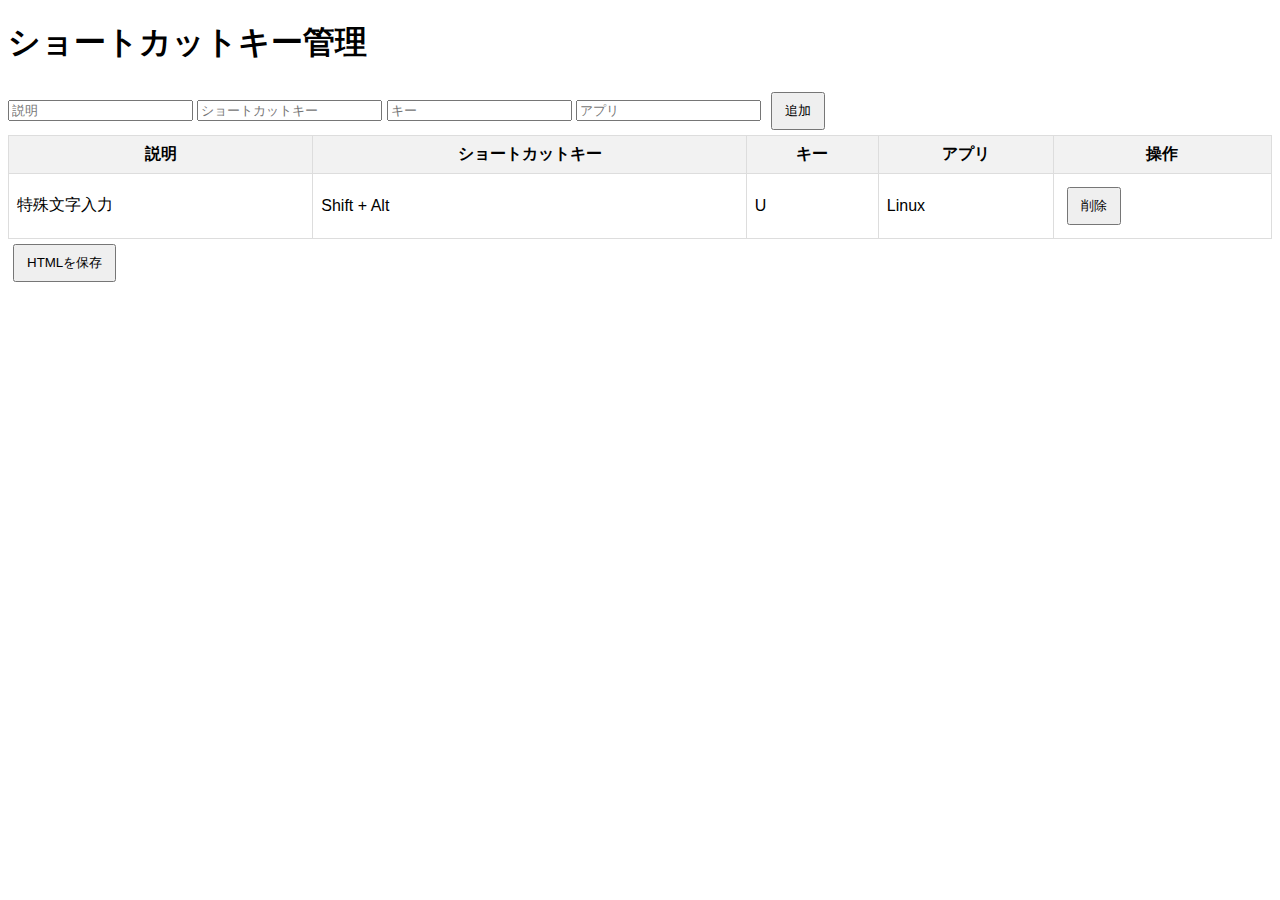
<file: index.html>
<!DOCTYPE html>
<html lang="en">
<head>
    <meta charset="UTF-8">
    <meta name="viewport" content="width=device-width, initial-scale=1.0">
    <title>ショートカットキー管理</title>
    <link rel="stylesheet" href="styles.css">
    <link rel="stylesheet" href="table-styles.css">
</head>
<body>
    <h1>ショートカットキー管理</h1>
    <form id="shortcut-form">
        <input type="text" id="description" placeholder="説明" required>
        <input type="text" id="shortcut" placeholder="ショートカットキー" required>
        <input type="text" id="key" placeholder="キー" required>
        <input type="text" id="app" placeholder="アプリ" required>
        <button type="submit">追加</button>
    </form>
    <table id="shortcut-table">
        <thead>
            <tr>
                <th>説明</th>
                <th>ショートカットキー</th>
                <th>キー</th>
                <th>アプリ</th>
                <th>操作</th>
            </tr>
        </thead>
        <tbody id="table-body">
            <!-- エントリーがここに追加される -->
        </tbody>
    </table>
    <button onclick="saveHtml()">HTMLを保存</button>
    <script src="add-entry.js"></script>
    <script src="save-html.js"></script>
  </body>
</html>
</file>
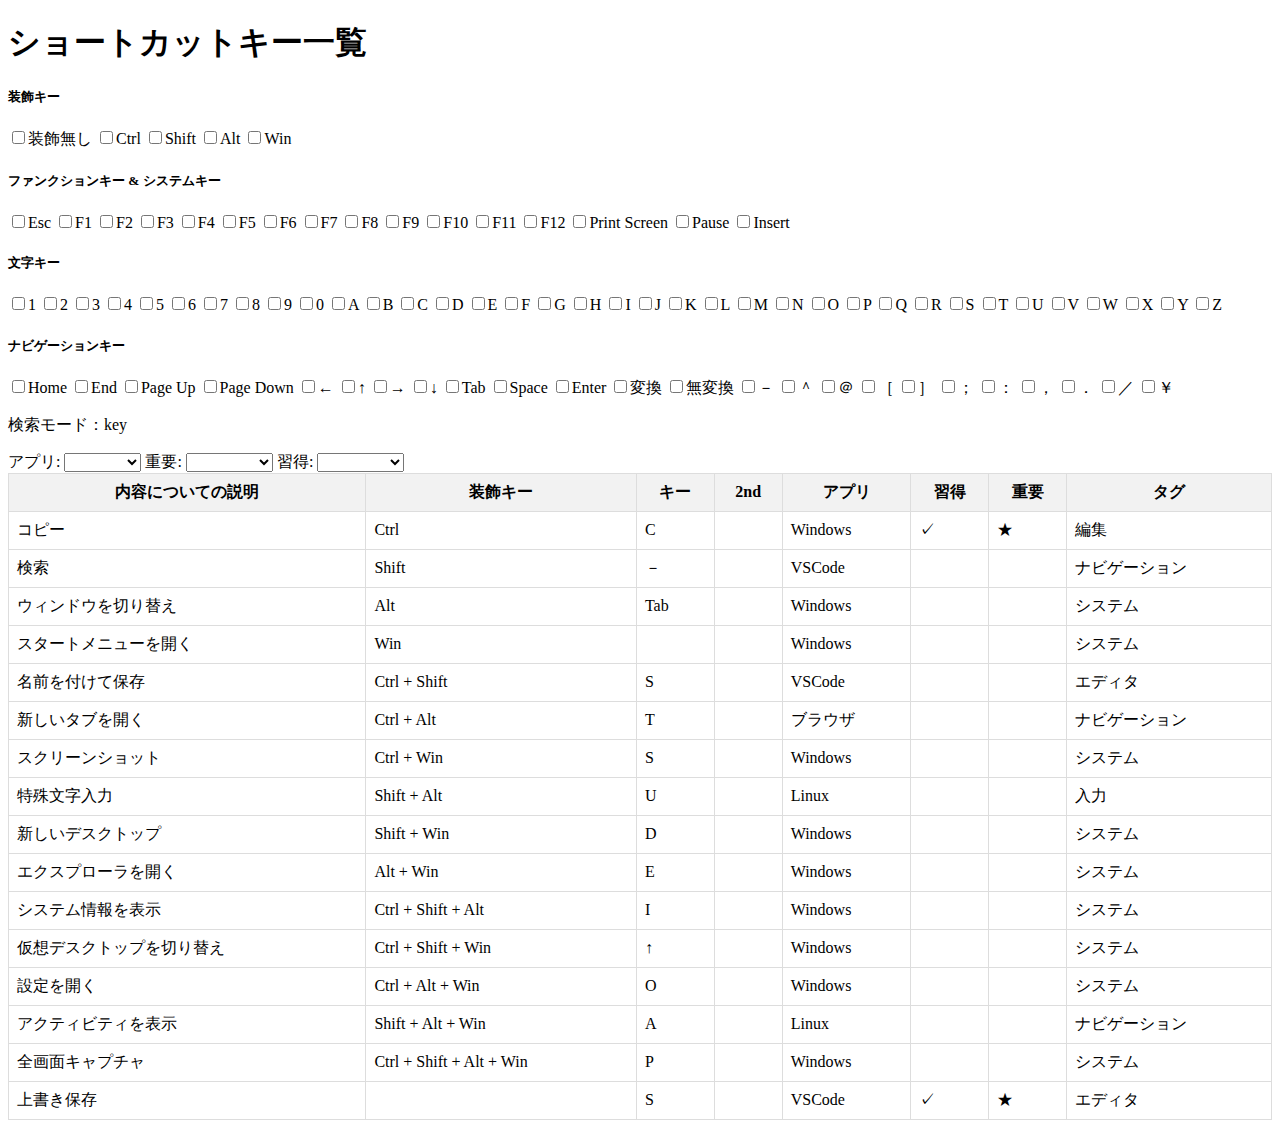
<file: 10.html>
<!DOCTYPE html>
<html lang="ja">
<head>
  <meta charset="UTF-8">
  <title>ショートカットキー一覧</title>
  <style>
    .hidden { display: none; }
    table { width: 100%; border-collapse: collapse; }
    th, td { border: 1px solid #ddd; padding: 8px; }
    th { background-color: #f2f2f2; }
    #status {
      margin-top: 10px;
      font-weight: bold;
    }
  </style>
</head>
<body>

<h1>ショートカットキー一覧</h1>

<h5>装飾キー</h5>
<label><input type="checkbox" id="none" onchange="filter()">装飾無し</label>
<label><input type="checkbox" id="ctrl" onchange="filter()">Ctrl</label>
<label><input type="checkbox" id="shift" onchange="filter()">Shift</label>
<label><input type="checkbox" id="alt" onchange="filter()">Alt</label>
<label><input type="checkbox" id="win" onchange="filter()">Win</label>

<h5>ファンクションキー & システムキー</h5>
<label><input type="checkbox" id="esc" onchange="filter()">Esc</label>
<label><input type="checkbox" id="f1" onchange="filter()">F1</label>
<label><input type="checkbox" id="f2" onchange="filter()">F2</label>
<label><input type="checkbox" id="f3" onchange="filter()">F3</label>
<label><input type="checkbox" id="f4" onchange="filter()">F4</label>
<label><input type="checkbox" id="f5" onchange="filter()">F5</label>
<label><input type="checkbox" id="f6" onchange="filter()">F6</label>
<label><input type="checkbox" id="f7" onchange="filter()">F7</label>
<label><input type="checkbox" id="f8" onchange="filter()">F8</label>
<label><input type="checkbox" id="f9" onchange="filter()">F9</label>
<label><input type="checkbox" id="f10" onchange="filter()">F10</label>
<label><input type="checkbox" id="f11" onchange="filter()">F11</label>
<label><input type="checkbox" id="f12" onchange="filter()">F12</label>
<label><input type="checkbox" id="printscreen" onchange="filter()">Print Screen</label>
<label><input type="checkbox" id="pause" onchange="filter()">Pause</label>
<label><input type="checkbox" id="insert" onchange="filter()">Insert</label>

<h5>文字キー</h5>
<label><input type="checkbox" id="1" onchange="filter()">1</label>
<label><input type="checkbox" id="2" onchange="filter()">2</label>
<label><input type="checkbox" id="3" onchange="filter()">3</label>
<label><input type="checkbox" id="4" onchange="filter()">4</label>
<label><input type="checkbox" id="5" onchange="filter()">5</label>
<label><input type="checkbox" id="6" onchange="filter()">6</label>
<label><input type="checkbox" id="7" onchange="filter()">7</label>
<label><input type="checkbox" id="8" onchange="filter()">8</label>
<label><input type="checkbox" id="9" onchange="filter()">9</label>
<label><input type="checkbox" id="0" onchange="filter()">0</label>
<label><input type="checkbox" id="a" onchange="filter()">A</label>
<label><input type="checkbox" id="b" onchange="filter()">B</label>
<label><input type="checkbox" id="c" onchange="filter()">C</label>
<label><input type="checkbox" id="d" onchange="filter()">D</label>
<label><input type="checkbox" id="e" onchange="filter()">E</label>
<label><input type="checkbox" id="f" onchange="filter()">F</label>
<label><input type="checkbox" id="g" onchange="filter()">G</label>
<label><input type="checkbox" id="h" onchange="filter()">H</label>
<label><input type="checkbox" id="i" onchange="filter()">I</label>
<label><input type="checkbox" id="j" onchange="filter()">J</label>
<label><input type="checkbox" id="k" onchange="filter()">K</label>
<label><input type="checkbox" id="l" onchange="filter()">L</label>
<label><input type="checkbox" id="m" onchange="filter()">M</label>
<label><input type="checkbox" id="n" onchange="filter()">N</label>
<label><input type="checkbox" id="o" onchange="filter()">O</label>
<label><input type="checkbox" id="p" onchange="filter()">P</label>
<label><input type="checkbox" id="q" onchange="filter()">Q</label>
<label><input type="checkbox" id="r" onchange="filter()">R</label>
<label><input type="checkbox" id="s" onchange="filter()">S</label>
<label><input type="checkbox" id="t" onchange="filter()">T</label>
<label><input type="checkbox" id="u" onchange="filter()">U</label>
<label><input type="checkbox" id="v" onchange="filter()">V</label>
<label><input type="checkbox" id="w" onchange="filter()">W</label>
<label><input type="checkbox" id="x" onchange="filter()">X</label>
<label><input type="checkbox" id="y" onchange="filter()">Y</label>
<label><input type="checkbox" id="z" onchange="filter()">Z</label>

<h5>ナビゲーションキー</h5>
<label><input type="checkbox" id="home" onchange="filter()">Home</label>
<label><input type="checkbox" id="end" onchange="filter()">End</label>
<label><input type="checkbox" id="pageup" onchange="filter()">Page Up</label>
<label><input type="checkbox" id="pagedown" onchange="filter()">Page Down</label>
<label><input type="checkbox" id="leftarrow" onchange="filter()">←</label>
<label><input type="checkbox" id="uparrow" onchange="filter()">↑</label>
<label><input type="checkbox" id="rightarrow" onchange="filter()">→</label>
<label><input type="checkbox" id="downarrow" onchange="filter()">↓</label>

<label><input type="checkbox" id="tab" onchange="filter()">Tab</label>
<label><input type="checkbox" id="space" onchange="filter()">Space</label>
<label><input type="checkbox" id="enter" onchange="filter()">Enter</label>
<label><input type="checkbox" id="convert" onchange="filter()">変換</label>
<label><input type="checkbox" id="nonconvert" onchange="filter()">無変換</label>

<label><input type="checkbox" id="minus" onchange="filter()">－</label>
<label><input type="checkbox" id="caret" onchange="filter()">＾</label>
<label><input type="checkbox" id="at" onchange="filter()">＠</label>
<label><input type="checkbox" id="leftbracket" onchange="filter()">［</label>
<label><input type="checkbox" id="rightbracket" onchange="filter()">］</label>
<label><input type="checkbox" id="colon" onchange="filter()">；</label>
<label><input type="checkbox" id="semicolon" onchange="filter()">：</label>
<label><input type="checkbox" id="comma" onchange="filter()">，</label>
<label><input type="checkbox" id="dot" onchange="filter()">．</label>
<label><input type="checkbox" id="slash" onchange="filter()">／</label>
<label><input type="checkbox" id="backslash" onchange="filter()">￥</label>


<p id="imput-mode">検索モード：key</p>
  
    <!-- Appフィルター -->
    <label for="app-filter">アプリ:</label>
    <select id="app-filter" onchange="filter()">
      <option value="all">　</option>
      <option value="Windows">Windows</option>
      <option value="VSCode">VSCode</option>
    </select>
  
  <!-- 重要度フィルター -->
  <label for="importance-filter">重要:</label>
  <select id="importance-filter" onchange="filter()">
    <option value="all">　</option>
    <option value="star">★のみ</option>
    <option value="none">未入力のみ</option>
  </select>
  
    <!-- 修得状況フィルター -->
  <label for="status-filter">習得:</label>
  <select id="status-filter" onchange="filter()">
    <option value="all">　</option>
    <option value="checked">✓のみ</option>
    <option value="none">未入力のみ</option>
  </select>

<table id="shortcutTable">
  <thead>
    <tr>
      <th>内容についての説明</th>
      <th>装飾キー</th>
      <th>キー</th>
      <th>2nd</th>
      <th>アプリ</th>
      <th>習得</th>
      <th>重要</th>
      <th>タグ</th>
    </tr>
  </thead>
  <tbody>
    <!-- ショートカットキー一覧 -->
    <tr class="ctrl">
      <td>コピー</td>
      <td>Ctrl</td>
      <td>C</td>
      <td></td>
      <td>Windows</td>
      <td>✓</td>
      <td>★</td>
      <td>編集</td>
    </tr>
    <tr class="shift">
      <td>検索</td>
      <td>Shift</td>
      <td>－</td>
      <td></td>
      <td>VSCode</td>
      <td></td>
      <td></td>
      <td>ナビゲーション</td>
    </tr>
    <tr class="alt">
      <td>ウィンドウを切り替え</td>
      <td>Alt</td>
      <td>Tab</td>
      <td></td>
      <td>Windows</td>
      <td></td>
      <td></td>
      <td>システム</td>
    </tr>
    <tr class="win">
      <td>スタートメニューを開く</td>
      <td>Win</td>
      <td></td>
      <td></td>
      <td>Windows</td>
      <td></td>
      <td></td>
      <td>システム</td>
    </tr>
    <tr class="ctrl shift">
      <td>名前を付けて保存</td>
      <td>Ctrl + Shift</td>
      <td>S</td>
      <td></td>
      <td>VSCode</td>
      <td></td>
      <td></td>
      <td>エディタ</td>
    </tr>
    <tr class="ctrl alt">
      <td>新しいタブを開く</td>
      <td>Ctrl + Alt</td>
      <td>T</td>
      <td></td>
      <td>ブラウザ</td>
      <td></td>
      <td></td>
      <td>ナビゲーション</td>
    </tr>
    <tr class="ctrl win">
      <td>スクリーンショット</td>
      <td>Ctrl + Win</td>
      <td>S</td>
      <td></td>
      <td>Windows</td>
      <td></td>
      <td></td>
      <td>システム</td>
    </tr>
    <tr class="shift alt">
      <td>特殊文字入力</td>
      <td>Shift + Alt</td>
      <td>U</td>
      <td></td>
      <td>Linux</td>
      <td></td>
      <td></td>
      <td>入力</td>
    </tr>
    <tr class="shift win">
      <td>新しいデスクトップ</td>
      <td>Shift + Win</td>
      <td>D</td>
      <td></td>
      <td>Windows</td>
      <td></td>
      <td></td>
      <td>システム</td>
    </tr>
    <tr class="alt win">
      <td>エクスプローラを開く</td>
      <td>Alt + Win</td>
      <td>E</td>
      <td></td>
      <td>Windows</td>
      <td></td>
      <td></td>
      <td>システム</td>
    </tr>
    <tr class="ctrl shift alt">
      <td>システム情報を表示</td>
      <td>Ctrl + Shift + Alt</td>
      <td>I</td>
      <td></td>
      <td>Windows</td>
      <td></td>
      <td></td>
      <td>システム</td>
    </tr>
    <tr class="ctrl shift win">
      <td>仮想デスクトップを切り替え</td>
      <td>Ctrl + Shift + Win</td>
      <td>↑</td>
      <td></td>
      <td>Windows</td>
      <td></td>
      <td></td>
      <td>システム</td>
    </tr>
    <tr class="ctrl alt win">
      <td>設定を開く</td>
      <td>Ctrl + Alt + Win</td>
      <td>O</td>
      <td></td>
      <td>Windows</td>
      <td></td>
      <td></td>
      <td>システム</td>
    </tr>
    <tr class="shift alt win">
      <td>アクティビティを表示</td>
      <td>Shift + Alt + Win</td>
      <td>A</td>
      <td></td>
      <td>Linux</td>
      <td></td>
      <td></td>
      <td>ナビゲーション</td>
    </tr>
    <tr class="ctrl shift alt win">
      <td>全画面キャプチャ</td>
      <td>Ctrl + Shift + Alt + Win</td>
      <td>P</td>
      <td></td>
      <td>Windows</td>
      <td></td>
      <td></td>
      <td>システム</td>
    </tr>
    <tr>
      <td>上書き保存</td>
      <td></td>
      <td>S</td>
      <td></td>
      <td>VSCode</td>
      <td>✓</td>
      <td>★</td>
      <td>エディタ</td>
    </tr>
  </tbody>
</table>

<script>
    let currentFilter = "key"; "key", "app", "importance", "status"

  function filter() {
    
    //装飾キー
    const noneChecked = document.getElementById("none").checked;
    const ctrlChecked = document.getElementById("ctrl").checked;
    const shiftChecked = document.getElementById("shift").checked;
    const altChecked = document.getElementById("alt").checked;
    const winChecked = document.getElementById("win").checked;
    
    // ファンクションキー & システムキー
    const esc = document.getElementById("esc").checked;
    const f1 = document.getElementById("f1").checked;
    const f2 = document.getElementById("f2").checked;
    const f3 = document.getElementById("f3").checked;
    const f4 = document.getElementById("f4").checked;
    const f5 = document.getElementById("f5").checked;
    const f6 = document.getElementById("f6").checked;
    const f7 = document.getElementById("f7").checked;
    const f8 = document.getElementById("f8").checked;
    const f9 = document.getElementById("f9").checked;
    const f10 = document.getElementById("f10").checked;
    const f11 = document.getElementById("f11").checked;
    const f12 = document.getElementById("f12").checked;
    const printscreen = document.getElementById("printscreen").checked;
    const pause = document.getElementById("pause").checked;
    const insert = document.getElementById("insert").checked;

    //数字
    const num1 = document.getElementById("1").checked;
    const num2 = document.getElementById("2").checked;
    const num3 = document.getElementById("3").checked;
    const num4 = document.getElementById("4").checked;
    const num5 = document.getElementById("5").checked;
    const num6 = document.getElementById("6").checked;
    const num7 = document.getElementById("7").checked;
    const num8 = document.getElementById("8").checked;
    const num9 = document.getElementById("9").checked;
    const num0 = document.getElementById("0").checked;

    //文字
    const a = document.getElementById("a").checked;
    const b = document.getElementById("b").checked;
    const c = document.getElementById("c").checked;
    const d = document.getElementById("d").checked;
    const e = document.getElementById("e").checked;
    const f = document.getElementById("f").checked;
    const g = document.getElementById("g").checked;
    const h = document.getElementById("h").checked;
    const i = document.getElementById("i").checked;
    const j = document.getElementById("j").checked;
    const k = document.getElementById("k").checked;
    const l = document.getElementById("l").checked;
    const m = document.getElementById("m").checked;
    const n = document.getElementById("n").checked;
    const o = document.getElementById("o").checked;
    const p = document.getElementById("p").checked;
    const q = document.getElementById("q").checked;
    const r = document.getElementById("r").checked;
    const s = document.getElementById("s").checked;
    const t = document.getElementById("t").checked;
    const u = document.getElementById("u").checked;
    const v = document.getElementById("v").checked;
    const w = document.getElementById("w").checked;
    const x = document.getElementById("x").checked;
    const y = document.getElementById("y").checked;
    const z = document.getElementById("z").checked;

    // ナビゲーションキー
    const home = document.getElementById("home").checked;
    const end = document.getElementById("end").checked;
    const pageup = document.getElementById("pageup").checked;
    const pagedown = document.getElementById("pagedown").checked;
    const leftarrow = document.getElementById("leftarrow").checked;
    const uparrow = document.getElementById("uparrow").checked;
    const rightarrow = document.getElementById("rightarrow").checked;
    const downarrow = document.getElementById("downarrow").checked;
    
    const tab = document.getElementById("tab").checked;
    const space = document.getElementById("space").checked;
    const enter = document.getElementById("enter").checked;
    const convert = document.getElementById("convert").checked;
    const nonconvert = document.getElementById("nonconvert").checked;

    const minus = document.getElementById("minus").checked;
    const caret = document.getElementById("caret").checked;
    const at = document.getElementById("at").checked;
    const leftbracket = document.getElementById("leftbracket").checked;
    const rightbracket = document.getElementById("rightbracket").checked;
    const colon = document.getElementById("colon").checked;
    const semicolon = document.getElementById("semicolon").checked;
    const comma = document.getElementById("comma").checked;
    const dot = document.getElementById("dot").checked;
    const slash = document.getElementById("slash").checked;
    const backslash = document.getElementById("backslash").checked;


//その他のフィルター
    const importance = document.getElementById("importance-filter").value;
    const status = document.getElementById("status-filter").value;
    const appInput = document.getElementById("app-filter").value;

    const rows = document.querySelectorAll("#shortcutTable tbody tr");

    rows.forEach(row => {
      const isCtrl = row.classList.contains("ctrl");
      const isShift = row.classList.contains("shift");
      const isAlt = row.classList.contains("alt");
      const isWin = row.classList.contains("win");

      const rowKey1 = row.cells[2].textContent;
      const rowApp = row.cells[4].textContent;
      const rowImportance = row.cells[6].textContent;
      const rowStatus = row.cells[5].textContent;

     // デフォルトではすべてのリストを表示
      let show = true;

      //何も選択されていないときはすべてのリストを表示
      if (noneChecked) {
        show = !(isCtrl || isShift || isAlt || isWin);
      } 
      //何かが選択されているときは選択項目に即したリストを表示。各装飾キーは加算。つまり、ctrlを選択するとctrlのみ、ctrlとshiftを選択するとctrl+shiftを装飾キーとする項目が選択される。
      else if (ctrlChecked || shiftChecked || altChecked || winChecked) {
        show = false;
        if (ctrlChecked && !shiftChecked && !altChecked && !winChecked && isCtrl && !isShift && !isAlt && !isWin) show = true;
        if (!ctrlChecked && shiftChecked && !altChecked && !winChecked && isShift && !isCtrl && !isAlt && !isWin) show = true;
        if (!ctrlChecked && !shiftChecked && altChecked && !winChecked && isAlt && !isCtrl && !isShift && !isWin) show = true;
        if (!ctrlChecked && !shiftChecked && !altChecked && winChecked && isWin && !isCtrl && !isShift && !isAlt) show = true;
        if (ctrlChecked && shiftChecked && !altChecked && !winChecked && isCtrl && isShift && !isAlt && !isWin) show = true;
        if (ctrlChecked && !shiftChecked && altChecked && !winChecked && isCtrl && !isShift && isAlt && !isWin) show = true;
        if (ctrlChecked && !shiftChecked && !altChecked && winChecked && isCtrl && !isShift && !isAlt && isWin) show = true;
        if (!ctrlChecked && shiftChecked && altChecked && !winChecked && !isCtrl && isShift && isAlt && !isWin) show = true;
        if (!ctrlChecked && shiftChecked && !altChecked && winChecked && !isCtrl && isShift && !isAlt && isWin) show = true;
        if (!ctrlChecked && !shiftChecked && altChecked && winChecked && !isCtrl && !isShift && isAlt && isWin) show = true;
        if (ctrlChecked && shiftChecked && altChecked && !winChecked && isCtrl && isShift && isAlt && !isWin) show = true;
        if (ctrlChecked && shiftChecked && !altChecked && winChecked && isCtrl && isShift && !isAlt && isWin) show = true;
        if (ctrlChecked && !shiftChecked && altChecked && winChecked && isCtrl && !isShift && isAlt && isWin) show = true;
        if (!ctrlChecked && shiftChecked && altChecked && winChecked && !isCtrl && isShift && isAlt && isWin) show = true;
        if (ctrlChecked && shiftChecked && altChecked && winChecked && isCtrl && isShift && isAlt && isWin) show = true;
      }

      //文字
      if (esc && rowKey1 !== "Escape") show = false;
      if (f1 && rowKey1 !== "F1") show = false;
      if (f2 && rowKey1 !== "F2") show = false;
      if (f3 && rowKey1 !== "F3") show = false;
      if (f4 && rowKey1 !== "F4") show = false;
      if (f5 && rowKey1 !== "F5") show = false;
      if (f6 && rowKey1 !== "F6") show = false;
      if (f7 && rowKey1 !== "F7") show = false;
      if (f8 && rowKey1 !== "F8") show = false;
      if (f9 && rowKey1 !== "F9") show = false;
      if (f10 && rowKey1 !== "F10") show = false;
      if (f11 && rowKey1 !== "F11") show = false;
      if (f12 && rowKey1 !== "F12") show = false;
      if (printscreen && rowKey1 !== "PrintScreen") show = false;
      if (pause && rowKey1 !== "Pause") show = false;
      if (insert && rowKey1 !== "Insert") show = false;
      if (num1 && rowKey1 !== "1") show = false;
      if (num2 && rowKey1 !== "2") show = false;
      if (num3 && rowKey1 !== "3") show = false;
      if (num4 && rowKey1 !== "4") show = false;
      if (num5 && rowKey1 !== "5") show = false;
      if (num6 && rowKey1 !== "6") show = false;
      if (num7 && rowKey1 !== "7") show = false;
      if (num8 && rowKey1 !== "8") show = false;
      if (num9 && rowKey1 !== "9") show = false;
      if (num0 && rowKey1 !== "0") show = false;
      if (a && rowKey1 !== "A") show = false;
      if (b && rowKey1 !== "B") show = false;
      if (c && rowKey1 !== "C") show = false;
      if (d && rowKey1 !== "D") show = false;
      if (e && rowKey1 !== "E") show = false;
      if (f && rowKey1 !== "F") show = false;
      if (g && rowKey1 !== "G") show = false;
      if (h && rowKey1 !== "H") show = false;
      if (i && rowKey1 !== "I") show = false;
      if (j && rowKey1 !== "J") show = false;
      if (k && rowKey1 !== "K") show = false;
      if (l && rowKey1 !== "L") show = false;
      if (m && rowKey1 !== "M") show = false;
      if (n && rowKey1 !== "N") show = false;
      if (o && rowKey1 !== "O") show = false;
      if (p && rowKey1 !== "P") show = false;
      if (q && rowKey1 !== "Q") show = false;
      if (r && rowKey1 !== "R") show = false;
      if (s && rowKey1 !== "S") show = false;
      if (t && rowKey1 !== "T") show = false;
      if (u && rowKey1 !== "U") show = false;
      if (v && rowKey1 !== "V") show = false;
      if (w && rowKey1 !== "W") show = false;
      if (x && rowKey1 !== "X") show = false;
      if (y && rowKey1 !== "Y") show = false;
      if (z && rowKey1 !== "Z") show = false;
      if (home && rowKey1 !== "Home") show = false;
      if (end && rowKey1 !== "End") show = false;
      if (pageup && rowKey1 !== "PageUp") show = false;
      if (pagedown && rowKey1 !== "PageDown") show = false;
      if (leftarrow && rowKey1 !== "←") show = false;
      if (uparrow && rowKey1 !== "↑") show = false;
      if (rightarrow && rowKey1 !== "→") show = false;
      if (downarrow && rowKey1 !== "↓") show = false;
      if (tab && rowKey1 !== "Tab") show = false;
      if (space && rowKey1 !== "Space") show = false;
      if (enter && rowKey1 !== "Enter") show = false;
      if (convert && rowKey1 !== "変換") show = false;
      if (nonconvert && rowKey1 !== "無変換") show = false;
      
      if (minus && rowKey1 != "－") show = false;
      if (caret && rowKey1 != "＾") show = false;
      if (at && rowKey1 != "＠") show = false;
      if (leftbracket && rowKey1 != "［") show = false;
      if (rightbracket && rowKey1 != "］") show = false;
      if (semicolon && rowKey1 != "；") show = false;
      if (colon && rowKey1 != "：") show = false;
      if (comma && rowKey1 != "，") show = false;
      if (dot && rowKey1 != "．") show = false;
      if (slash && rowKey1 != "／") show = false;
      if (backslash && rowKey1 != "￥") show = false;
      
      //App
      if (appInput === "Windows" && rowApp !== "Windows") show = false;
      if (appInput === "VSCode" && rowApp !== "VSCode") show = false;

      //重要度
      if (importance === "star" && rowImportance !== "★") show = false;
      if (importance === "none" && rowImportance === "★") show = false;

      //修得状況
      if (status === "checked" && rowStatus !== "✓") show = false;
      if (status === "none" && rowStatus === "✓") show = false;

      if (show) {
        row.classList.remove("hidden");
      } else {
        row.classList.add("hidden");
      }
    });
  }

document.addEventListener("keydown", (e) => {
  switch (e.key.toLowerCase()) {
    case "nonconvert":
      toggleCheckbox("none");
      break;
    case "control":
      toggleCheckbox("ctrl");
      break;
    case "shift":
      toggleCheckbox("shift");
      break;
    case "alt":
      toggleCheckbox("alt");
      break;
    case "meta": // Windowsキーは "meta" として扱われます
      toggleCheckbox("win");
      break;

      case "f1": 
      toggleCheckbox("f1"); 
      break;
      case "f2": 
      toggleCheckbox("f2"); 
      break;
      case "f3": 
      toggleCheckbox("f3"); 
      break;
      case "f4": 
      toggleCheckbox("f4"); 
      break;
      case "f5": 
      toggleCheckbox("f5"); 
      break;
      case "f6": 
      toggleCheckbox("f6"); 
      break;
      case "f7": 
      toggleCheckbox("f7"); 
      break;
      case "f8": 
      toggleCheckbox("f8"); 
      break;
      case "f9": 
      toggleCheckbox("f9"); 
      break;
      case "f10": 
      toggleCheckbox("f10"); 
      break;
      case "f11": 
      toggleCheckbox("f11"); 
      break;
      case "f12": 
      toggleCheckbox("f12"); 
      break;
      case "1": 
      toggleCheckbox("1"); 
      break;
      case "2": 
      toggleCheckbox("2"); 
      break;
      case "3": 
      toggleCheckbox("3"); 
      break;
      case "4": 
      toggleCheckbox("4"); 
      break;
      case "5": 
      toggleCheckbox("5"); 
      break;
      case "6": 
      toggleCheckbox("6"); 
      break;
      case "7": 
      toggleCheckbox("7"); 
      break;
      case "8": 
      toggleCheckbox("8"); 
      break;
      case "9": 
      toggleCheckbox("9"); 
      break;
      case "0": 
      toggleCheckbox("0"); 
      break;
      case "a": 
      toggleCheckbox("a"); 
      break;
      case "b": 
      toggleCheckbox("b"); 
      break;
      case "c": 
      toggleCheckbox("c"); 
      break;
      case "d": 
      toggleCheckbox("d"); 
      break;
      case "e": 
      toggleCheckbox("e"); 
      break;
      case "f": 
      toggleCheckbox("f"); 
      break;
      case "g": 
      toggleCheckbox("g"); 
      break;
      case "h": 
      toggleCheckbox("h"); 
      break;
      case "i": 
      toggleCheckbox("i"); 
      break;
      case "j": 
      toggleCheckbox("j"); 
      break;
      case "k": 
      toggleCheckbox("k"); 
      break;
      case "l": 
      toggleCheckbox("l"); 
      break;
      case "m": 
      toggleCheckbox("m"); 
      break;
      case "n": 
      toggleCheckbox("n"); 
      break;
      case "o": 
      toggleCheckbox("o"); 
      break;
      case "p": 
      toggleCheckbox("p"); 
      break;
      case "q": 
      toggleCheckbox("q"); 
      break;
      case "r": 
      toggleCheckbox("r"); 
      break;
      case "s": 
      toggleCheckbox("s"); 
      break;
      case "t": 
      toggleCheckbox("t"); 
      break;
      case "u": 
      toggleCheckbox("u"); 
      break;
      case "v": 
      toggleCheckbox("v"); 
      break;
      case "w": 
      toggleCheckbox("w"); 
      break;
      case "x": 
      toggleCheckbox("x"); 
      break;
      case "y": 
      toggleCheckbox("y"); 
      break;
      case "z": 
      toggleCheckbox("z"); 
      break;
      
      case "-": 
      toggleCheckbox("minus"); 
      break;
      case "^": 
      toggleCheckbox("caret"); 
      break;
      case "@": 
      toggleCheckbox("at"); 
      break;
      case "[": 
      toggleCheckbox("leftbracket"); 
      break;
      case "]": 
      toggleCheckbox("rightbracket"); 
      break;
      case ";": 
      toggleCheckbox("semicolon"); 
      break;
      case ":": 
      toggleCheckbox("colon"); 

      break;
      case ",": 
      toggleCheckbox("comma"); 
      break;
      case ".": 
      toggleCheckbox("dot"); 
      break;
      case "/": 
      toggleCheckbox("slash"); 
      break;
      case "\\": 
      toggleCheckbox("backslash"); 
      break;
  }

  if (currentFilter === "app") {
    if (e.key === "ArrowUp" || e.key === "ArrowDown") {
      cycleSelect("app-filter", e.key === "ArrowUp" ? -1 : 1);
    }
  } else if (currentFilter === "importance") {
    if (e.key === "ArrowUp" || e.key === "ArrowDown") {
      cycleSelect("importance-filter", e.key === "ArrowUp" ? -1 : 1);
    }
  } else if (currentFilter === "status") {
    if (e.key === "ArrowUp" || e.key === "ArrowDown") {
      cycleSelect("status-filter", e.key === "ArrowUp" ? -1 : 1);
    }
  }

    if (e.key === "Convert") {
      cycleFilterMode();
    }
  });

  function toggleCheckbox(id) {
    const checkbox = document.getElementById(id);
    checkbox.checked = !checkbox.checked;
    filter(); // フィルタリングを再実行
  }

  function cycleFilterMode() {
    const filterModes = ["key", "app", "importance", "status"];
    const currentIndex = filterModes.indexOf(currentFilter);
    currentFilter = filterModes[(currentIndex + 1) % filterModes.length];
    document.getElementById("status").innerText = `検索モード：${currentFilter}`;
  }

  function cycleSelect(selectId, direction) {
    const select = document.getElementById(selectId);
    const options = Array.from(select.options);
    const currentIndex = options.findIndex(option => option.selected);
    const newIndex = (currentIndex + direction + options.length) % options.length;
    select.selectedIndex = newIndex;
    filter();
  }

</script>

</body>
</html>
</file>
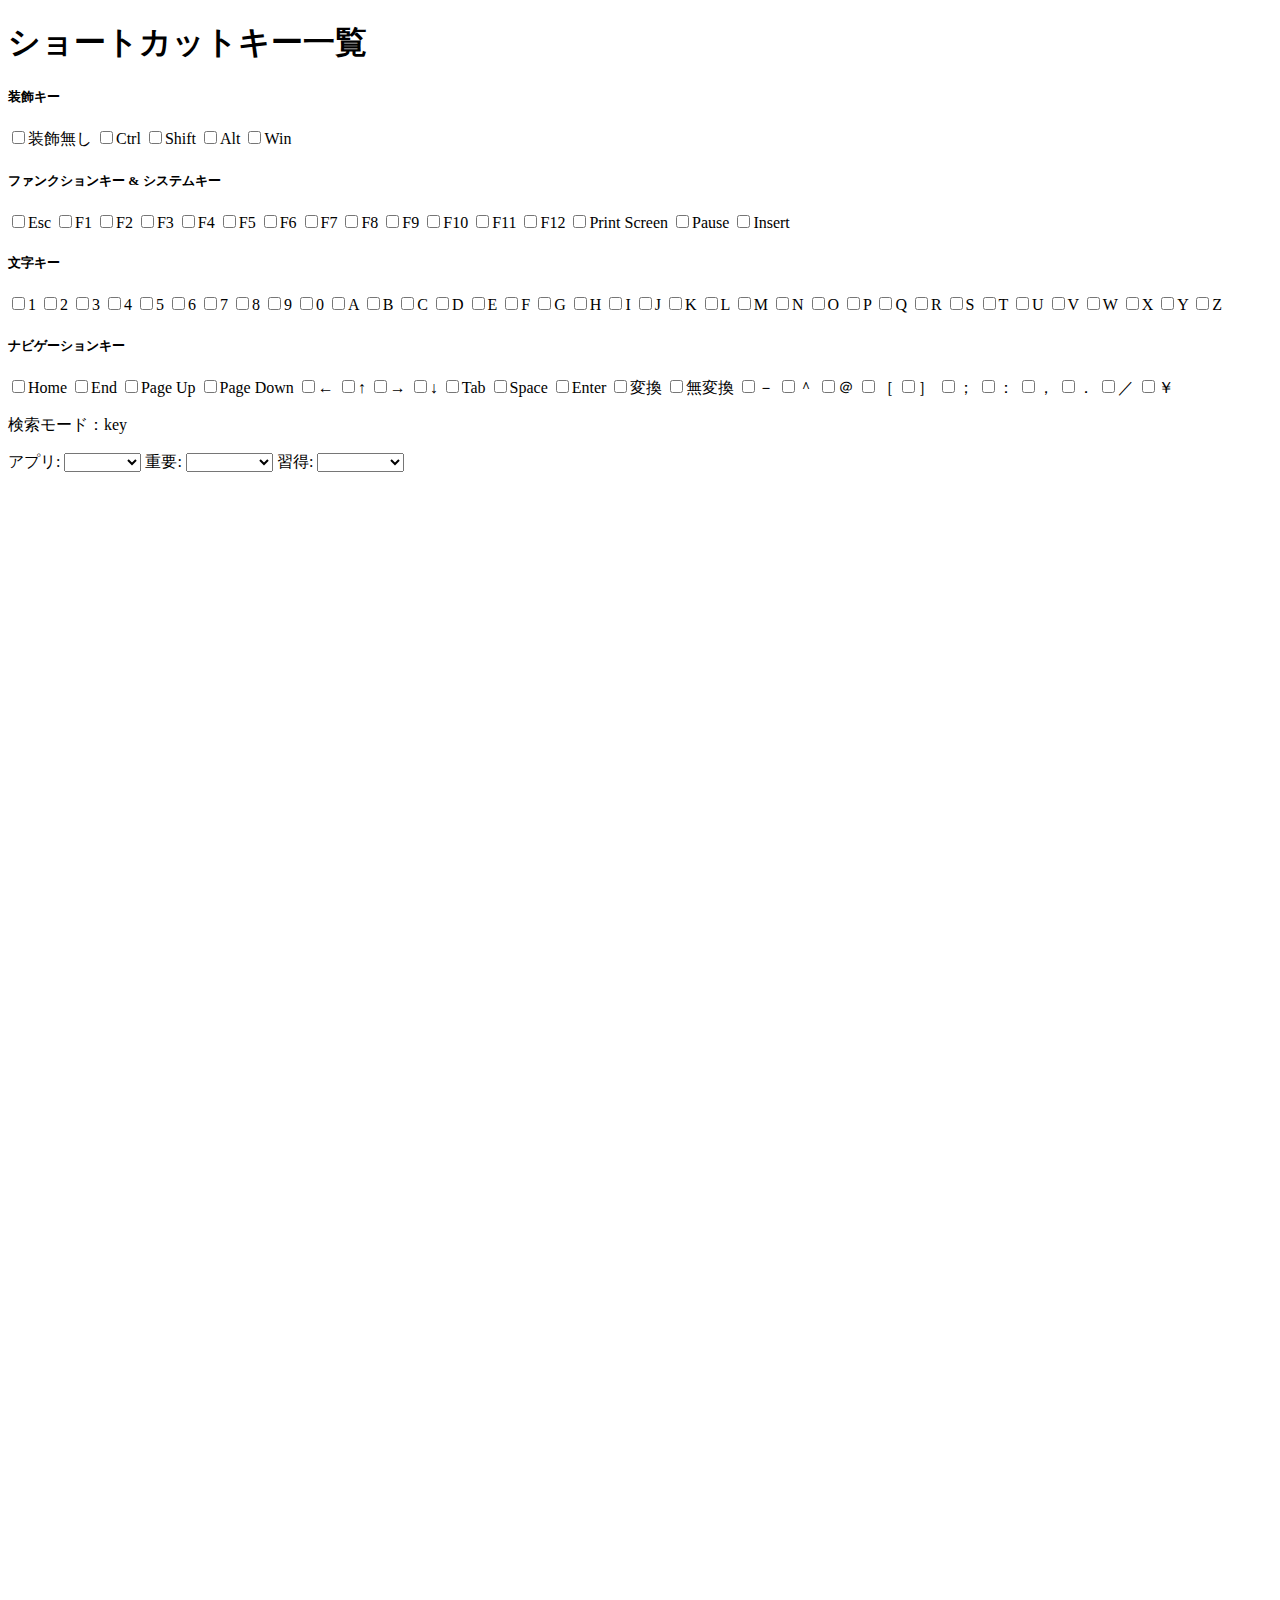
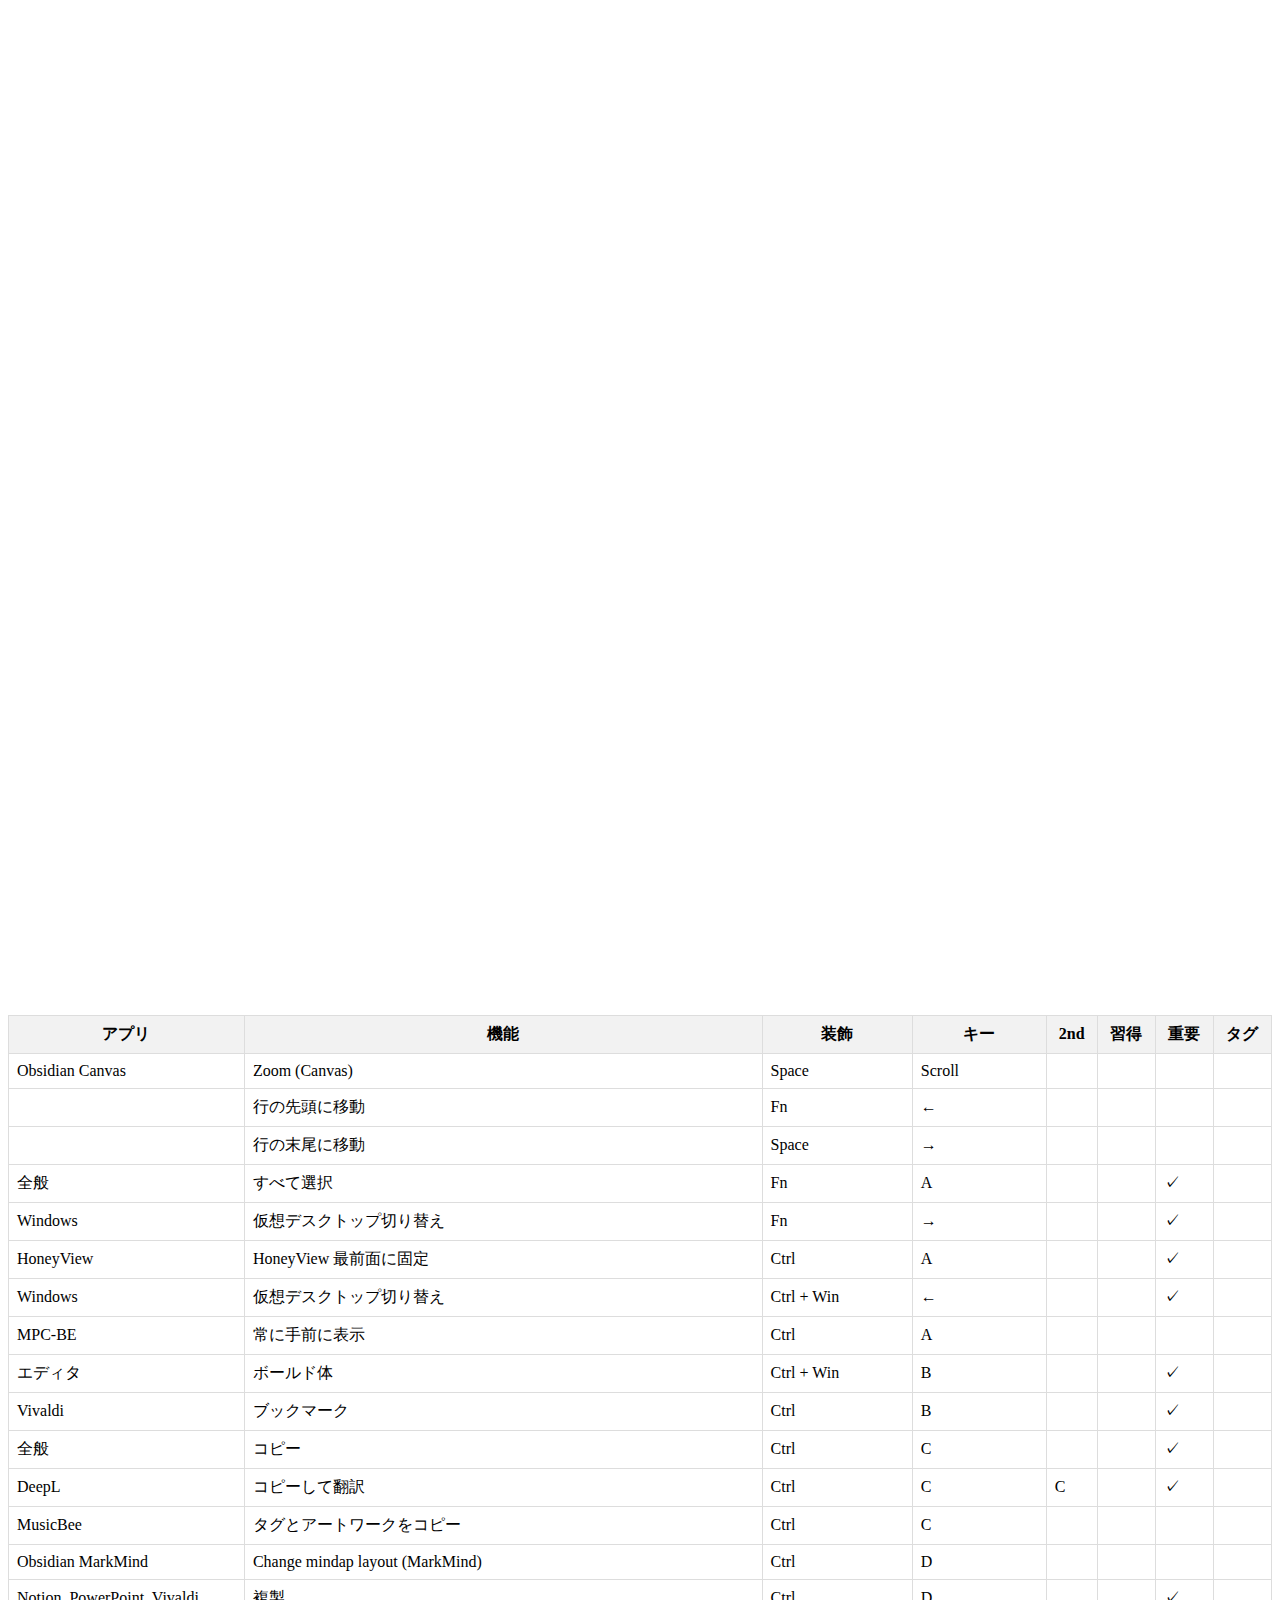
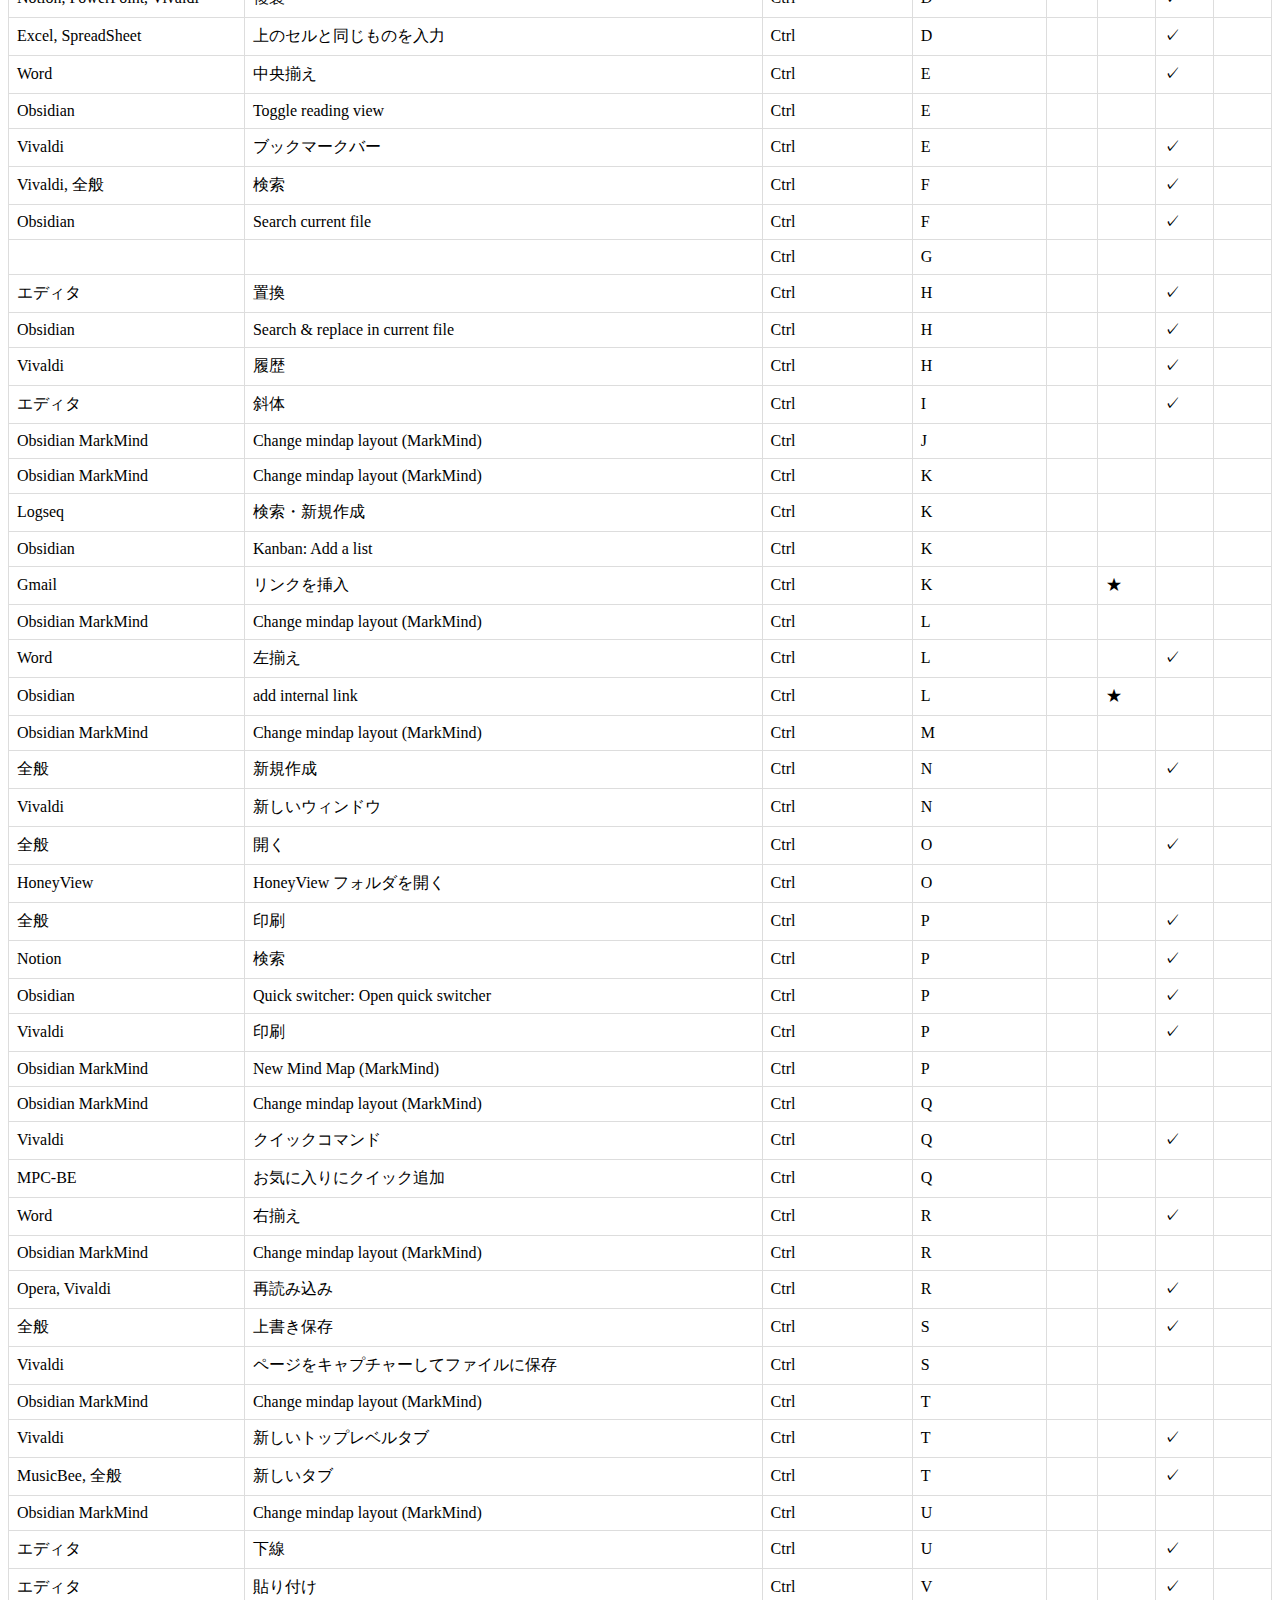
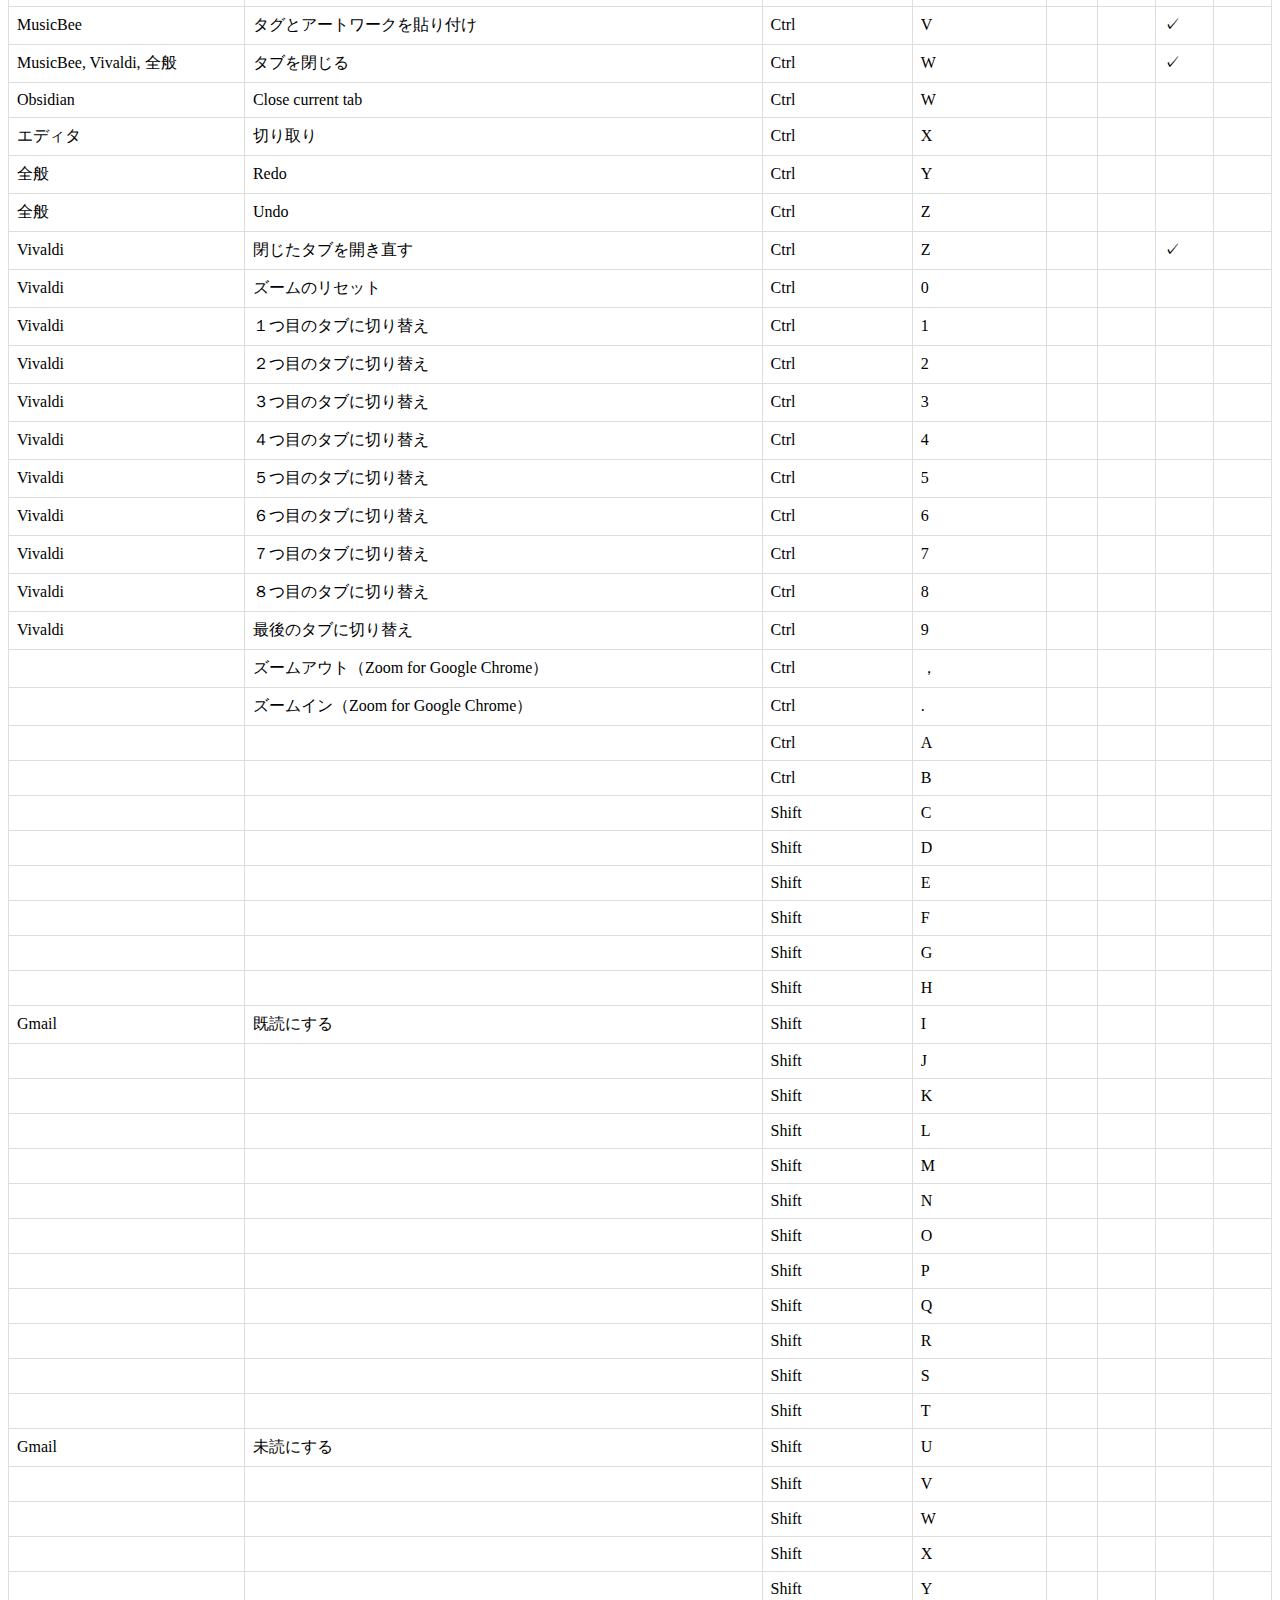
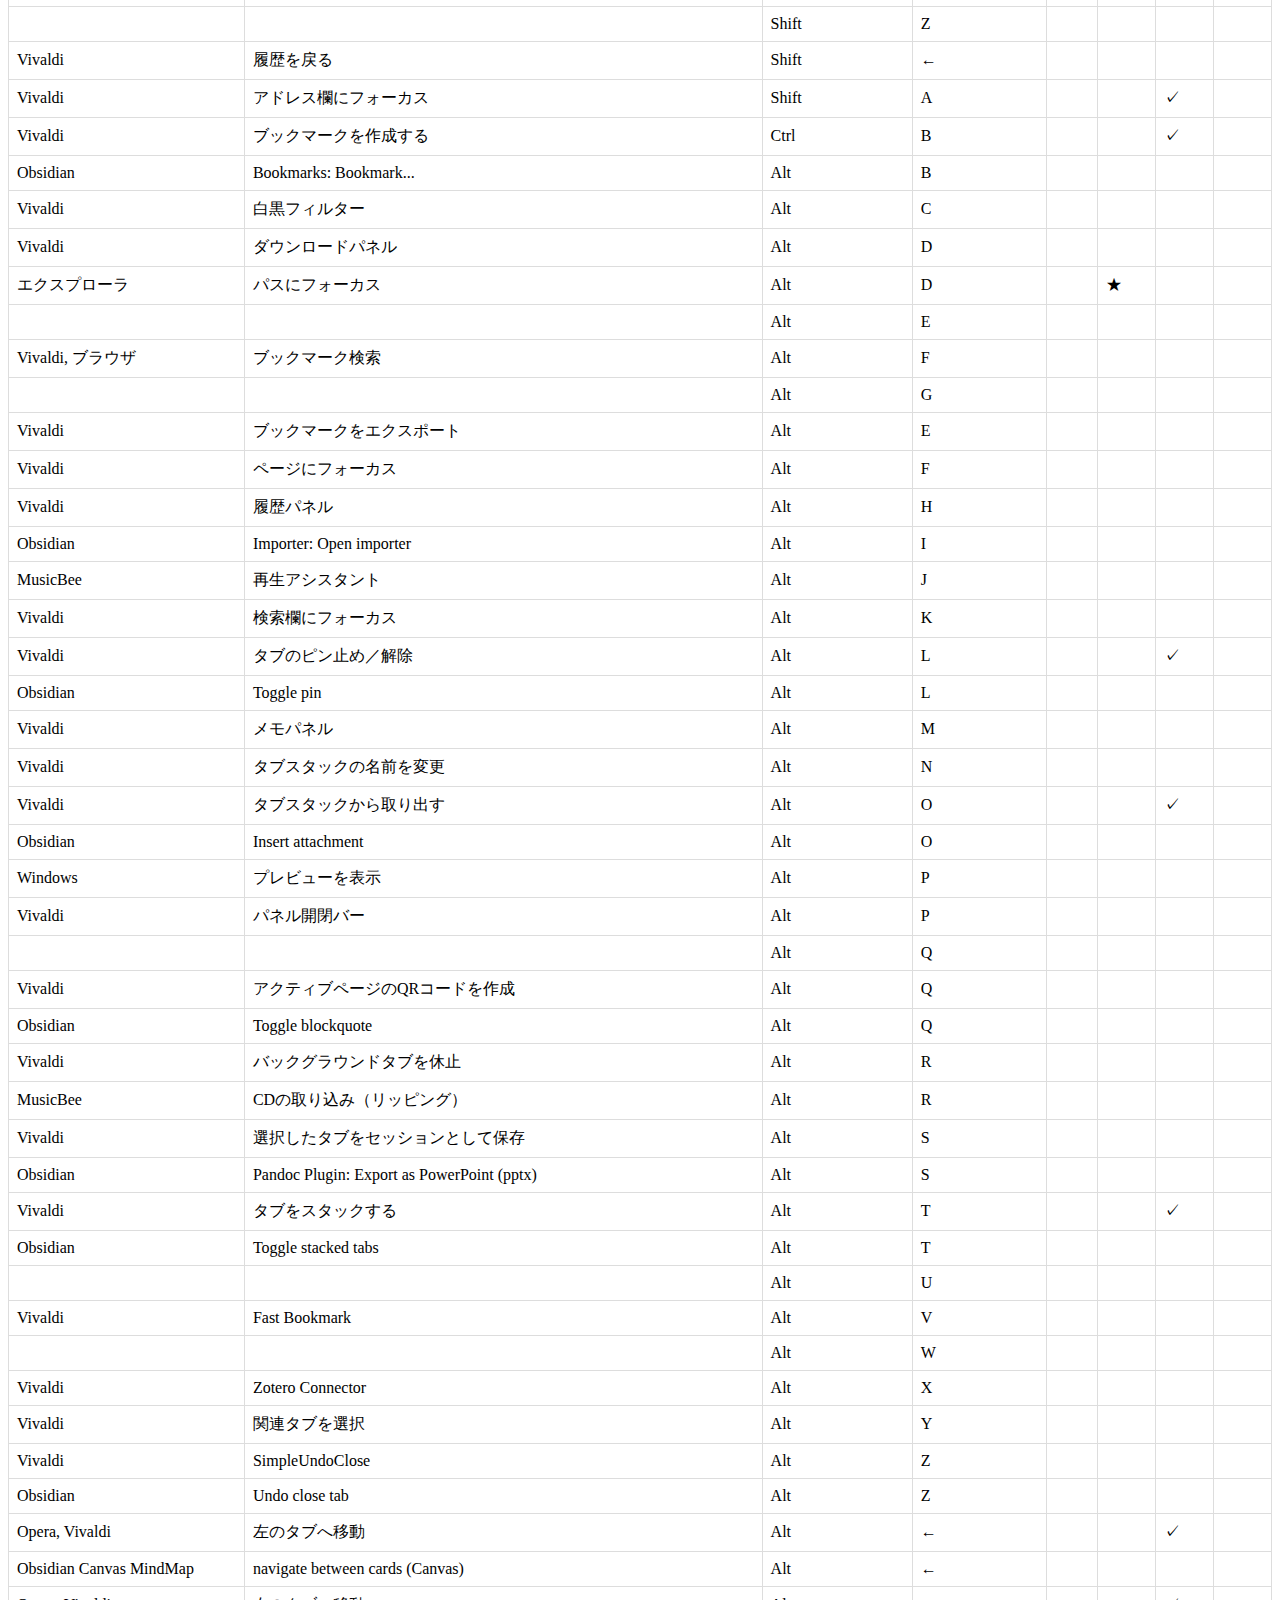
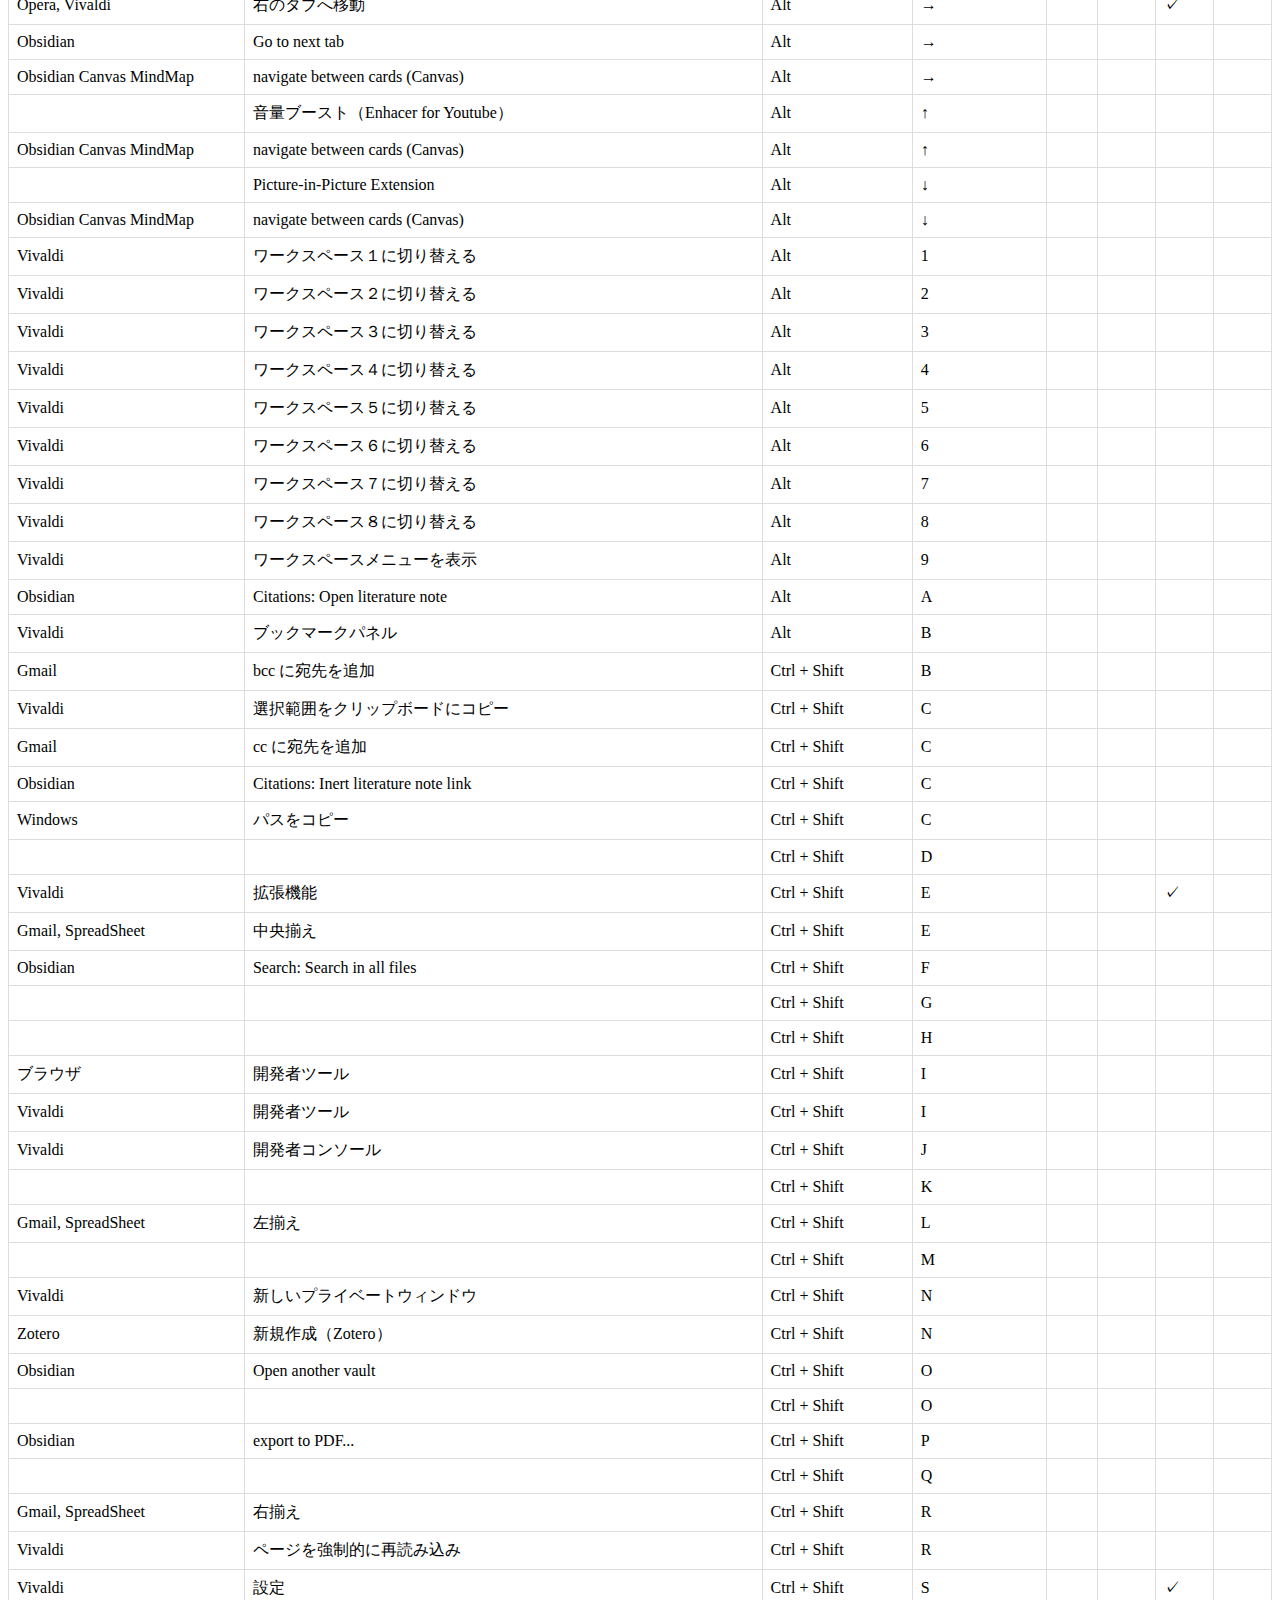
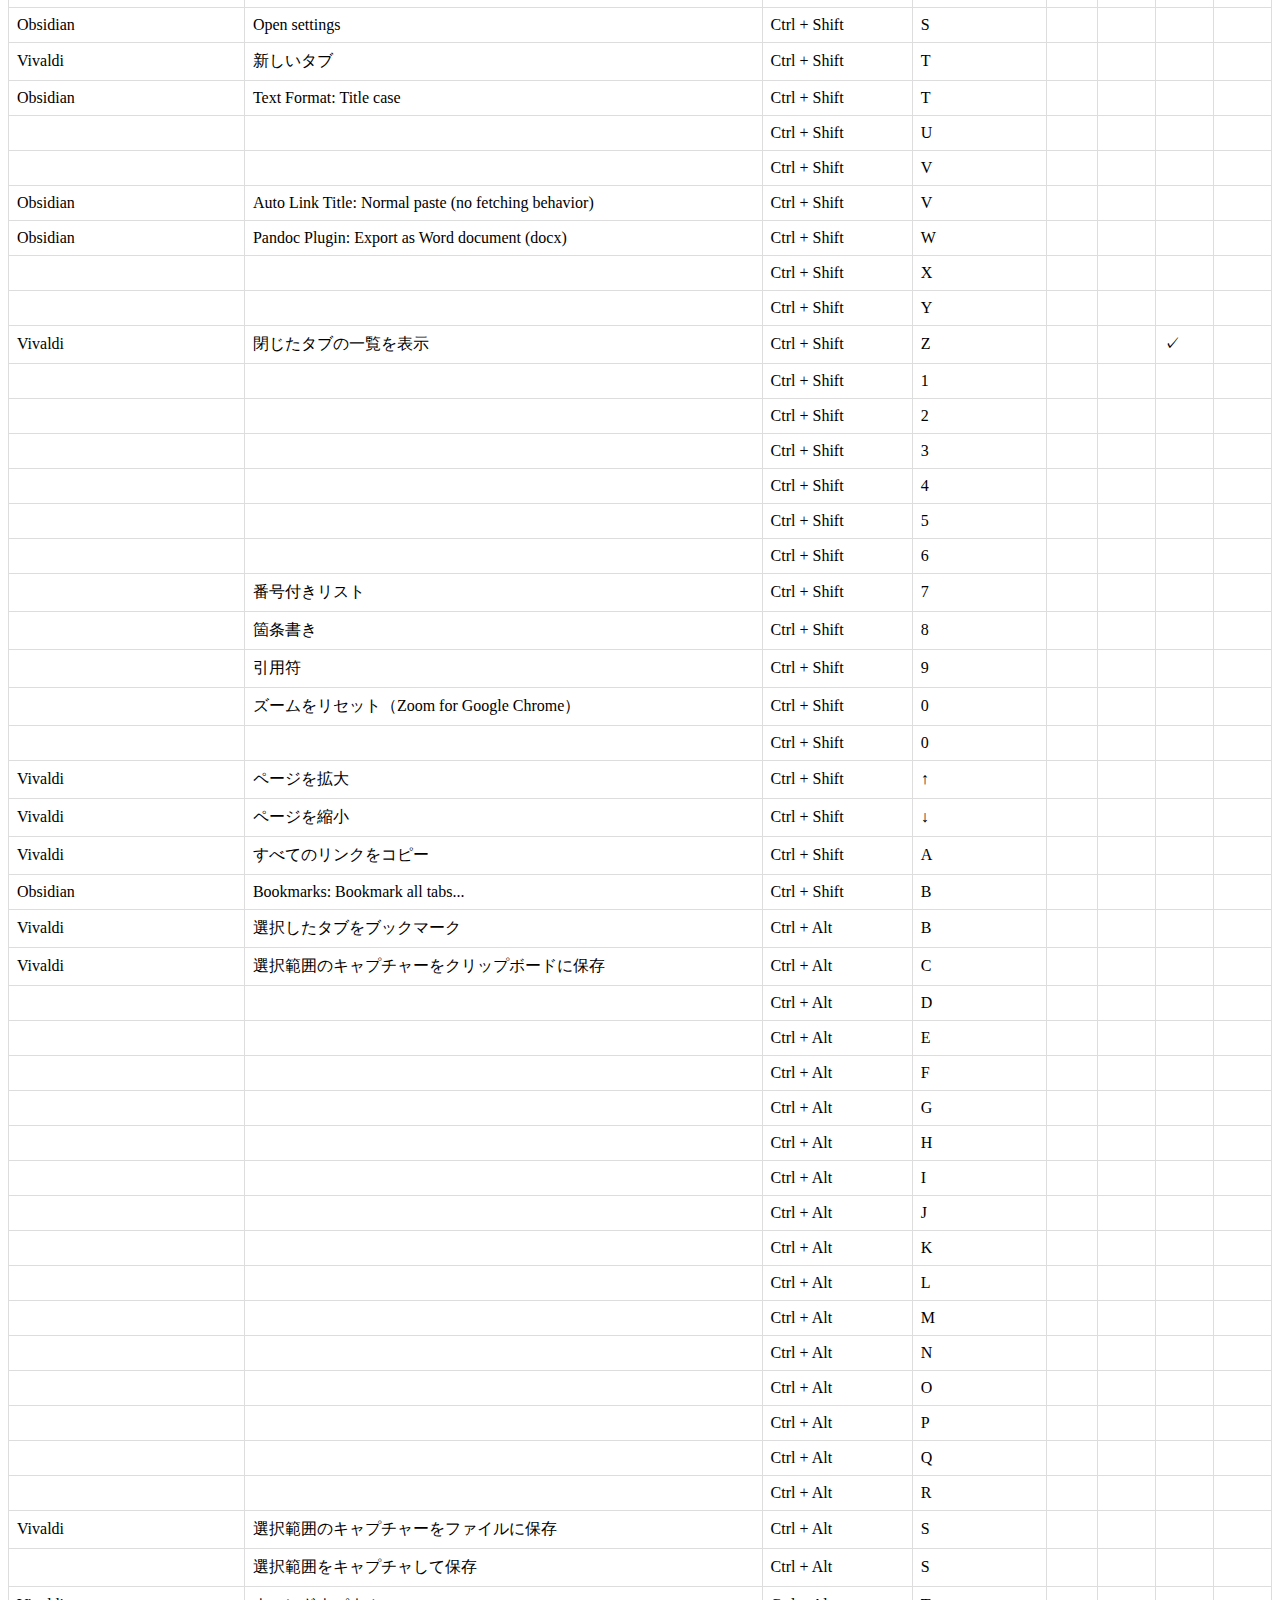
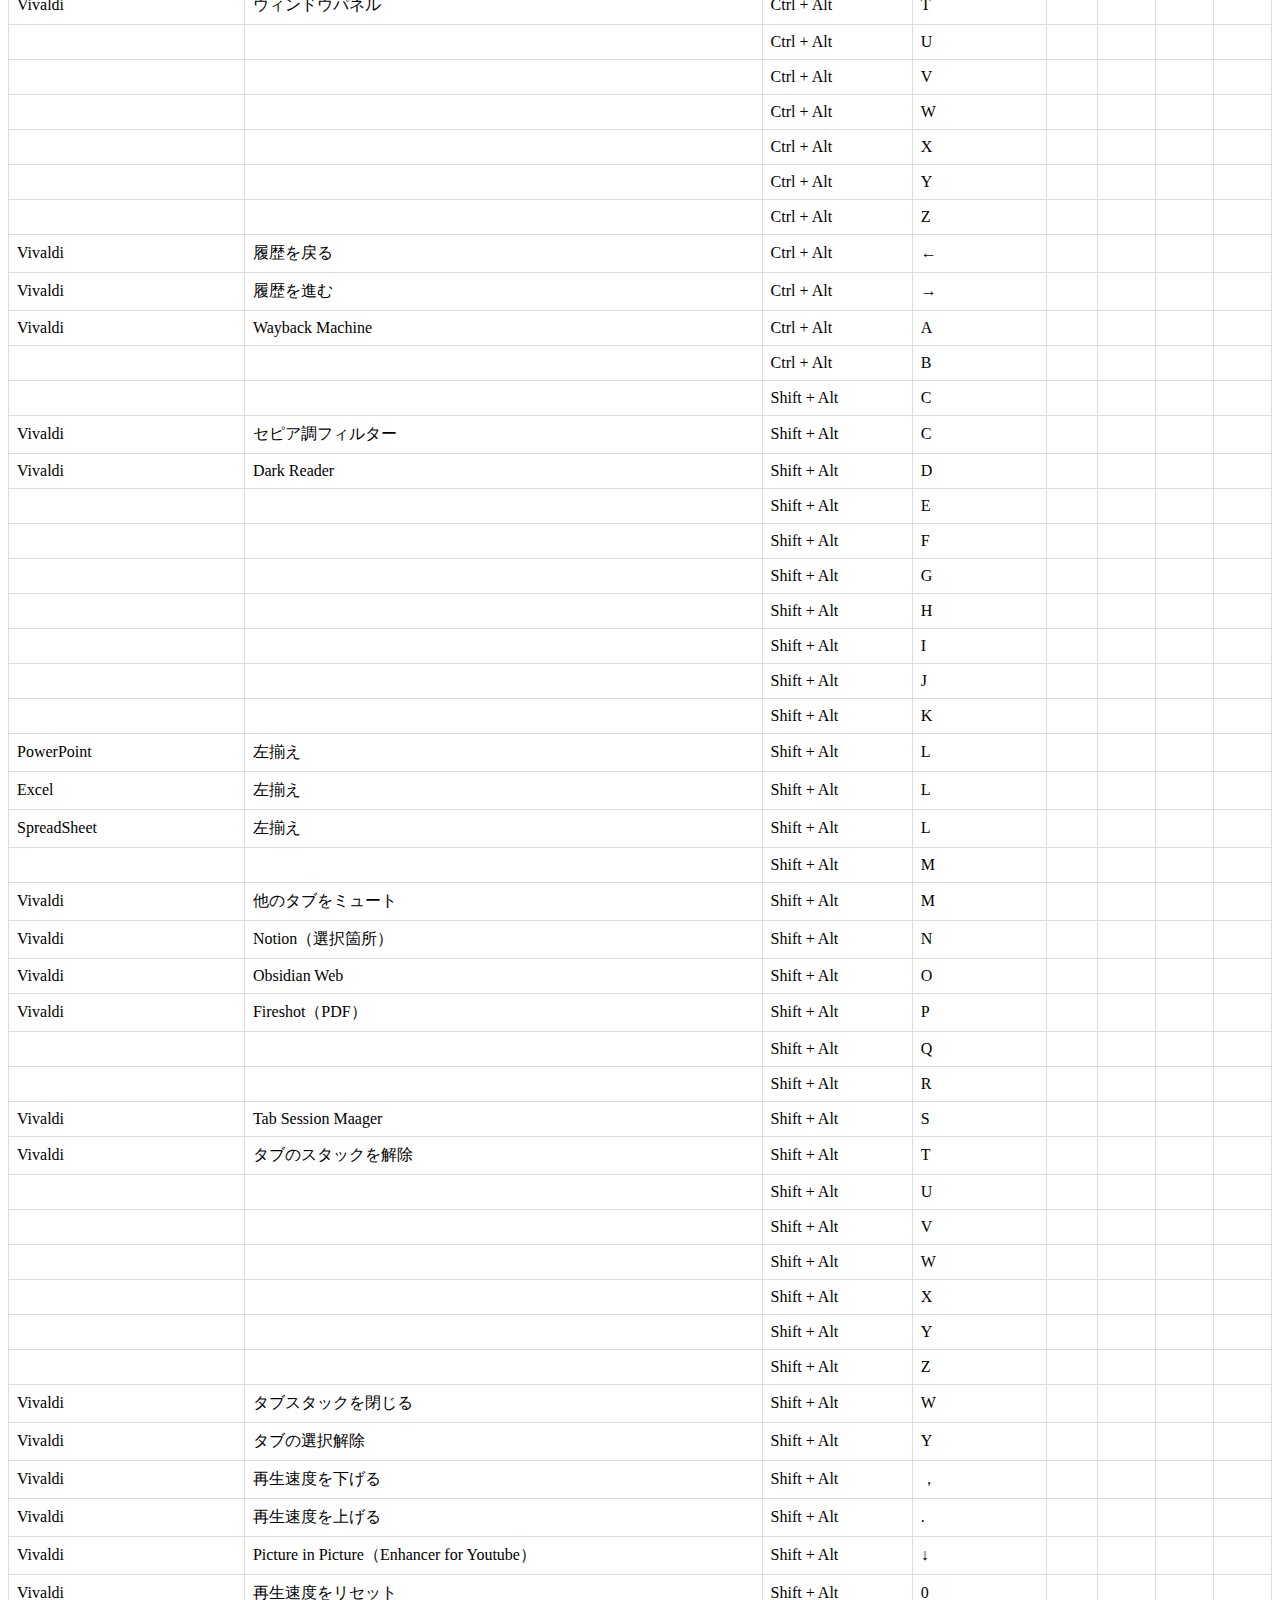
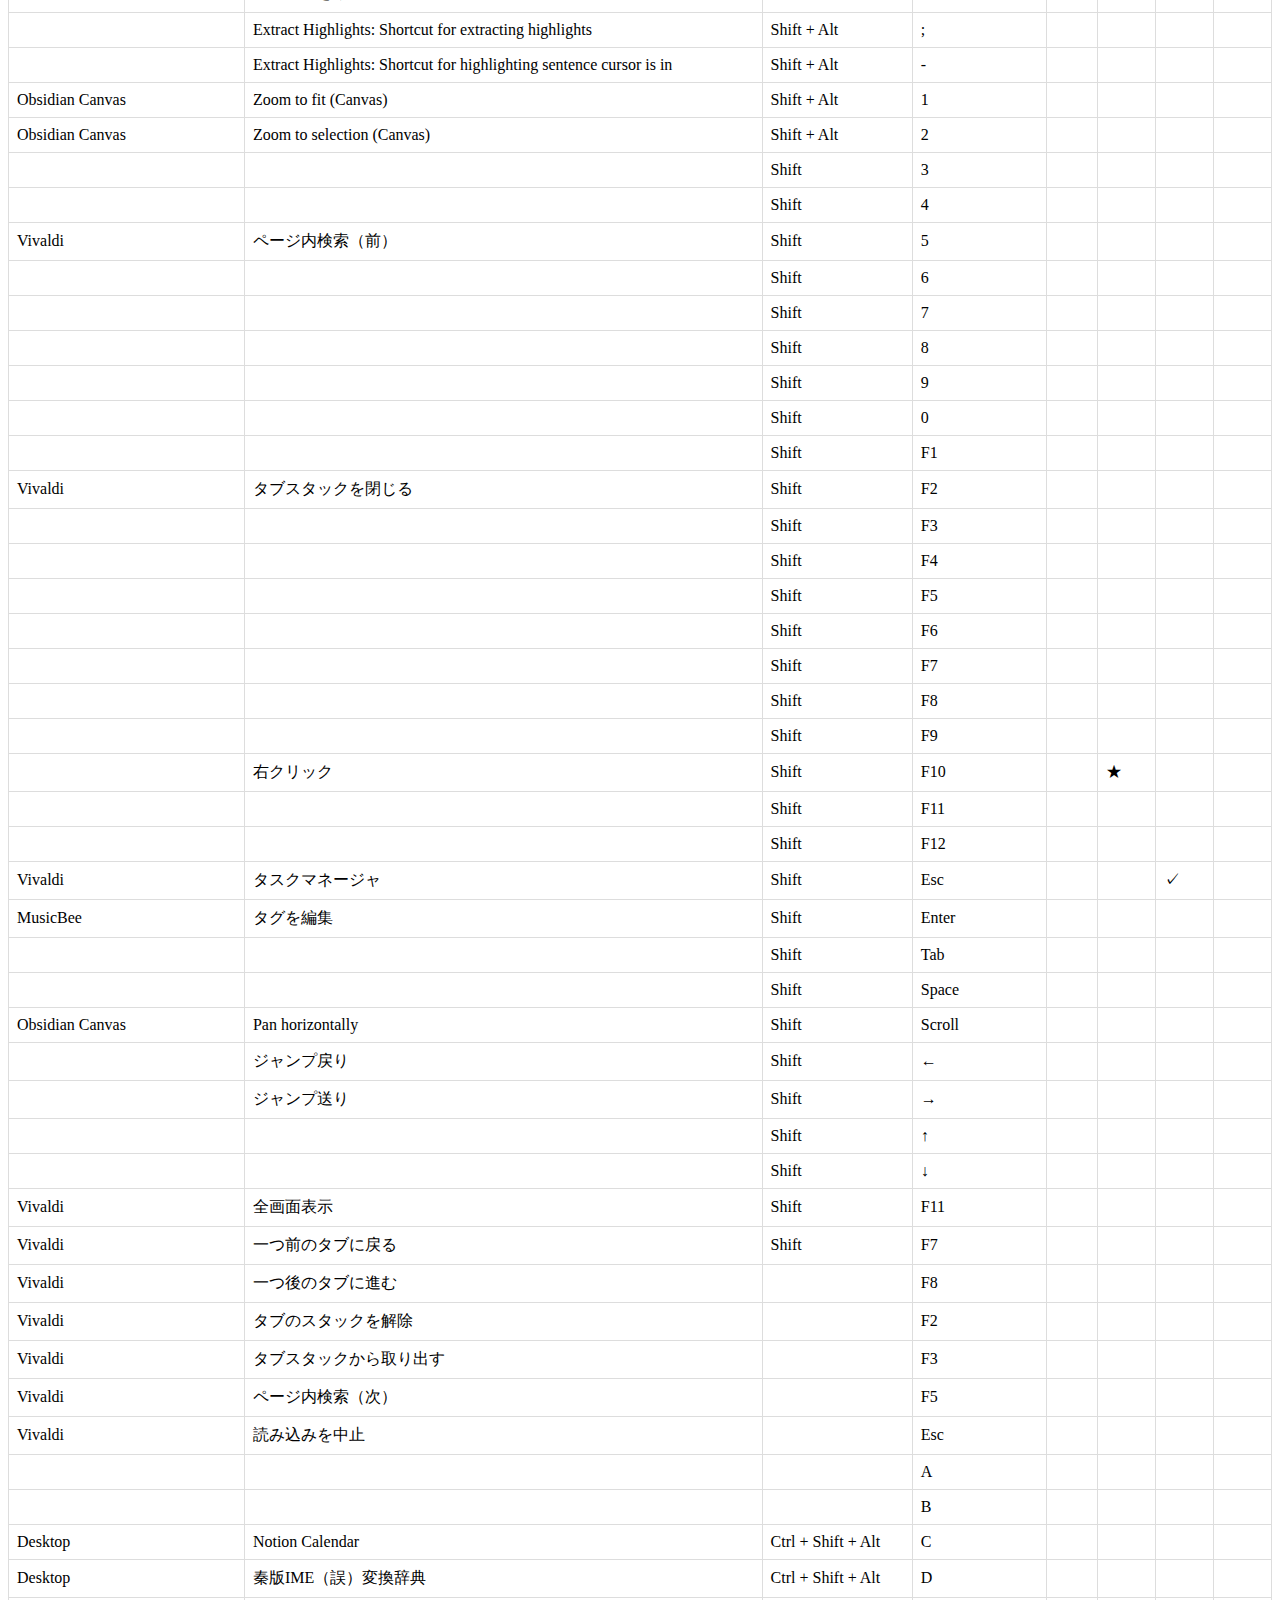
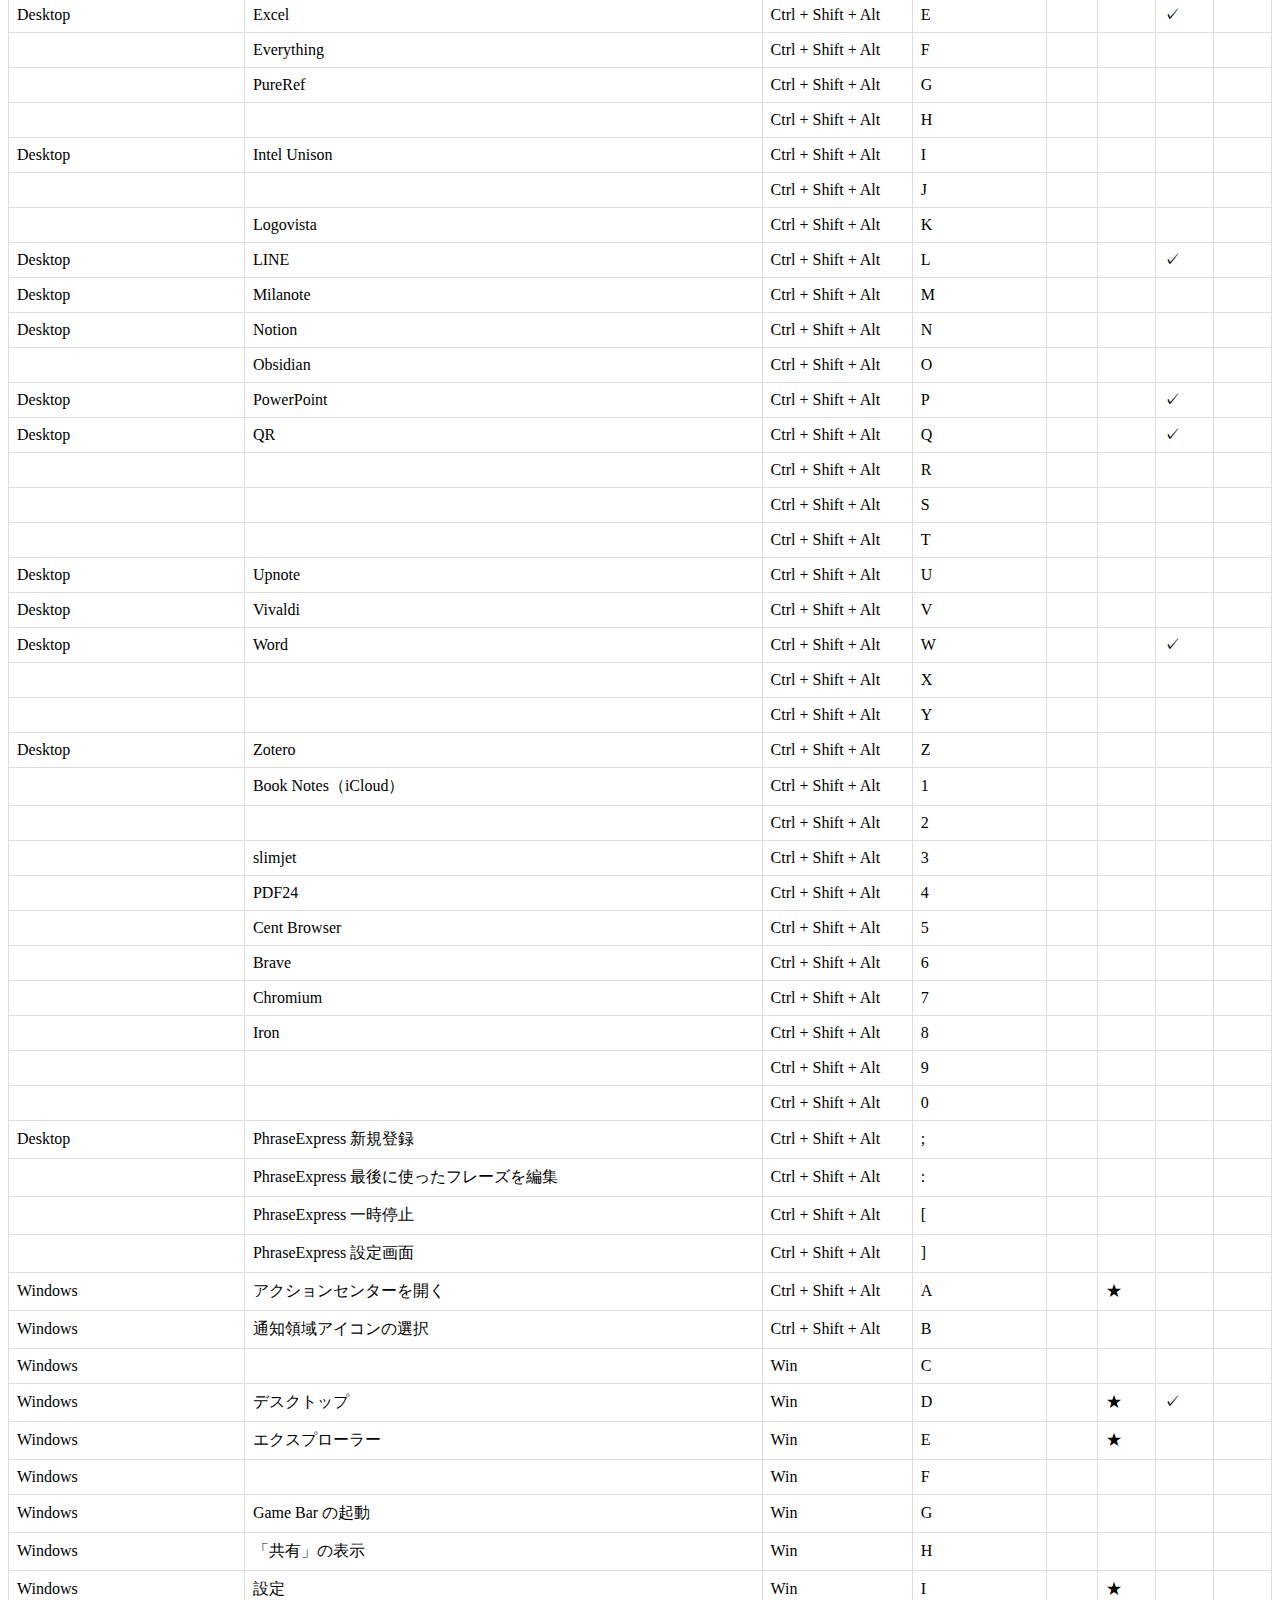
<file: ShortcutKey Manager.html>
<!DOCTYPE html>
<html lang="ja">
<head>
  <meta charset="UTF-8">
  <title>ショートカットキー一覧</title>
  <style>
    .hidden { display: none; }
    table { width: 100%; border-collapse: collapse; }
    th, td { border: 1px solid #ddd; padding: 8px; }
    th { background-color: #f2f2f2; }
    #status {
      margin-top: 10px;
      font-weight: bold;
    }
  </style>
</head>
<body>

<h1>ショートカットキー一覧</h1>

<h5>装飾キー</h5>
<label><input type="checkbox" id="none" onchange="filter()">装飾無し</label>
<label><input type="checkbox" id="ctrl" onchange="filter()">Ctrl</label>
<label><input type="checkbox" id="shift" onchange="filter()">Shift</label>
<label><input type="checkbox" id="alt" onchange="filter()">Alt</label>
<label><input type="checkbox" id="win" onchange="filter()">Win</label>

<h5>ファンクションキー & システムキー</h5>
<label><input type="checkbox" id="esc" onchange="filter()">Esc</label>
<label><input type="checkbox" id="f1" onchange="filter()">F1</label>
<label><input type="checkbox" id="f2" onchange="filter()">F2</label>
<label><input type="checkbox" id="f3" onchange="filter()">F3</label>
<label><input type="checkbox" id="f4" onchange="filter()">F4</label>
<label><input type="checkbox" id="f5" onchange="filter()">F5</label>
<label><input type="checkbox" id="f6" onchange="filter()">F6</label>
<label><input type="checkbox" id="f7" onchange="filter()">F7</label>
<label><input type="checkbox" id="f8" onchange="filter()">F8</label>
<label><input type="checkbox" id="f9" onchange="filter()">F9</label>
<label><input type="checkbox" id="f10" onchange="filter()">F10</label>
<label><input type="checkbox" id="f11" onchange="filter()">F11</label>
<label><input type="checkbox" id="f12" onchange="filter()">F12</label>
<label><input type="checkbox" id="printscreen" onchange="filter()">Print Screen</label>
<label><input type="checkbox" id="pause" onchange="filter()">Pause</label>
<label><input type="checkbox" id="insert" onchange="filter()">Insert</label>

<h5>文字キー</h5>
<label><input type="checkbox" id="1" onchange="filter()">1</label>
<label><input type="checkbox" id="2" onchange="filter()">2</label>
<label><input type="checkbox" id="3" onchange="filter()">3</label>
<label><input type="checkbox" id="4" onchange="filter()">4</label>
<label><input type="checkbox" id="5" onchange="filter()">5</label>
<label><input type="checkbox" id="6" onchange="filter()">6</label>
<label><input type="checkbox" id="7" onchange="filter()">7</label>
<label><input type="checkbox" id="8" onchange="filter()">8</label>
<label><input type="checkbox" id="9" onchange="filter()">9</label>
<label><input type="checkbox" id="0" onchange="filter()">0</label>
<label><input type="checkbox" id="a" onchange="filter()">A</label>
<label><input type="checkbox" id="b" onchange="filter()">B</label>
<label><input type="checkbox" id="c" onchange="filter()">C</label>
<label><input type="checkbox" id="d" onchange="filter()">D</label>
<label><input type="checkbox" id="e" onchange="filter()">E</label>
<label><input type="checkbox" id="f" onchange="filter()">F</label>
<label><input type="checkbox" id="g" onchange="filter()">G</label>
<label><input type="checkbox" id="h" onchange="filter()">H</label>
<label><input type="checkbox" id="i" onchange="filter()">I</label>
<label><input type="checkbox" id="j" onchange="filter()">J</label>
<label><input type="checkbox" id="k" onchange="filter()">K</label>
<label><input type="checkbox" id="l" onchange="filter()">L</label>
<label><input type="checkbox" id="m" onchange="filter()">M</label>
<label><input type="checkbox" id="n" onchange="filter()">N</label>
<label><input type="checkbox" id="o" onchange="filter()">O</label>
<label><input type="checkbox" id="p" onchange="filter()">P</label>
<label><input type="checkbox" id="q" onchange="filter()">Q</label>
<label><input type="checkbox" id="r" onchange="filter()">R</label>
<label><input type="checkbox" id="s" onchange="filter()">S</label>
<label><input type="checkbox" id="t" onchange="filter()">T</label>
<label><input type="checkbox" id="u" onchange="filter()">U</label>
<label><input type="checkbox" id="v" onchange="filter()">V</label>
<label><input type="checkbox" id="w" onchange="filter()">W</label>
<label><input type="checkbox" id="x" onchange="filter()">X</label>
<label><input type="checkbox" id="y" onchange="filter()">Y</label>
<label><input type="checkbox" id="z" onchange="filter()">Z</label>

<h5>ナビゲーションキー</h5>
<label><input type="checkbox" id="home" onchange="filter()">Home</label>
<label><input type="checkbox" id="end" onchange="filter()">End</label>
<label><input type="checkbox" id="pageup" onchange="filter()">Page Up</label>
<label><input type="checkbox" id="pagedown" onchange="filter()">Page Down</label>
<label><input type="checkbox" id="leftarrow" onchange="filter()">←</label>
<label><input type="checkbox" id="uparrow" onchange="filter()">↑</label>
<label><input type="checkbox" id="rightarrow" onchange="filter()">→</label>
<label><input type="checkbox" id="downarrow" onchange="filter()">↓</label>

<label><input type="checkbox" id="tab" onchange="filter()">Tab</label>
<label><input type="checkbox" id="space" onchange="filter()">Space</label>
<label><input type="checkbox" id="enter" onchange="filter()">Enter</label>
<label><input type="checkbox" id="convert" onchange="filter()">変換</label>
<label><input type="checkbox" id="nonconvert" onchange="filter()">無変換</label>

<label><input type="checkbox" id="minus" onchange="filter()">－</label>
<label><input type="checkbox" id="caret" onchange="filter()">＾</label>
<label><input type="checkbox" id="at" onchange="filter()">＠</label>
<label><input type="checkbox" id="leftbracket" onchange="filter()">［</label>
<label><input type="checkbox" id="rightbracket" onchange="filter()">］</label>
<label><input type="checkbox" id="colon" onchange="filter()">；</label>
<label><input type="checkbox" id="semicolon" onchange="filter()">：</label>
<label><input type="checkbox" id="comma" onchange="filter()">，</label>
<label><input type="checkbox" id="dot" onchange="filter()">．</label>
<label><input type="checkbox" id="slash" onchange="filter()">／</label>
<label><input type="checkbox" id="backslash" onchange="filter()">￥</label>


<p id="imput-mode">検索モード：key</p>
  
    <!-- Appフィルター -->
    <label for="app-filter">アプリ:</label>
    <select id="app-filter" onchange="filter()">
      <option value="all">　</option>
      <option value="Windows">Windows</option>
      <option value="VSCode">VSCode</option>
    </select>
  
  <!-- 重要度フィルター -->
  <label for="importance-filter">重要:</label>
  <select id="importance-filter" onchange="filter()">
    <option value="all">　</option>
    <option value="star">★のみ</option>
    <option value="none">未入力のみ</option>
  </select>
  
    <!-- 修得状況フィルター -->
  <label for="status-filter">習得:</label>
  <select id="status-filter" onchange="filter()">
    <option value="all">　</option>
    <option value="checked">✓のみ</option>
    <option value="none">未入力のみ</option>
  </select>

<table id="shortcutTable">
  <thead>
    <tr>
      <th>アプリ</th>
      <th>機能</th>
      <th>装飾</th>
      <th>キー</th>
      <th>2nd</th>
      <th>習得</th>
      <th>重要</th>
      <th>タグ</th>
    </tr>
  </thead>
  <tbody>
    <!-- ショートカットキー一覧 -->
        <tr class="Space">
            <td>Obsidian Canvas</td>
            <td>Zoom (Canvas)</td>
            <td>Space</td>
            <td>Scroll</td>
            <td></td>
            <td></td>
            <td></td>
            <td></td>
          </tr>
          <tr class="Fn">
            <td></td>
            <td>行の先頭に移動</td>
            <td>Fn</td>
            <td>←</td>
            <td></td>
            <td></td>
            <td></td>
            <td></td>
          </tr>
          <tr class="Space">
            <td></td>
            <td>行の末尾に移動</td>
            <td>Space</td>
            <td>→</td>
            <td></td>
            <td></td>
            <td></td>
            <td></td>
          </tr>
          <tr class="Fn">
            <td>全般</td>
            <td>すべて選択</td>
            <td>Fn</td>
            <td>A</td>
            <td></td>
            <td></td>
            <td>✓</td>
            <td></td>
          </tr>
          <tr class="Fn">
            <td>Windows</td>
            <td>仮想デスクトップ切り替え</td>
            <td>Fn</td>
            <td>→</td>
            <td></td>
            <td></td>
            <td>✓</td>
            <td></td>
          </tr>
          <tr class="Ctrl">
            <td>HoneyView</td>
            <td>HoneyView 最前面に固定</td>
            <td>Ctrl</td>
            <td>A</td>
            <td></td>
            <td></td>
            <td>✓</td>
            <td></td>
          </tr>
          <tr class="Ctrl Win">
            <td>Windows</td>
            <td>仮想デスクトップ切り替え</td>
            <td>Ctrl + Win</td>
            <td>←</td>
            <td></td>
            <td></td>
            <td>✓</td>
            <td></td>
          </tr>
          <tr class="Ctrl">
            <td>MPC-BE</td>
            <td>常に手前に表示</td>
            <td>Ctrl</td>
            <td>A</td>
            <td></td>
            <td></td>
            <td></td>
            <td></td>
          </tr>
          <tr class="Ctrl Win">
            <td>エディタ</td>
            <td>ボールド体</td>
            <td>Ctrl + Win</td>
            <td>B</td>
            <td></td>
            <td></td>
            <td>✓</td>
            <td></td>
          </tr>
          <tr class="Ctrl">
            <td>Vivaldi</td>
            <td>ブックマーク</td>
            <td>Ctrl</td>
            <td>B</td>
            <td></td>
            <td></td>
            <td>✓</td>
            <td></td>
          </tr>
          <tr class="Ctrl">
            <td>全般</td>
            <td>コピー</td>
            <td>Ctrl</td>
            <td>C</td>
            <td></td>
            <td></td>
            <td>✓</td>
            <td></td>
          </tr>
          <tr class="Ctrl">
            <td>DeepL</td>
            <td>コピーして翻訳</td>
            <td>Ctrl</td>
            <td>C</td>
            <td>C</td>
            <td></td>
            <td>✓</td>
            <td></td>
          </tr>
          <tr class="Ctrl">
            <td>MusicBee</td>
            <td>タグとアートワークをコピー</td>
            <td>Ctrl</td>
            <td>C</td>
            <td></td>
            <td></td>
            <td></td>
            <td></td>
          </tr>
          <tr class="Ctrl">
            <td>Obsidian MarkMind</td>
            <td>Change mindap layout (MarkMind)</td>
            <td>Ctrl</td>
            <td>D</td>
            <td></td>
            <td></td>
            <td></td>
            <td></td>
          </tr>
          <tr class="Ctrl">
            <td>Notion, PowerPoint, Vivaldi</td>
            <td>複製</td>
            <td>Ctrl</td>
            <td>D</td>
            <td></td>
            <td></td>
            <td>✓</td>
            <td></td>
          </tr>
          <tr class="Ctrl">
            <td>Excel, SpreadSheet</td>
            <td>上のセルと同じものを入力</td>
            <td>Ctrl</td>
            <td>D</td>
            <td></td>
            <td></td>
            <td>✓</td>
            <td></td>
          </tr>
          <tr class="Ctrl">
            <td>Word</td>
            <td>中央揃え</td>
            <td>Ctrl</td>
            <td>E</td>
            <td></td>
            <td></td>
            <td>✓</td>
            <td></td>
          </tr>
          <tr class="Ctrl">
            <td>Obsidian</td>
            <td>Toggle reading view</td>
            <td>Ctrl</td>
            <td>E</td>
            <td></td>
            <td></td>
            <td></td>
            <td></td>
          </tr>
          <tr class="Ctrl">
            <td>Vivaldi</td>
            <td>ブックマークバー</td>
            <td>Ctrl</td>
            <td>E</td>
            <td></td>
            <td></td>
            <td>✓</td>
            <td></td>
          </tr>
          <tr class="Ctrl">
            <td>Vivaldi, 全般</td>
            <td>検索</td>
            <td>Ctrl</td>
            <td>F</td>
            <td></td>
            <td></td>
            <td>✓</td>
            <td></td>
          </tr>
          <tr class="Ctrl">
            <td>Obsidian</td>
            <td>Search current file</td>
            <td>Ctrl</td>
            <td>F</td>
            <td></td>
            <td></td>
            <td>✓</td>
            <td></td>
          </tr>
          <tr class="Ctrl">
            <td></td>
            <td></td>
            <td>Ctrl</td>
            <td>G</td>
            <td></td>
            <td></td>
            <td></td>
            <td></td>
          </tr>
          <tr class="Ctrl">
            <td>エディタ</td>
            <td>置換</td>
            <td>Ctrl</td>
            <td>H</td>
            <td></td>
            <td></td>
            <td>✓</td>
            <td></td>
          </tr>
          <tr class="Ctrl">
            <td>Obsidian</td>
            <td>Search & replace in current file</td>
            <td>Ctrl</td>
            <td>H</td>
            <td></td>
            <td></td>
            <td>✓</td>
            <td></td>
          </tr>
          <tr class="Ctrl">
            <td>Vivaldi</td>
            <td>履歴</td>
            <td>Ctrl</td>
            <td>H</td>
            <td></td>
            <td></td>
            <td>✓</td>
            <td></td>
          </tr>
          <tr class="Ctrl">
            <td>エディタ</td>
            <td>斜体</td>
            <td>Ctrl</td>
            <td>I</td>
            <td></td>
            <td></td>
            <td>✓</td>
            <td></td>
          </tr>
          <tr class="Ctrl">
            <td>Obsidian MarkMind</td>
            <td>Change mindap layout (MarkMind)</td>
            <td>Ctrl</td>
            <td>J</td>
            <td></td>
            <td></td>
            <td></td>
            <td></td>
          </tr>
          <tr class="Ctrl">
            <td>Obsidian MarkMind</td>
            <td>Change mindap layout (MarkMind)</td>
            <td>Ctrl</td>
            <td>K</td>
            <td></td>
            <td></td>
            <td></td>
            <td></td>
          </tr>
          <tr class="Ctrl">
            <td>Logseq</td>
            <td>検索・新規作成</td>
            <td>Ctrl</td>
            <td>K</td>
            <td></td>
            <td></td>
            <td></td>
            <td></td>
          </tr>
          <tr class="Ctrl">
            <td>Obsidian</td>
            <td>Kanban: Add a list</td>
            <td>Ctrl</td>
            <td>K</td>
            <td></td>
            <td></td>
            <td></td>
            <td></td>
          </tr>
          <tr class="Ctrl">
            <td>Gmail</td>
            <td>リンクを挿入</td>
            <td>Ctrl</td>
            <td>K</td>
            <td></td>
            <td>★</td>
            <td></td>
            <td></td>
          </tr>
          <tr class="Ctrl">
            <td>Obsidian MarkMind</td>
            <td>Change mindap layout (MarkMind)</td>
            <td>Ctrl</td>
            <td>L</td>
            <td></td>
            <td></td>
            <td></td>
            <td></td>
          </tr>
          <tr class="Ctrl">
            <td>Word</td>
            <td>左揃え</td>
            <td>Ctrl</td>
            <td>L</td>
            <td></td>
            <td></td>
            <td>✓</td>
            <td></td>
          </tr>
          <tr class="Ctrl">
            <td>Obsidian</td>
            <td>add internal link</td>
            <td>Ctrl</td>
            <td>L</td>
            <td></td>
            <td>★</td>
            <td></td>
            <td></td>
          </tr>
          <tr class="Ctrl">
            <td>Obsidian MarkMind</td>
            <td>Change mindap layout (MarkMind)</td>
            <td>Ctrl</td>
            <td>M</td>
            <td></td>
            <td></td>
            <td></td>
            <td></td>
          </tr>
          <tr class="Ctrl">
            <td>全般</td>
            <td>新規作成</td>
            <td>Ctrl</td>
            <td>N</td>
            <td></td>
            <td></td>
            <td>✓</td>
            <td></td>
          </tr>
          <tr class="Ctrl">
            <td>Vivaldi</td>
            <td>新しいウィンドウ</td>
            <td>Ctrl</td>
            <td>N</td>
            <td></td>
            <td></td>
            <td></td>
            <td></td>
          </tr>
          <tr class="Ctrl">
            <td>全般</td>
            <td>開く</td>
            <td>Ctrl</td>
            <td>O</td>
            <td></td>
            <td></td>
            <td>✓</td>
            <td></td>
          </tr>
          <tr class="Ctrl">
            <td>HoneyView</td>
            <td>HoneyView フォルダを開く</td>
            <td>Ctrl</td>
            <td>O</td>
            <td></td>
            <td></td>
            <td></td>
            <td></td>
          </tr>
          <tr class="Ctrl">
            <td>全般</td>
            <td>印刷</td>
            <td>Ctrl</td>
            <td>P</td>
            <td></td>
            <td></td>
            <td>✓</td>
            <td></td>
          </tr>
          <tr class="Ctrl">
            <td>Notion</td>
            <td>検索</td>
            <td>Ctrl</td>
            <td>P</td>
            <td></td>
            <td></td>
            <td>✓</td>
            <td></td>
          </tr>
          <tr class="Ctrl">
            <td>Obsidian</td>
            <td>Quick switcher: Open quick switcher</td>
            <td>Ctrl</td>
            <td>P</td>
            <td></td>
            <td></td>
            <td>✓</td>
            <td></td>
          </tr>
          <tr class="Ctrl">
            <td>Vivaldi</td>
            <td>印刷</td>
            <td>Ctrl</td>
            <td>P</td>
            <td></td>
            <td></td>
            <td>✓</td>
            <td></td>
          </tr>
          <tr class="Ctrl">
            <td>Obsidian MarkMind</td>
            <td>New Mind Map (MarkMind)</td>
            <td>Ctrl</td>
            <td>P</td>
            <td></td>
            <td></td>
            <td></td>
            <td></td>
          </tr>
          <tr class="Ctrl">
            <td>Obsidian MarkMind</td>
            <td>Change mindap layout (MarkMind)</td>
            <td>Ctrl</td>
            <td>Q</td>
            <td></td>
            <td></td>
            <td></td>
            <td></td>
          </tr>
          <tr class="Ctrl">
            <td>Vivaldi</td>
            <td>クイックコマンド</td>
            <td>Ctrl</td>
            <td>Q</td>
            <td></td>
            <td></td>
            <td>✓</td>
            <td></td>
          </tr>
          <tr class="Ctrl">
            <td>MPC-BE</td>
            <td>お気に入りにクイック追加</td>
            <td>Ctrl</td>
            <td>Q</td>
            <td></td>
            <td></td>
            <td></td>
            <td></td>
          </tr>
          <tr class="Ctrl">
            <td>Word</td>
            <td>右揃え</td>
            <td>Ctrl</td>
            <td>R</td>
            <td></td>
            <td></td>
            <td>✓</td>
            <td></td>
          </tr>
          <tr class="Ctrl">
            <td>Obsidian MarkMind</td>
            <td>Change mindap layout (MarkMind)</td>
            <td>Ctrl</td>
            <td>R</td>
            <td></td>
            <td></td>
            <td></td>
            <td></td>
          </tr>
          <tr class="Ctrl">
            <td>Opera, Vivaldi</td>
            <td>再読み込み</td>
            <td>Ctrl</td>
            <td>R</td>
            <td></td>
            <td></td>
            <td>✓</td>
            <td></td>
          </tr>
          <tr class="Ctrl">
            <td>全般</td>
            <td>上書き保存</td>
            <td>Ctrl</td>
            <td>S</td>
            <td></td>
            <td></td>
            <td>✓</td>
            <td></td>
          </tr>
          <tr class="Ctrl">
            <td>Vivaldi</td>
            <td>ページをキャプチャーしてファイルに保存</td>
            <td>Ctrl</td>
            <td>S</td>
            <td></td>
            <td></td>
            <td></td>
            <td></td>
          </tr>
          <tr class="Ctrl">
            <td>Obsidian MarkMind</td>
            <td>Change mindap layout (MarkMind)</td>
            <td>Ctrl</td>
            <td>T</td>
            <td></td>
            <td></td>
            <td></td>
            <td></td>
          </tr>
          <tr class="Ctrl">
            <td>Vivaldi</td>
            <td>新しいトップレベルタブ</td>
            <td>Ctrl</td>
            <td>T</td>
            <td></td>
            <td></td>
            <td>✓</td>
            <td></td>
          </tr>
          <tr class="Ctrl">
            <td>MusicBee, 全般</td>
            <td>新しいタブ</td>
            <td>Ctrl</td>
            <td>T</td>
            <td></td>
            <td></td>
            <td>✓</td>
            <td></td>
          </tr>
          <tr class="Ctrl">
            <td>Obsidian MarkMind</td>
            <td>Change mindap layout (MarkMind)</td>
            <td>Ctrl</td>
            <td>U</td>
            <td></td>
            <td></td>
            <td></td>
            <td></td>
          </tr>
          <tr class="Ctrl">
            <td>エディタ</td>
            <td>下線</td>
            <td>Ctrl</td>
            <td>U</td>
            <td></td>
            <td></td>
            <td>✓</td>
            <td></td>
          </tr>
          <tr class="Ctrl">
            <td>エディタ</td>
            <td>貼り付け</td>
            <td>Ctrl</td>
            <td>V</td>
            <td></td>
            <td></td>
            <td>✓</td>
            <td></td>
          </tr>
          <tr class="Ctrl">
            <td>MusicBee</td>
            <td>タグとアートワークを貼り付け</td>
            <td>Ctrl</td>
            <td>V</td>
            <td></td>
            <td></td>
            <td>✓</td>
            <td></td>
          </tr>
          <tr class="Ctrl">
            <td>MusicBee, Vivaldi, 全般</td>
            <td>タブを閉じる</td>
            <td>Ctrl</td>
            <td>W</td>
            <td></td>
            <td></td>
            <td>✓</td>
            <td></td>
          </tr>
          <tr class="Ctrl">
            <td>Obsidian</td>
            <td>Close current tab</td>
            <td>Ctrl</td>
            <td>W</td>
            <td></td>
            <td></td>
            <td></td>
            <td></td>
          </tr>
          <tr class="Ctrl">
            <td>エディタ</td>
            <td>切り取り</td>
            <td>Ctrl</td>
            <td>X</td>
            <td></td>
            <td></td>
            <td></td>
            <td></td>
          </tr>
          <tr class="Ctrl">
            <td>全般</td>
            <td>Redo</td>
            <td>Ctrl</td>
            <td>Y</td>
            <td></td>
            <td></td>
            <td></td>
            <td></td>
          </tr>
          <tr class="Ctrl">
            <td>全般</td>
            <td>Undo</td>
            <td>Ctrl</td>
            <td>Z</td>
            <td></td>
            <td></td>
            <td></td>
            <td></td>
          </tr>
          <tr class="Ctrl">
            <td>Vivaldi</td>
            <td>閉じたタブを開き直す</td>
            <td>Ctrl</td>
            <td>Z</td>
            <td></td>
            <td></td>
            <td>✓</td>
            <td></td>
          </tr>
          <tr class="Ctrl">
            <td>Vivaldi</td>
            <td>ズームのリセット</td>
            <td>Ctrl</td>
            <td>0</td>
            <td></td>
            <td></td>
            <td></td>
            <td></td>
          </tr>
          <tr class="Ctrl">
            <td>Vivaldi</td>
            <td>１つ目のタブに切り替え</td>
            <td>Ctrl</td>
            <td>1</td>
            <td></td>
            <td></td>
            <td></td>
            <td></td>
          </tr>
          <tr class="Ctrl">
            <td>Vivaldi</td>
            <td>２つ目のタブに切り替え</td>
            <td>Ctrl</td>
            <td>2</td>
            <td></td>
            <td></td>
            <td></td>
            <td></td>
          </tr>
          <tr class="Ctrl">
            <td>Vivaldi</td>
            <td>３つ目のタブに切り替え</td>
            <td>Ctrl</td>
            <td>3</td>
            <td></td>
            <td></td>
            <td></td>
            <td></td>
          </tr>
          <tr class="Ctrl">
            <td>Vivaldi</td>
            <td>４つ目のタブに切り替え</td>
            <td>Ctrl</td>
            <td>4</td>
            <td></td>
            <td></td>
            <td></td>
            <td></td>
          </tr>
          <tr class="Ctrl">
            <td>Vivaldi</td>
            <td>５つ目のタブに切り替え</td>
            <td>Ctrl</td>
            <td>5</td>
            <td></td>
            <td></td>
            <td></td>
            <td></td>
          </tr>
          <tr class="Ctrl">
            <td>Vivaldi</td>
            <td>６つ目のタブに切り替え</td>
            <td>Ctrl</td>
            <td>6</td>
            <td></td>
            <td></td>
            <td></td>
            <td></td>
          </tr>
          <tr class="Ctrl">
            <td>Vivaldi</td>
            <td>７つ目のタブに切り替え</td>
            <td>Ctrl</td>
            <td>7</td>
            <td></td>
            <td></td>
            <td></td>
            <td></td>
          </tr>
          <tr class="Ctrl">
            <td>Vivaldi</td>
            <td>８つ目のタブに切り替え</td>
            <td>Ctrl</td>
            <td>8</td>
            <td></td>
            <td></td>
            <td></td>
            <td></td>
          </tr>
          <tr class="Ctrl">
            <td>Vivaldi</td>
            <td>最後のタブに切り替え</td>
            <td>Ctrl</td>
            <td>9</td>
            <td></td>
            <td></td>
            <td></td>
            <td></td>
          </tr>
          <tr class="Ctrl">
            <td></td>
            <td>ズームアウト（Zoom for Google Chrome）</td>
            <td>Ctrl</td>
            <td>，</td>
            <td></td>
            <td></td>
            <td></td>
            <td></td>
          </tr>
          <tr class="Ctrl">
            <td></td>
            <td>ズームイン（Zoom for Google Chrome）</td>
            <td>Ctrl</td>
            <td>.</td>
            <td></td>
            <td></td>
            <td></td>
            <td></td>
          </tr>
          <tr class="Ctrl">
            <td></td>
            <td></td>
            <td>Ctrl</td>
            <td>A</td>
            <td></td>
            <td></td>
            <td></td>
            <td></td>
          </tr>
          <tr class="Ctrl">
            <td></td>
            <td></td>
            <td>Ctrl</td>
            <td>B</td>
            <td></td>
            <td></td>
            <td></td>
            <td></td>
          </tr>
          <tr class="Shift">
            <td></td>
            <td></td>
            <td>Shift</td>
            <td>C</td>
            <td></td>
            <td></td>
            <td></td>
            <td></td>
          </tr>
          <tr class="Shift">
            <td></td>
            <td></td>
            <td>Shift</td>
            <td>D</td>
            <td></td>
            <td></td>
            <td></td>
            <td></td>
          </tr>
          <tr class="Shift">
            <td></td>
            <td></td>
            <td>Shift</td>
            <td>E</td>
            <td></td>
            <td></td>
            <td></td>
            <td></td>
          </tr>
          <tr class="Shift">
            <td></td>
            <td></td>
            <td>Shift</td>
            <td>F</td>
            <td></td>
            <td></td>
            <td></td>
            <td></td>
          </tr>
          <tr class="Shift">
            <td></td>
            <td></td>
            <td>Shift</td>
            <td>G</td>
            <td></td>
            <td></td>
            <td></td>
            <td></td>
          </tr>
          <tr class="Shift">
            <td></td>
            <td></td>
            <td>Shift</td>
            <td>H</td>
            <td></td>
            <td></td>
            <td></td>
            <td></td>
          </tr>
          <tr class="Shift">
            <td>Gmail</td>
            <td>既読にする</td>
            <td>Shift</td>
            <td>I</td>
            <td></td>
            <td></td>
            <td></td>
            <td></td>
          </tr>
          <tr class="Shift">
            <td></td>
            <td></td>
            <td>Shift</td>
            <td>J</td>
            <td></td>
            <td></td>
            <td></td>
            <td></td>
          </tr>
          <tr class="Shift">
            <td></td>
            <td></td>
            <td>Shift</td>
            <td>K</td>
            <td></td>
            <td></td>
            <td></td>
            <td></td>
          </tr>
          <tr class="Shift">
            <td></td>
            <td></td>
            <td>Shift</td>
            <td>L</td>
            <td></td>
            <td></td>
            <td></td>
            <td></td>
          </tr>
          <tr class="Shift">
            <td></td>
            <td></td>
            <td>Shift</td>
            <td>M</td>
            <td></td>
            <td></td>
            <td></td>
            <td></td>
          </tr>
          <tr class="Shift">
            <td></td>
            <td></td>
            <td>Shift</td>
            <td>N</td>
            <td></td>
            <td></td>
            <td></td>
            <td></td>
          </tr>
          <tr class="Shift">
            <td></td>
            <td></td>
            <td>Shift</td>
            <td>O</td>
            <td></td>
            <td></td>
            <td></td>
            <td></td>
          </tr>
          <tr class="Shift">
            <td></td>
            <td></td>
            <td>Shift</td>
            <td>P</td>
            <td></td>
            <td></td>
            <td></td>
            <td></td>
          </tr>
          <tr class="Shift">
            <td></td>
            <td></td>
            <td>Shift</td>
            <td>Q</td>
            <td></td>
            <td></td>
            <td></td>
            <td></td>
          </tr>
          <tr class="Shift">
            <td></td>
            <td></td>
            <td>Shift</td>
            <td>R</td>
            <td></td>
            <td></td>
            <td></td>
            <td></td>
          </tr>
          <tr class="Shift">
            <td></td>
            <td></td>
            <td>Shift</td>
            <td>S</td>
            <td></td>
            <td></td>
            <td></td>
            <td></td>
          </tr>
          <tr class="Shift">
            <td></td>
            <td></td>
            <td>Shift</td>
            <td>T</td>
            <td></td>
            <td></td>
            <td></td>
            <td></td>
          </tr>
          <tr class="Shift">
            <td>Gmail</td>
            <td>未読にする</td>
            <td>Shift</td>
            <td>U</td>
            <td></td>
            <td></td>
            <td></td>
            <td></td>
          </tr>
          <tr class="Shift">
            <td></td>
            <td></td>
            <td>Shift</td>
            <td>V</td>
            <td></td>
            <td></td>
            <td></td>
            <td></td>
          </tr>
          <tr class="Shift">
            <td></td>
            <td></td>
            <td>Shift</td>
            <td>W</td>
            <td></td>
            <td></td>
            <td></td>
            <td></td>
          </tr>
          <tr class="Shift">
            <td></td>
            <td></td>
            <td>Shift</td>
            <td>X</td>
            <td></td>
            <td></td>
            <td></td>
            <td></td>
          </tr>
          <tr class="Shift">
            <td></td>
            <td></td>
            <td>Shift</td>
            <td>Y</td>
            <td></td>
            <td></td>
            <td></td>
            <td></td>
          </tr>
          <tr class="Shift">
            <td></td>
            <td></td>
            <td>Shift</td>
            <td>Z</td>
            <td></td>
            <td></td>
            <td></td>
            <td></td>
          </tr>
          <tr class="Shift">
            <td>Vivaldi</td>
            <td>履歴を戻る</td>
            <td>Shift</td>
            <td>←</td>
            <td></td>
            <td></td>
            <td></td>
            <td></td>
          </tr>
          <tr class="Shift">
            <td>Vivaldi</td>
            <td>アドレス欄にフォーカス</td>
            <td>Shift</td>
            <td>A</td>
            <td></td>
            <td></td>
            <td>✓</td>
            <td></td>
          </tr>
          <tr class="Ctrl">
            <td>Vivaldi</td>
            <td>ブックマークを作成する</td>
            <td>Ctrl</td>
            <td>B</td>
            <td></td>
            <td></td>
            <td>✓</td>
            <td></td>
          </tr>
          <tr class="Alt">
            <td>Obsidian</td>
            <td>Bookmarks: Bookmark...</td>
            <td>Alt</td>
            <td>B</td>
            <td></td>
            <td></td>
            <td></td>
            <td></td>
          </tr>
          <tr class="Alt">
            <td>Vivaldi</td>
            <td>白黒フィルター</td>
            <td>Alt</td>
            <td>C</td>
            <td></td>
            <td></td>
            <td></td>
            <td></td>
          </tr>
          <tr class="Alt">
            <td>Vivaldi</td>
            <td>ダウンロードパネル</td>
            <td>Alt</td>
            <td>D</td>
            <td></td>
            <td></td>
            <td></td>
            <td></td>
          </tr>
          <tr class="Alt">
            <td>エクスプローラ</td>
            <td>パスにフォーカス</td>
            <td>Alt</td>
            <td>D</td>
            <td></td>
            <td>★</td>
            <td></td>
            <td></td>
          </tr>
          <tr class="Alt">
            <td></td>
            <td></td>
            <td>Alt</td>
            <td>E</td>
            <td></td>
            <td></td>
            <td></td>
            <td></td>
          </tr>
          <tr class="Alt">
            <td>Vivaldi, ブラウザ</td>
            <td>ブックマーク検索</td>
            <td>Alt</td>
            <td>F</td>
            <td></td>
            <td></td>
            <td></td>
            <td></td>
          </tr>
          <tr class="Alt">
            <td></td>
            <td></td>
            <td>Alt</td>
            <td>G</td>
            <td></td>
            <td></td>
            <td></td>
            <td></td>
          </tr>
          <tr class="Alt">
            <td>Vivaldi</td>
            <td>ブックマークをエクスポート</td>
            <td>Alt</td>
            <td>E</td>
            <td></td>
            <td></td>
            <td></td>
            <td></td>
          </tr>
          <tr class="Alt">
            <td>Vivaldi</td>
            <td>ページにフォーカス</td>
            <td>Alt</td>
            <td>F</td>
            <td></td>
            <td></td>
            <td></td>
            <td></td>
          </tr>
          <tr class="Alt">
            <td>Vivaldi</td>
            <td>履歴パネル</td>
            <td>Alt</td>
            <td>H</td>
            <td></td>
            <td></td>
            <td></td>
            <td></td>
          </tr>
          <tr class="Alt">
            <td>Obsidian</td>
            <td>Importer: Open importer</td>
            <td>Alt</td>
            <td>I</td>
            <td></td>
            <td></td>
            <td></td>
            <td></td>
          </tr>
          <tr class="Alt">
            <td>MusicBee</td>
            <td>再生アシスタント</td>
            <td>Alt</td>
            <td>J</td>
            <td></td>
            <td></td>
            <td></td>
            <td></td>
          </tr>
          <tr class="Alt">
            <td>Vivaldi</td>
            <td>検索欄にフォーカス</td>
            <td>Alt</td>
            <td>K</td>
            <td></td>
            <td></td>
            <td></td>
            <td></td>
          </tr>
          <tr class="Alt">
            <td>Vivaldi</td>
            <td>タブのピン止め／解除</td>
            <td>Alt</td>
            <td>L</td>
            <td></td>
            <td></td>
            <td>✓</td>
            <td></td>
          </tr>
          <tr class="Alt">
            <td>Obsidian</td>
            <td>Toggle pin</td>
            <td>Alt</td>
            <td>L</td>
            <td></td>
            <td></td>
            <td></td>
            <td></td>
          </tr>
          <tr class="Alt">
            <td>Vivaldi</td>
            <td>メモパネル</td>
            <td>Alt</td>
            <td>M</td>
            <td></td>
            <td></td>
            <td></td>
            <td></td>
          </tr>
          <tr class="Alt">
            <td>Vivaldi</td>
            <td>タブスタックの名前を変更</td>
            <td>Alt</td>
            <td>N</td>
            <td></td>
            <td></td>
            <td></td>
            <td></td>
          </tr>
          <tr class="Alt">
            <td>Vivaldi</td>
            <td>タブスタックから取り出す</td>
            <td>Alt</td>
            <td>O</td>
            <td></td>
            <td></td>
            <td>✓</td>
            <td></td>
          </tr>
          <tr class="Alt">
            <td>Obsidian</td>
            <td>Insert attachment</td>
            <td>Alt</td>
            <td>O</td>
            <td></td>
            <td></td>
            <td></td>
            <td></td>
          </tr>
          <tr class="Alt">
            <td>Windows</td>
            <td>プレビューを表示</td>
            <td>Alt</td>
            <td>P</td>
            <td></td>
            <td></td>
            <td></td>
            <td></td>
          </tr>
          <tr class="Alt">
            <td>Vivaldi</td>
            <td>パネル開閉バー</td>
            <td>Alt</td>
            <td>P</td>
            <td></td>
            <td></td>
            <td></td>
            <td></td>
          </tr>
          <tr class="Alt">
            <td></td>
            <td></td>
            <td>Alt</td>
            <td>Q</td>
            <td></td>
            <td></td>
            <td></td>
            <td></td>
          </tr>
          <tr class="Alt">
            <td>Vivaldi</td>
            <td>アクティブページのQRコードを作成</td>
            <td>Alt</td>
            <td>Q</td>
            <td></td>
            <td></td>
            <td></td>
            <td></td>
          </tr>
          <tr class="Alt">
            <td>Obsidian</td>
            <td>Toggle blockquote</td>
            <td>Alt</td>
            <td>Q</td>
            <td></td>
            <td></td>
            <td></td>
            <td></td>
          </tr>
          <tr class="Alt">
            <td>Vivaldi</td>
            <td>バックグラウンドタブを休止</td>
            <td>Alt</td>
            <td>R</td>
            <td></td>
            <td></td>
            <td></td>
            <td></td>
          </tr>
          <tr class="Alt">
            <td>MusicBee</td>
            <td>CDの取り込み（リッピング）</td>
            <td>Alt</td>
            <td>R</td>
            <td></td>
            <td></td>
            <td></td>
            <td></td>
          </tr>
          <tr class="Alt">
            <td>Vivaldi</td>
            <td>選択したタブをセッションとして保存</td>
            <td>Alt</td>
            <td>S</td>
            <td></td>
            <td></td>
            <td></td>
            <td></td>
          </tr>
          <tr class="Alt">
            <td>Obsidian</td>
            <td>Pandoc Plugin: Export as PowerPoint (pptx)</td>
            <td>Alt</td>
            <td>S</td>
            <td></td>
            <td></td>
            <td></td>
            <td></td>
          </tr>
          <tr class="Alt">
            <td>Vivaldi</td>
            <td>タブをスタックする</td>
            <td>Alt</td>
            <td>T</td>
            <td></td>
            <td></td>
            <td>✓</td>
            <td></td>
          </tr>
          <tr class="Alt">
            <td>Obsidian</td>
            <td>Toggle stacked tabs</td>
            <td>Alt</td>
            <td>T</td>
            <td></td>
            <td></td>
            <td></td>
            <td></td>
          </tr>
          <tr class="Alt">
            <td></td>
            <td></td>
            <td>Alt</td>
            <td>U</td>
            <td></td>
            <td></td>
            <td></td>
            <td></td>
          </tr>
          <tr class="Alt">
            <td>Vivaldi</td>
            <td>Fast Bookmark</td>
            <td>Alt</td>
            <td>V</td>
            <td></td>
            <td></td>
            <td></td>
            <td></td>
          </tr>
          <tr class="Alt">
            <td></td>
            <td></td>
            <td>Alt</td>
            <td>W</td>
            <td></td>
            <td></td>
            <td></td>
            <td></td>
          </tr>
          <tr class="Alt">
            <td>Vivaldi</td>
            <td>Zotero Connector</td>
            <td>Alt</td>
            <td>X</td>
            <td></td>
            <td></td>
            <td></td>
            <td></td>
          </tr>
          <tr class="Alt">
            <td>Vivaldi</td>
            <td>関連タブを選択</td>
            <td>Alt</td>
            <td>Y</td>
            <td></td>
            <td></td>
            <td></td>
            <td></td>
          </tr>
          <tr class="Alt">
            <td>Vivaldi</td>
            <td>SimpleUndoClose</td>
            <td>Alt</td>
            <td>Z</td>
            <td></td>
            <td></td>
            <td></td>
            <td></td>
          </tr>
          <tr class="Alt">
            <td>Obsidian</td>
            <td>Undo close tab</td>
            <td>Alt</td>
            <td>Z</td>
            <td></td>
            <td></td>
            <td></td>
            <td></td>
          </tr>
          <tr class="Alt">
            <td>Opera, Vivaldi</td>
            <td>左のタブへ移動</td>
            <td>Alt</td>
            <td>←</td>
            <td></td>
            <td></td>
            <td>✓</td>
            <td></td>
          </tr>
          <tr class="Alt">
            <td>Obsidian Canvas MindMap</td>
            <td>navigate between cards (Canvas)</td>
            <td>Alt</td>
            <td>←</td>
            <td></td>
            <td></td>
            <td></td>
            <td></td>
          </tr>
          <tr class="Alt">
            <td>Opera, Vivaldi</td>
            <td>右のタブへ移動</td>
            <td>Alt</td>
            <td>→</td>
            <td></td>
            <td></td>
            <td>✓</td>
            <td></td>
          </tr>
          <tr class="Alt">
            <td>Obsidian</td>
            <td>Go to next tab</td>
            <td>Alt</td>
            <td>→</td>
            <td></td>
            <td></td>
            <td></td>
            <td></td>
          </tr>
          <tr class="Alt">
            <td>Obsidian Canvas MindMap</td>
            <td>navigate between cards (Canvas)</td>
            <td>Alt</td>
            <td>→</td>
            <td></td>
            <td></td>
            <td></td>
            <td></td>
          </tr>
          <tr class="Alt">
            <td></td>
            <td>音量ブースト（Enhacer for Youtube）</td>
            <td>Alt</td>
            <td>↑</td>
            <td></td>
            <td></td>
            <td></td>
            <td></td>
          </tr>
          <tr class="Alt">
            <td>Obsidian Canvas MindMap</td>
            <td>navigate between cards (Canvas)</td>
            <td>Alt</td>
            <td>↑</td>
            <td></td>
            <td></td>
            <td></td>
            <td></td>
          </tr>
          <tr class="Alt">
            <td></td>
            <td>Picture-in-Picture Extension</td>
            <td>Alt</td>
            <td>↓</td>
            <td></td>
            <td></td>
            <td></td>
            <td></td>
          </tr>
          <tr class="Alt">
            <td>Obsidian Canvas MindMap</td>
            <td>navigate between cards (Canvas)</td>
            <td>Alt</td>
            <td>↓</td>
            <td></td>
            <td></td>
            <td></td>
            <td></td>
          </tr>
          <tr class="Alt">
            <td>Vivaldi</td>
            <td>ワークスペース１に切り替える</td>
            <td>Alt</td>
            <td>1</td>
            <td></td>
            <td></td>
            <td></td>
            <td></td>
          </tr>
          <tr class="Alt">
            <td>Vivaldi</td>
            <td>ワークスペース２に切り替える</td>
            <td>Alt</td>
            <td>2</td>
            <td></td>
            <td></td>
            <td></td>
            <td></td>
          </tr>
          <tr class="Alt">
            <td>Vivaldi</td>
            <td>ワークスペース３に切り替える</td>
            <td>Alt</td>
            <td>3</td>
            <td></td>
            <td></td>
            <td></td>
            <td></td>
          </tr>
          <tr class="Alt">
            <td>Vivaldi</td>
            <td>ワークスペース４に切り替える</td>
            <td>Alt</td>
            <td>4</td>
            <td></td>
            <td></td>
            <td></td>
            <td></td>
          </tr>
          <tr class="Alt">
            <td>Vivaldi</td>
            <td>ワークスペース５に切り替える</td>
            <td>Alt</td>
            <td>5</td>
            <td></td>
            <td></td>
            <td></td>
            <td></td>
          </tr>
          <tr class="Alt">
            <td>Vivaldi</td>
            <td>ワークスペース６に切り替える</td>
            <td>Alt</td>
            <td>6</td>
            <td></td>
            <td></td>
            <td></td>
            <td></td>
          </tr>
          <tr class="Alt">
            <td>Vivaldi</td>
            <td>ワークスペース７に切り替える</td>
            <td>Alt</td>
            <td>7</td>
            <td></td>
            <td></td>
            <td></td>
            <td></td>
          </tr>
          <tr class="Alt">
            <td>Vivaldi</td>
            <td>ワークスペース８に切り替える</td>
            <td>Alt</td>
            <td>8</td>
            <td></td>
            <td></td>
            <td></td>
            <td></td>
          </tr>
          <tr class="Alt">
            <td>Vivaldi</td>
            <td>ワークスペースメニューを表示</td>
            <td>Alt</td>
            <td>9</td>
            <td></td>
            <td></td>
            <td></td>
            <td></td>
          </tr>
          <tr class="Alt">
            <td>Obsidian</td>
            <td>Citations: Open literature note</td>
            <td>Alt</td>
            <td>A</td>
            <td></td>
            <td></td>
            <td></td>
            <td></td>
          </tr>
          <tr class="Alt">
            <td>Vivaldi</td>
            <td>ブックマークパネル</td>
            <td>Alt</td>
            <td>B</td>
            <td></td>
            <td></td>
            <td></td>
            <td></td>
          </tr>
          <tr class="Ctrl Shift">
            <td>Gmail</td>
            <td>bcc に宛先を追加</td>
            <td>Ctrl + Shift</td>
            <td>B</td>
            <td></td>
            <td></td>
            <td></td>
            <td></td>
          </tr>
          <tr class="Ctrl Shift">
            <td>Vivaldi</td>
            <td>選択範囲をクリップボードにコピー</td>
            <td>Ctrl + Shift</td>
            <td>C</td>
            <td></td>
            <td></td>
            <td></td>
            <td></td>
          </tr>
          <tr class="Ctrl Shift">
            <td>Gmail</td>
            <td>cc に宛先を追加</td>
            <td>Ctrl + Shift</td>
            <td>C</td>
            <td></td>
            <td></td>
            <td></td>
            <td></td>
          </tr>
          <tr class="Ctrl Shift">
            <td>Obsidian</td>
            <td>Citations: Inert literature note link</td>
            <td>Ctrl + Shift</td>
            <td>C</td>
            <td></td>
            <td></td>
            <td></td>
            <td></td>
          </tr>
          <tr class="Ctrl Shift">
            <td>Windows</td>
            <td>パスをコピー</td>
            <td>Ctrl + Shift</td>
            <td>C</td>
            <td></td>
            <td></td>
            <td></td>
            <td></td>
          </tr>
          <tr class="Ctrl Shift">
            <td></td>
            <td></td>
            <td>Ctrl + Shift</td>
            <td>D</td>
            <td></td>
            <td></td>
            <td></td>
            <td></td>
          </tr>
          <tr class="Ctrl Shift">
            <td>Vivaldi</td>
            <td>拡張機能</td>
            <td>Ctrl + Shift</td>
            <td>E</td>
            <td></td>
            <td></td>
            <td>✓</td>
            <td></td>
          </tr>
          <tr class="Ctrl Shift">
            <td>Gmail, SpreadSheet</td>
            <td>中央揃え</td>
            <td>Ctrl + Shift</td>
            <td>E</td>
            <td></td>
            <td></td>
            <td></td>
            <td></td>
          </tr>
          <tr class="Ctrl Shift">
            <td>Obsidian</td>
            <td>Search: Search in all files</td>
            <td>Ctrl + Shift</td>
            <td>F</td>
            <td></td>
            <td></td>
            <td></td>
            <td></td>
          </tr>
          <tr class="Ctrl Shift">
            <td></td>
            <td></td>
            <td>Ctrl + Shift</td>
            <td>G</td>
            <td></td>
            <td></td>
            <td></td>
            <td></td>
          </tr>
          <tr class="Ctrl Shift">
            <td></td>
            <td></td>
            <td>Ctrl + Shift</td>
            <td>H</td>
            <td></td>
            <td></td>
            <td></td>
            <td></td>
          </tr>
          <tr class="Ctrl Shift">
            <td>ブラウザ</td>
            <td>開発者ツール</td>
            <td>Ctrl + Shift</td>
            <td>I</td>
            <td></td>
            <td></td>
            <td></td>
            <td></td>
          </tr>
          <tr class="Ctrl Shift">
            <td>Vivaldi</td>
            <td>開発者ツール</td>
            <td>Ctrl + Shift</td>
            <td>I</td>
            <td></td>
            <td></td>
            <td></td>
            <td></td>
          </tr>
          <tr class="Ctrl Shift">
            <td>Vivaldi</td>
            <td>開発者コンソール</td>
            <td>Ctrl + Shift</td>
            <td>J</td>
            <td></td>
            <td></td>
            <td></td>
            <td></td>
          </tr>
          <tr class="Ctrl Shift">
            <td></td>
            <td></td>
            <td>Ctrl + Shift</td>
            <td>K</td>
            <td></td>
            <td></td>
            <td></td>
            <td></td>
          </tr>
          <tr class="Ctrl Shift">
            <td>Gmail, SpreadSheet</td>
            <td>左揃え</td>
            <td>Ctrl + Shift</td>
            <td>L</td>
            <td></td>
            <td></td>
            <td></td>
            <td></td>
          </tr>
          <tr class="Ctrl Shift">
            <td></td>
            <td></td>
            <td>Ctrl + Shift</td>
            <td>M</td>
            <td></td>
            <td></td>
            <td></td>
            <td></td>
          </tr>
          <tr class="Ctrl Shift">
            <td>Vivaldi</td>
            <td>新しいプライベートウィンドウ</td>
            <td>Ctrl + Shift</td>
            <td>N</td>
            <td></td>
            <td></td>
            <td></td>
            <td></td>
          </tr>
          <tr class="Ctrl Shift">
            <td>Zotero</td>
            <td>新規作成（Zotero）</td>
            <td>Ctrl + Shift</td>
            <td>N</td>
            <td></td>
            <td></td>
            <td></td>
            <td></td>
          </tr>
          <tr class="Ctrl Shift">
            <td>Obsidian</td>
            <td>Open another vault</td>
            <td>Ctrl + Shift</td>
            <td>O</td>
            <td></td>
            <td></td>
            <td></td>
            <td></td>
          </tr>
          <tr class="Ctrl Shift">
            <td></td>
            <td></td>
            <td>Ctrl + Shift</td>
            <td>O</td>
            <td></td>
            <td></td>
            <td></td>
            <td></td>
          </tr>
          <tr class="Ctrl Shift">
            <td>Obsidian</td>
            <td>export to PDF...</td>
            <td>Ctrl + Shift</td>
            <td>P</td>
            <td></td>
            <td></td>
            <td></td>
            <td></td>
          </tr>
          <tr class="Ctrl Shift">
            <td></td>
            <td></td>
            <td>Ctrl + Shift</td>
            <td>Q</td>
            <td></td>
            <td></td>
            <td></td>
            <td></td>
          </tr>
          <tr class="Ctrl Shift">
            <td>Gmail, SpreadSheet</td>
            <td>右揃え</td>
            <td>Ctrl + Shift</td>
            <td>R</td>
            <td></td>
            <td></td>
            <td></td>
            <td></td>
          </tr>
          <tr class="Ctrl Shift">
            <td>Vivaldi</td>
            <td>ページを強制的に再読み込み</td>
            <td>Ctrl + Shift</td>
            <td>R</td>
            <td></td>
            <td></td>
            <td></td>
            <td></td>
          </tr>
          <tr class="Ctrl Shift">
            <td>Vivaldi</td>
            <td>設定</td>
            <td>Ctrl + Shift</td>
            <td>S</td>
            <td></td>
            <td></td>
            <td>✓</td>
            <td></td>
          </tr>
          <tr class="Ctrl Shift">
            <td>Obsidian</td>
            <td>Open settings</td>
            <td>Ctrl + Shift</td>
            <td>S</td>
            <td></td>
            <td></td>
            <td></td>
            <td></td>
          </tr>
          <tr class="Ctrl Shift">
            <td>Vivaldi</td>
            <td>新しいタブ</td>
            <td>Ctrl + Shift</td>
            <td>T</td>
            <td></td>
            <td></td>
            <td></td>
            <td></td>
          </tr>
          <tr class="Ctrl Shift">
            <td>Obsidian</td>
            <td>Text Format: Title case</td>
            <td>Ctrl + Shift</td>
            <td>T</td>
            <td></td>
            <td></td>
            <td></td>
            <td></td>
          </tr>
          <tr class="Ctrl Shift">
            <td></td>
            <td></td>
            <td>Ctrl + Shift</td>
            <td>U</td>
            <td></td>
            <td></td>
            <td></td>
            <td></td>
          </tr>
          <tr class="Ctrl Shift">
            <td></td>
            <td></td>
            <td>Ctrl + Shift</td>
            <td>V</td>
            <td></td>
            <td></td>
            <td></td>
            <td></td>
          </tr>
          <tr class="Ctrl Shift">
            <td>Obsidian</td>
            <td>Auto Link Title: Normal paste (no fetching behavior)</td>
            <td>Ctrl + Shift</td>
            <td>V</td>
            <td></td>
            <td></td>
            <td></td>
            <td></td>
          </tr>
          <tr class="Ctrl Shift">
            <td>Obsidian</td>
            <td>Pandoc Plugin: Export as Word document (docx)</td>
            <td>Ctrl + Shift</td>
            <td>W</td>
            <td></td>
            <td></td>
            <td></td>
            <td></td>
          </tr>
          <tr class="Ctrl Shift">
            <td></td>
            <td></td>
            <td>Ctrl + Shift</td>
            <td>X</td>
            <td></td>
            <td></td>
            <td></td>
            <td></td>
          </tr>
          <tr class="Ctrl Shift">
            <td></td>
            <td></td>
            <td>Ctrl + Shift</td>
            <td>Y</td>
            <td></td>
            <td></td>
            <td></td>
            <td></td>
          </tr>
          <tr class="Ctrl Shift">
            <td>Vivaldi</td>
            <td>閉じたタブの一覧を表示</td>
            <td>Ctrl + Shift</td>
            <td>Z</td>
            <td></td>
            <td></td>
            <td>✓</td>
            <td></td>
          </tr>
          <tr class="Ctrl Shift">
            <td></td>
            <td></td>
            <td>Ctrl + Shift</td>
            <td>1</td>
            <td></td>
            <td></td>
            <td></td>
            <td></td>
          </tr>
          <tr class="Ctrl Shift">
            <td></td>
            <td></td>
            <td>Ctrl + Shift</td>
            <td>2</td>
            <td></td>
            <td></td>
            <td></td>
            <td></td>
          </tr>
          <tr class="Ctrl Shift">
            <td></td>
            <td></td>
            <td>Ctrl + Shift</td>
            <td>3</td>
            <td></td>
            <td></td>
            <td></td>
            <td></td>
          </tr>
          <tr class="Ctrl Shift">
            <td></td>
            <td></td>
            <td>Ctrl + Shift</td>
            <td>4</td>
            <td></td>
            <td></td>
            <td></td>
            <td></td>
          </tr>
          <tr class="Ctrl Shift">
            <td></td>
            <td></td>
            <td>Ctrl + Shift</td>
            <td>5</td>
            <td></td>
            <td></td>
            <td></td>
            <td></td>
          </tr>
          <tr class="Ctrl Shift">
            <td></td>
            <td></td>
            <td>Ctrl + Shift</td>
            <td>6</td>
            <td></td>
            <td></td>
            <td></td>
            <td></td>
          </tr>
          <tr class="Ctrl Shift">
            <td></td>
            <td>番号付きリスト</td>
            <td>Ctrl + Shift</td>
            <td>7</td>
            <td></td>
            <td></td>
            <td></td>
            <td></td>
          </tr>
          <tr class="Ctrl Shift">
            <td></td>
            <td>箇条書き</td>
            <td>Ctrl + Shift</td>
            <td>8</td>
            <td></td>
            <td></td>
            <td></td>
            <td></td>
          </tr>
          <tr class="Ctrl Shift">
            <td></td>
            <td>引用符</td>
            <td>Ctrl + Shift</td>
            <td>9</td>
            <td></td>
            <td></td>
            <td></td>
            <td></td>
          </tr>
          <tr class="Ctrl Shift">
            <td></td>
            <td>ズームをリセット（Zoom for Google Chrome）</td>
            <td>Ctrl + Shift</td>
            <td>0</td>
            <td></td>
            <td></td>
            <td></td>
            <td></td>
          </tr>
          <tr class="Ctrl Shift">
            <td></td>
            <td></td>
            <td>Ctrl + Shift</td>
            <td>0</td>
            <td></td>
            <td></td>
            <td></td>
            <td></td>
          </tr>
          <tr class="Ctrl Shift">
            <td>Vivaldi</td>
            <td>ページを拡大</td>
            <td>Ctrl + Shift</td>
            <td>↑</td>
            <td></td>
            <td></td>
            <td></td>
            <td></td>
          </tr>
          <tr class="Ctrl Shift">
            <td>Vivaldi</td>
            <td>ページを縮小</td>
            <td>Ctrl + Shift</td>
            <td>↓</td>
            <td></td>
            <td></td>
            <td></td>
            <td></td>
          </tr>
          <tr class="Ctrl Shift">
            <td>Vivaldi</td>
            <td>すべてのリンクをコピー</td>
            <td>Ctrl + Shift</td>
            <td>A</td>
            <td></td>
            <td></td>
            <td></td>
            <td></td>
          </tr>
          <tr class="Ctrl Shift">
            <td>Obsidian</td>
            <td>Bookmarks: Bookmark all tabs...</td>
            <td>Ctrl + Shift</td>
            <td>B</td>
            <td></td>
            <td></td>
            <td></td>
            <td></td>
          </tr>
          <tr class="Ctrl Alt">
            <td>Vivaldi</td>
            <td>選択したタブをブックマーク</td>
            <td>Ctrl + Alt</td>
            <td>B</td>
            <td></td>
            <td></td>
            <td></td>
            <td></td>
          </tr>
          <tr class="Ctrl Alt">
            <td>Vivaldi</td>
            <td>選択範囲のキャプチャーをクリップボードに保存</td>
            <td>Ctrl + Alt</td>
            <td>C</td>
            <td></td>
            <td></td>
            <td></td>
            <td></td>
          </tr>
          <tr class="Ctrl Alt">
            <td></td>
            <td></td>
            <td>Ctrl + Alt</td>
            <td>D</td>
            <td></td>
            <td></td>
            <td></td>
            <td></td>
          </tr>
          <tr class="Ctrl Alt">
            <td></td>
            <td></td>
            <td>Ctrl + Alt</td>
            <td>E</td>
            <td></td>
            <td></td>
            <td></td>
            <td></td>
          </tr>
          <tr class="Ctrl Alt">
            <td></td>
            <td></td>
            <td>Ctrl + Alt</td>
            <td>F</td>
            <td></td>
            <td></td>
            <td></td>
            <td></td>
          </tr>
          <tr class="Ctrl Alt">
            <td></td>
            <td></td>
            <td>Ctrl + Alt</td>
            <td>G</td>
            <td></td>
            <td></td>
            <td></td>
            <td></td>
          </tr>
          <tr class="Ctrl Alt">
            <td></td>
            <td></td>
            <td>Ctrl + Alt</td>
            <td>H</td>
            <td></td>
            <td></td>
            <td></td>
            <td></td>
          </tr>
          <tr class="Ctrl Alt">
            <td></td>
            <td></td>
            <td>Ctrl + Alt</td>
            <td>I</td>
            <td></td>
            <td></td>
            <td></td>
            <td></td>
          </tr>
          <tr class="Ctrl Alt">
            <td></td>
            <td></td>
            <td>Ctrl + Alt</td>
            <td>J</td>
            <td></td>
            <td></td>
            <td></td>
            <td></td>
          </tr>
          <tr class="Ctrl Alt">
            <td></td>
            <td></td>
            <td>Ctrl + Alt</td>
            <td>K</td>
            <td></td>
            <td></td>
            <td></td>
            <td></td>
          </tr>
          <tr class="Ctrl Alt">
            <td></td>
            <td></td>
            <td>Ctrl + Alt</td>
            <td>L</td>
            <td></td>
            <td></td>
            <td></td>
            <td></td>
          </tr>
          <tr class="Ctrl Alt">
            <td></td>
            <td></td>
            <td>Ctrl + Alt</td>
            <td>M</td>
            <td></td>
            <td></td>
            <td></td>
            <td></td>
          </tr>
          <tr class="Ctrl Alt">
            <td></td>
            <td></td>
            <td>Ctrl + Alt</td>
            <td>N</td>
            <td></td>
            <td></td>
            <td></td>
            <td></td>
          </tr>
          <tr class="Ctrl Alt">
            <td></td>
            <td></td>
            <td>Ctrl + Alt</td>
            <td>O</td>
            <td></td>
            <td></td>
            <td></td>
            <td></td>
          </tr>
          <tr class="Ctrl Alt">
            <td></td>
            <td></td>
            <td>Ctrl + Alt</td>
            <td>P</td>
            <td></td>
            <td></td>
            <td></td>
            <td></td>
          </tr>
          <tr class="Ctrl Alt">
            <td></td>
            <td></td>
            <td>Ctrl + Alt</td>
            <td>Q</td>
            <td></td>
            <td></td>
            <td></td>
            <td></td>
          </tr>
          <tr class="Ctrl Alt">
            <td></td>
            <td></td>
            <td>Ctrl + Alt</td>
            <td>R</td>
            <td></td>
            <td></td>
            <td></td>
            <td></td>
          </tr>
          <tr class="Ctrl Alt">
            <td>Vivaldi</td>
            <td>選択範囲のキャプチャーをファイルに保存</td>
            <td>Ctrl + Alt</td>
            <td>S</td>
            <td></td>
            <td></td>
            <td></td>
            <td></td>
          </tr>
          <tr class="Ctrl Alt">
            <td></td>
            <td>選択範囲をキャプチャして保存</td>
            <td>Ctrl + Alt</td>
            <td>S</td>
            <td></td>
            <td></td>
            <td></td>
            <td></td>
          </tr>
          <tr class="Ctrl Alt">
            <td>Vivaldi</td>
            <td>ウィンドウパネル</td>
            <td>Ctrl + Alt</td>
            <td>T</td>
            <td></td>
            <td></td>
            <td></td>
            <td></td>
          </tr>
          <tr class="Ctrl Alt">
            <td></td>
            <td></td>
            <td>Ctrl + Alt</td>
            <td>U</td>
            <td></td>
            <td></td>
            <td></td>
            <td></td>
          </tr>
          <tr class="Ctrl Alt">
            <td></td>
            <td></td>
            <td>Ctrl + Alt</td>
            <td>V</td>
            <td></td>
            <td></td>
            <td></td>
            <td></td>
          </tr>
          <tr class="Ctrl Alt">
            <td></td>
            <td></td>
            <td>Ctrl + Alt</td>
            <td>W</td>
            <td></td>
            <td></td>
            <td></td>
            <td></td>
          </tr>
          <tr class="Ctrl Alt">
            <td></td>
            <td></td>
            <td>Ctrl + Alt</td>
            <td>X</td>
            <td></td>
            <td></td>
            <td></td>
            <td></td>
          </tr>
          <tr class="Ctrl Alt">
            <td></td>
            <td></td>
            <td>Ctrl + Alt</td>
            <td>Y</td>
            <td></td>
            <td></td>
            <td></td>
            <td></td>
          </tr>
          <tr class="Ctrl Alt">
            <td></td>
            <td></td>
            <td>Ctrl + Alt</td>
            <td>Z</td>
            <td></td>
            <td></td>
            <td></td>
            <td></td>
          </tr>
          <tr class="Ctrl Alt">
            <td>Vivaldi</td>
            <td>履歴を戻る</td>
            <td>Ctrl + Alt</td>
            <td>←</td>
            <td></td>
            <td></td>
            <td></td>
            <td></td>
          </tr>
          <tr class="Ctrl Alt">
            <td>Vivaldi</td>
            <td>履歴を進む</td>
            <td>Ctrl + Alt</td>
            <td>→</td>
            <td></td>
            <td></td>
            <td></td>
            <td></td>
          </tr>
          <tr class="Ctrl Alt">
            <td>Vivaldi</td>
            <td>Wayback Machine</td>
            <td>Ctrl + Alt</td>
            <td>A</td>
            <td></td>
            <td></td>
            <td></td>
            <td></td>
          </tr>
          <tr class="Ctrl Alt">
            <td></td>
            <td></td>
            <td>Ctrl + Alt</td>
            <td>B</td>
            <td></td>
            <td></td>
            <td></td>
            <td></td>
          </tr>
          <tr class="Shift Alt">
            <td></td>
            <td></td>
            <td>Shift + Alt</td>
            <td>C</td>
            <td></td>
            <td></td>
            <td></td>
            <td></td>
          </tr>
          <tr class="Shift Alt">
            <td>Vivaldi</td>
            <td>セピア調フィルター</td>
            <td>Shift + Alt</td>
            <td>C</td>
            <td></td>
            <td></td>
            <td></td>
            <td></td>
          </tr>
          <tr class="Shift Alt">
            <td>Vivaldi</td>
            <td>Dark Reader</td>
            <td>Shift + Alt</td>
            <td>D</td>
            <td></td>
            <td></td>
            <td></td>
            <td></td>
          </tr>
          <tr class="Shift Alt">
            <td></td>
            <td></td>
            <td>Shift + Alt</td>
            <td>E</td>
            <td></td>
            <td></td>
            <td></td>
            <td></td>
          </tr>
          <tr class="Shift Alt">
            <td></td>
            <td></td>
            <td>Shift + Alt</td>
            <td>F</td>
            <td></td>
            <td></td>
            <td></td>
            <td></td>
          </tr>
          <tr class="Shift Alt">
            <td></td>
            <td></td>
            <td>Shift + Alt</td>
            <td>G</td>
            <td></td>
            <td></td>
            <td></td>
            <td></td>
          </tr>
          <tr class="Shift Alt">
            <td></td>
            <td></td>
            <td>Shift + Alt</td>
            <td>H</td>
            <td></td>
            <td></td>
            <td></td>
            <td></td>
          </tr>
          <tr class="Shift Alt">
            <td></td>
            <td></td>
            <td>Shift + Alt</td>
            <td>I</td>
            <td></td>
            <td></td>
            <td></td>
            <td></td>
          </tr>
          <tr class="Shift Alt">
            <td></td>
            <td></td>
            <td>Shift + Alt</td>
            <td>J</td>
            <td></td>
            <td></td>
            <td></td>
            <td></td>
          </tr>
          <tr class="Shift Alt">
            <td></td>
            <td></td>
            <td>Shift + Alt</td>
            <td>K</td>
            <td></td>
            <td></td>
            <td></td>
            <td></td>
          </tr>
          <tr class="Shift Alt">
            <td>PowerPoint</td>
            <td>左揃え</td>
            <td>Shift + Alt</td>
            <td>L</td>
            <td></td>
            <td></td>
            <td></td>
            <td></td>
          </tr>
          <tr class="Shift Alt">
            <td>Excel</td>
            <td>左揃え</td>
            <td>Shift + Alt</td>
            <td>L</td>
            <td></td>
            <td></td>
            <td></td>
            <td></td>
          </tr>
          <tr class="Shift Alt">
            <td>SpreadSheet</td>
            <td>左揃え</td>
            <td>Shift + Alt</td>
            <td>L</td>
            <td></td>
            <td></td>
            <td></td>
            <td></td>
          </tr>
          <tr class="Shift Alt">
            <td></td>
            <td></td>
            <td>Shift + Alt</td>
            <td>M</td>
            <td></td>
            <td></td>
            <td></td>
            <td></td>
          </tr>
          <tr class="Shift Alt">
            <td>Vivaldi</td>
            <td>他のタブをミュート</td>
            <td>Shift + Alt</td>
            <td>M</td>
            <td></td>
            <td></td>
            <td></td>
            <td></td>
          </tr>
          <tr class="Shift Alt">
            <td>Vivaldi</td>
            <td>Notion（選択箇所）</td>
            <td>Shift + Alt</td>
            <td>N</td>
            <td></td>
            <td></td>
            <td></td>
            <td></td>
          </tr>
          <tr class="Shift Alt">
            <td>Vivaldi</td>
            <td>Obsidian Web</td>
            <td>Shift + Alt</td>
            <td>O</td>
            <td></td>
            <td></td>
            <td></td>
            <td></td>
          </tr>
          <tr class="Shift Alt">
            <td>Vivaldi</td>
            <td>Fireshot（PDF）</td>
            <td>Shift + Alt</td>
            <td>P</td>
            <td></td>
            <td></td>
            <td></td>
            <td></td>
          </tr>
          <tr class="Shift Alt">
            <td></td>
            <td></td>
            <td>Shift + Alt</td>
            <td>Q</td>
            <td></td>
            <td></td>
            <td></td>
            <td></td>
          </tr>
          <tr class="Shift Alt">
            <td></td>
            <td></td>
            <td>Shift + Alt</td>
            <td>R</td>
            <td></td>
            <td></td>
            <td></td>
            <td></td>
          </tr>
          <tr class="Shift Alt">
            <td>Vivaldi</td>
            <td>Tab Session Maager</td>
            <td>Shift + Alt</td>
            <td>S</td>
            <td></td>
            <td></td>
            <td></td>
            <td></td>
          </tr>
          <tr class="Shift Alt">
            <td>Vivaldi</td>
            <td>タブのスタックを解除</td>
            <td>Shift + Alt</td>
            <td>T</td>
            <td></td>
            <td></td>
            <td></td>
            <td></td>
          </tr>
          <tr class="Shift Alt">
            <td></td>
            <td></td>
            <td>Shift + Alt</td>
            <td>U</td>
            <td></td>
            <td></td>
            <td></td>
            <td></td>
          </tr>
          <tr class="Shift Alt">
            <td></td>
            <td></td>
            <td>Shift + Alt</td>
            <td>V</td>
            <td></td>
            <td></td>
            <td></td>
            <td></td>
          </tr>
          <tr class="Shift Alt">
            <td></td>
            <td></td>
            <td>Shift + Alt</td>
            <td>W</td>
            <td></td>
            <td></td>
            <td></td>
            <td></td>
          </tr>
          <tr class="Shift Alt">
            <td></td>
            <td></td>
            <td>Shift + Alt</td>
            <td>X</td>
            <td></td>
            <td></td>
            <td></td>
            <td></td>
          </tr>
          <tr class="Shift Alt">
            <td></td>
            <td></td>
            <td>Shift + Alt</td>
            <td>Y</td>
            <td></td>
            <td></td>
            <td></td>
            <td></td>
          </tr>
          <tr class="Shift Alt">
            <td></td>
            <td></td>
            <td>Shift + Alt</td>
            <td>Z</td>
            <td></td>
            <td></td>
            <td></td>
            <td></td>
          </tr>
          <tr class="Shift Alt">
            <td>Vivaldi</td>
            <td>タブスタックを閉じる</td>
            <td>Shift + Alt</td>
            <td>W</td>
            <td></td>
            <td></td>
            <td></td>
            <td></td>
          </tr>
          <tr class="Shift Alt">
            <td>Vivaldi</td>
            <td>タブの選択解除</td>
            <td>Shift + Alt</td>
            <td>Y</td>
            <td></td>
            <td></td>
            <td></td>
            <td></td>
          </tr>
          <tr class="Shift Alt">
            <td>Vivaldi</td>
            <td>再生速度を下げる</td>
            <td>Shift + Alt</td>
            <td>，</td>
            <td></td>
            <td></td>
            <td></td>
            <td></td>
          </tr>
          <tr class="Shift Alt">
            <td>Vivaldi</td>
            <td>再生速度を上げる</td>
            <td>Shift + Alt</td>
            <td>.</td>
            <td></td>
            <td></td>
            <td></td>
            <td></td>
          </tr>
          <tr class="Shift Alt">
            <td>Vivaldi</td>
            <td>Picture in Picture（Enhancer for Youtube）</td>
            <td>Shift + Alt</td>
            <td>↓</td>
            <td></td>
            <td></td>
            <td></td>
            <td></td>
          </tr>
          <tr class="Shift Alt">
            <td>Vivaldi</td>
            <td>再生速度をリセット</td>
            <td>Shift + Alt</td>
            <td>0</td>
            <td></td>
            <td></td>
            <td></td>
            <td></td>
          </tr>
          <tr class="Shift Alt">
            <td></td>
            <td>Extract Highlights: Shortcut for extracting highlights</td>
            <td>Shift + Alt</td>
            <td>;</td>
            <td></td>
            <td></td>
            <td></td>
            <td></td>
          </tr>
          <tr class="Shift Alt">
            <td></td>
            <td>Extract Highlights: Shortcut for highlighting sentence cursor is in</td>
            <td>Shift + Alt</td>
            <td>-</td>
            <td></td>
            <td></td>
            <td></td>
            <td></td>
          </tr>
          <tr class="Shift Alt">
            <td>Obsidian Canvas</td>
            <td>Zoom to fit (Canvas)</td>
            <td>Shift + Alt</td>
            <td>1</td>
            <td></td>
            <td></td>
            <td></td>
            <td></td>
          </tr>
          <tr class="Shift Alt">
            <td>Obsidian Canvas</td>
            <td>Zoom to selection (Canvas)</td>
            <td>Shift + Alt</td>
            <td>2</td>
            <td></td>
            <td></td>
            <td></td>
            <td></td>
          </tr>
          <tr class="Shift">
            <td></td>
            <td></td>
            <td>Shift</td>
            <td>3</td>
            <td></td>
            <td></td>
            <td></td>
            <td></td>
          </tr>
          <tr class="Shift">
            <td></td>
            <td></td>
            <td>Shift</td>
            <td>4</td>
            <td></td>
            <td></td>
            <td></td>
            <td></td>
          </tr>
          <tr class="Shift">
            <td>Vivaldi</td>
            <td>ページ内検索（前）</td>
            <td>Shift</td>
            <td>5</td>
            <td></td>
            <td></td>
            <td></td>
            <td></td>
          </tr>
          <tr class="Shift">
            <td></td>
            <td></td>
            <td>Shift</td>
            <td>6</td>
            <td></td>
            <td></td>
            <td></td>
            <td></td>
          </tr>
          <tr class="Shift">
            <td></td>
            <td></td>
            <td>Shift</td>
            <td>7</td>
            <td></td>
            <td></td>
            <td></td>
            <td></td>
          </tr>
          <tr class="Shift">
            <td></td>
            <td></td>
            <td>Shift</td>
            <td>8</td>
            <td></td>
            <td></td>
            <td></td>
            <td></td>
          </tr>
          <tr class="Shift">
            <td></td>
            <td></td>
            <td>Shift</td>
            <td>9</td>
            <td></td>
            <td></td>
            <td></td>
            <td></td>
          </tr>
          <tr class="Shift">
            <td></td>
            <td></td>
            <td>Shift</td>
            <td>0</td>
            <td></td>
            <td></td>
            <td></td>
            <td></td>
          </tr>
          <tr class="Shift">
            <td></td>
            <td></td>
            <td>Shift</td>
            <td>F1</td>
            <td></td>
            <td></td>
            <td></td>
            <td></td>
          </tr>
          <tr class="Shift">
            <td>Vivaldi</td>
            <td>タブスタックを閉じる</td>
            <td>Shift</td>
            <td>F2</td>
            <td></td>
            <td></td>
            <td></td>
            <td></td>
          </tr>
          <tr class="Shift">
            <td></td>
            <td></td>
            <td>Shift</td>
            <td>F3</td>
            <td></td>
            <td></td>
            <td></td>
            <td></td>
          </tr>
          <tr class="Shift">
            <td></td>
            <td></td>
            <td>Shift</td>
            <td>F4</td>
            <td></td>
            <td></td>
            <td></td>
            <td></td>
          </tr>
          <tr class="Shift">
            <td></td>
            <td></td>
            <td>Shift</td>
            <td>F5</td>
            <td></td>
            <td></td>
            <td></td>
            <td></td>
          </tr>
          <tr class="Shift">
            <td></td>
            <td></td>
            <td>Shift</td>
            <td>F6</td>
            <td></td>
            <td></td>
            <td></td>
            <td></td>
          </tr>
          <tr class="Shift">
            <td></td>
            <td></td>
            <td>Shift</td>
            <td>F7</td>
            <td></td>
            <td></td>
            <td></td>
            <td></td>
          </tr>
          <tr class="Shift">
            <td></td>
            <td></td>
            <td>Shift</td>
            <td>F8</td>
            <td></td>
            <td></td>
            <td></td>
            <td></td>
          </tr>
          <tr class="Shift">
            <td></td>
            <td></td>
            <td>Shift</td>
            <td>F9</td>
            <td></td>
            <td></td>
            <td></td>
            <td></td>
          </tr>
          <tr class="Shift">
            <td></td>
            <td>右クリック</td>
            <td>Shift</td>
            <td>F10</td>
            <td></td>
            <td>★</td>
            <td></td>
            <td></td>
          </tr>
          <tr class="Shift">
            <td></td>
            <td></td>
            <td>Shift</td>
            <td>F11</td>
            <td></td>
            <td></td>
            <td></td>
            <td></td>
          </tr>
          <tr class="Shift">
            <td></td>
            <td></td>
            <td>Shift</td>
            <td>F12</td>
            <td></td>
            <td></td>
            <td></td>
            <td></td>
          </tr>
          <tr class="Shift">
            <td>Vivaldi</td>
            <td>タスクマネージャ</td>
            <td>Shift</td>
            <td>Esc</td>
            <td></td>
            <td></td>
            <td>✓</td>
            <td></td>
          </tr>
          <tr class="Shift">
            <td>MusicBee</td>
            <td>タグを編集</td>
            <td>Shift</td>
            <td>Enter</td>
            <td></td>
            <td></td>
            <td></td>
            <td></td>
          </tr>
          <tr class="Shift">
            <td></td>
            <td></td>
            <td>Shift</td>
            <td>Tab</td>
            <td></td>
            <td></td>
            <td></td>
            <td></td>
          </tr>
          <tr class="Shift">
            <td></td>
            <td></td>
            <td>Shift</td>
            <td>Space</td>
            <td></td>
            <td></td>
            <td></td>
            <td></td>
          </tr>
          <tr class="Shift">
            <td>Obsidian Canvas</td>
            <td>Pan horizontally</td>
            <td>Shift</td>
            <td>Scroll</td>
            <td></td>
            <td></td>
            <td></td>
            <td></td>
          </tr>
          <tr class="Shift">
            <td></td>
            <td>ジャンプ戻り</td>
            <td>Shift</td>
            <td>←</td>
            <td></td>
            <td></td>
            <td></td>
            <td></td>
          </tr>
          <tr class="Shift">
            <td></td>
            <td>ジャンプ送り</td>
            <td>Shift</td>
            <td>→</td>
            <td></td>
            <td></td>
            <td></td>
            <td></td>
          </tr>
          <tr class="Shift">
            <td></td>
            <td></td>
            <td>Shift</td>
            <td>↑</td>
            <td></td>
            <td></td>
            <td></td>
            <td></td>
          </tr>
          <tr class="Shift">
            <td></td>
            <td></td>
            <td>Shift</td>
            <td>↓</td>
            <td></td>
            <td></td>
            <td></td>
            <td></td>
          </tr>
          <tr class="Shift">
            <td>Vivaldi</td>
            <td>全画面表示</td>
            <td>Shift</td>
            <td>F11</td>
            <td></td>
            <td></td>
            <td></td>
            <td></td>
          </tr>
          <tr class="Shift">
            <td>Vivaldi</td>
            <td>一つ前のタブに戻る</td>
            <td>Shift</td>
            <td>F7</td>
            <td></td>
            <td></td>
            <td></td>
            <td></td>
          </tr>
          <tr class="">
            <td>Vivaldi</td>
            <td>一つ後のタブに進む</td>
            <td></td>
            <td>F8</td>
            <td></td>
            <td></td>
            <td></td>
            <td></td>
          </tr>
          <tr class="">
            <td>Vivaldi</td>
            <td>タブのスタックを解除</td>
            <td></td>
            <td>F2</td>
            <td></td>
            <td></td>
            <td></td>
            <td></td>
          </tr>
          <tr class="">
            <td>Vivaldi</td>
            <td>タブスタックから取り出す</td>
            <td></td>
            <td>F3</td>
            <td></td>
            <td></td>
            <td></td>
            <td></td>
          </tr>
          <tr class="">
            <td>Vivaldi</td>
            <td>ページ内検索（次）</td>
            <td></td>
            <td>F5</td>
            <td></td>
            <td></td>
            <td></td>
            <td></td>
          </tr>
          <tr class="">
            <td>Vivaldi</td>
            <td>読み込みを中止</td>
            <td></td>
            <td>Esc</td>
            <td></td>
            <td></td>
            <td></td>
            <td></td>
          </tr>
          <tr class="">
            <td></td>
            <td></td>
            <td></td>
            <td>A</td>
            <td></td>
            <td></td>
            <td></td>
            <td></td>
          </tr>
          <tr class="">
            <td></td>
            <td></td>
            <td></td>
            <td>B</td>
            <td></td>
            <td></td>
            <td></td>
            <td></td>
          </tr>
          <tr class="Ctrl Shift Alt">
            <td>Desktop</td>
            <td>Notion Calendar</td>
            <td>Ctrl + Shift + Alt</td>
            <td>C</td>
            <td></td>
            <td></td>
            <td></td>
            <td></td>
          </tr>
          <tr class="Ctrl Shift Alt">
            <td>Desktop</td>
            <td>秦版IME（誤）変換辞典</td>
            <td>Ctrl + Shift + Alt</td>
            <td>D</td>
            <td></td>
            <td></td>
            <td></td>
            <td></td>
          </tr>
          <tr class="Ctrl Shift Alt">
            <td>Desktop</td>
            <td>Excel</td>
            <td>Ctrl + Shift + Alt</td>
            <td>E</td>
            <td></td>
            <td></td>
            <td>✓</td>
            <td></td>
          </tr>
          <tr class="Ctrl Shift Alt">
            <td></td>
            <td>Everything</td>
            <td>Ctrl + Shift + Alt</td>
            <td>F</td>
            <td></td>
            <td></td>
            <td></td>
            <td></td>
          </tr>
          <tr class="Ctrl Shift Alt">
            <td></td>
            <td>PureRef</td>
            <td>Ctrl + Shift + Alt</td>
            <td>G</td>
            <td></td>
            <td></td>
            <td></td>
            <td></td>
          </tr>
          <tr class="Ctrl Shift Alt">
            <td></td>
            <td></td>
            <td>Ctrl + Shift + Alt</td>
            <td>H</td>
            <td></td>
            <td></td>
            <td></td>
            <td></td>
          </tr>
          <tr class="Ctrl Shift Alt">
            <td>Desktop</td>
            <td>Intel Unison</td>
            <td>Ctrl + Shift + Alt</td>
            <td>I</td>
            <td></td>
            <td></td>
            <td></td>
            <td></td>
          </tr>
          <tr class="Ctrl Shift Alt">
            <td></td>
            <td></td>
            <td>Ctrl + Shift + Alt</td>
            <td>J</td>
            <td></td>
            <td></td>
            <td></td>
            <td></td>
          </tr>
          <tr class="Ctrl Shift Alt">
            <td></td>
            <td>Logovista</td>
            <td>Ctrl + Shift + Alt</td>
            <td>K</td>
            <td></td>
            <td></td>
            <td></td>
            <td></td>
          </tr>
          <tr class="Ctrl Shift Alt">
            <td>Desktop</td>
            <td>LINE</td>
            <td>Ctrl + Shift + Alt</td>
            <td>L</td>
            <td></td>
            <td></td>
            <td>✓</td>
            <td></td>
          </tr>
          <tr class="Ctrl Shift Alt">
            <td>Desktop</td>
            <td>Milanote</td>
            <td>Ctrl + Shift + Alt</td>
            <td>M</td>
            <td></td>
            <td></td>
            <td></td>
            <td></td>
          </tr>
          <tr class="Ctrl Shift Alt">
            <td>Desktop</td>
            <td>Notion</td>
            <td>Ctrl + Shift + Alt</td>
            <td>N</td>
            <td></td>
            <td></td>
            <td></td>
            <td></td>
          </tr>
          <tr class="Ctrl Shift Alt">
            <td></td>
            <td>Obsidian</td>
            <td>Ctrl + Shift + Alt</td>
            <td>O</td>
            <td></td>
            <td></td>
            <td></td>
            <td></td>
          </tr>
          <tr class="Ctrl Shift Alt">
            <td>Desktop</td>
            <td>PowerPoint</td>
            <td>Ctrl + Shift + Alt</td>
            <td>P</td>
            <td></td>
            <td></td>
            <td>✓</td>
            <td></td>
          </tr>
          <tr class="Ctrl Shift Alt">
            <td>Desktop</td>
            <td>QR</td>
            <td>Ctrl + Shift + Alt</td>
            <td>Q</td>
            <td></td>
            <td></td>
            <td>✓</td>
            <td></td>
          </tr>
          <tr class="Ctrl Shift Alt">
            <td></td>
            <td></td>
            <td>Ctrl + Shift + Alt</td>
            <td>R</td>
            <td></td>
            <td></td>
            <td></td>
            <td></td>
          </tr>
          <tr class="Ctrl Shift Alt">
            <td></td>
            <td></td>
            <td>Ctrl + Shift + Alt</td>
            <td>S</td>
            <td></td>
            <td></td>
            <td></td>
            <td></td>
          </tr>
          <tr class="Ctrl Shift Alt">
            <td></td>
            <td></td>
            <td>Ctrl + Shift + Alt</td>
            <td>T</td>
            <td></td>
            <td></td>
            <td></td>
            <td></td>
          </tr>
          <tr class="Ctrl Shift Alt">
            <td>Desktop</td>
            <td>Upnote</td>
            <td>Ctrl + Shift + Alt</td>
            <td>U</td>
            <td></td>
            <td></td>
            <td></td>
            <td></td>
          </tr>
          <tr class="Ctrl Shift Alt">
            <td>Desktop</td>
            <td>Vivaldi</td>
            <td>Ctrl + Shift + Alt</td>
            <td>V</td>
            <td></td>
            <td></td>
            <td></td>
            <td></td>
          </tr>
          <tr class="Ctrl Shift Alt">
            <td>Desktop</td>
            <td>Word</td>
            <td>Ctrl + Shift + Alt</td>
            <td>W</td>
            <td></td>
            <td></td>
            <td>✓</td>
            <td></td>
          </tr>
          <tr class="Ctrl Shift Alt">
            <td></td>
            <td></td>
            <td>Ctrl + Shift + Alt</td>
            <td>X</td>
            <td></td>
            <td></td>
            <td></td>
            <td></td>
          </tr>
          <tr class="Ctrl Shift Alt">
            <td></td>
            <td></td>
            <td>Ctrl + Shift + Alt</td>
            <td>Y</td>
            <td></td>
            <td></td>
            <td></td>
            <td></td>
          </tr>
          <tr class="Ctrl Shift Alt">
            <td>Desktop</td>
            <td>Zotero</td>
            <td>Ctrl + Shift + Alt</td>
            <td>Z</td>
            <td></td>
            <td></td>
            <td></td>
            <td></td>
          </tr>
          <tr class="Ctrl Shift Alt">
            <td></td>
            <td>Book Notes（iCloud）</td>
            <td>Ctrl + Shift + Alt</td>
            <td>1</td>
            <td></td>
            <td></td>
            <td></td>
            <td></td>
          </tr>
          <tr class="Ctrl Shift Alt">
            <td></td>
            <td></td>
            <td>Ctrl + Shift + Alt</td>
            <td>2</td>
            <td></td>
            <td></td>
            <td></td>
            <td></td>
          </tr>
          <tr class="Ctrl Shift Alt">
            <td></td>
            <td>slimjet</td>
            <td>Ctrl + Shift + Alt</td>
            <td>3</td>
            <td></td>
            <td></td>
            <td></td>
            <td></td>
          </tr>
          <tr class="Ctrl Shift Alt">
            <td></td>
            <td>PDF24</td>
            <td>Ctrl + Shift + Alt</td>
            <td>4</td>
            <td></td>
            <td></td>
            <td></td>
            <td></td>
          </tr>
          <tr class="Ctrl Shift Alt">
            <td></td>
            <td>Cent Browser</td>
            <td>Ctrl + Shift + Alt</td>
            <td>5</td>
            <td></td>
            <td></td>
            <td></td>
            <td></td>
          </tr>
          <tr class="Ctrl Shift Alt">
            <td></td>
            <td>Brave</td>
            <td>Ctrl + Shift + Alt</td>
            <td>6</td>
            <td></td>
            <td></td>
            <td></td>
            <td></td>
          </tr>
          <tr class="Ctrl Shift Alt">
            <td></td>
            <td>Chromium</td>
            <td>Ctrl + Shift + Alt</td>
            <td>7</td>
            <td></td>
            <td></td>
            <td></td>
            <td></td>
          </tr>
          <tr class="Ctrl Shift Alt">
            <td></td>
            <td>Iron</td>
            <td>Ctrl + Shift + Alt</td>
            <td>8</td>
            <td></td>
            <td></td>
            <td></td>
            <td></td>
          </tr>
          <tr class="Ctrl Shift Alt">
            <td></td>
            <td></td>
            <td>Ctrl + Shift + Alt</td>
            <td>9</td>
            <td></td>
            <td></td>
            <td></td>
            <td></td>
          </tr>
          <tr class="Ctrl Shift Alt">
            <td></td>
            <td></td>
            <td>Ctrl + Shift + Alt</td>
            <td>0</td>
            <td></td>
            <td></td>
            <td></td>
            <td></td>
          </tr>
          <tr class="Ctrl Shift Alt">
            <td>Desktop</td>
            <td>PhraseExpress 新規登録</td>
            <td>Ctrl + Shift + Alt</td>
            <td>;</td>
            <td></td>
            <td></td>
            <td></td>
            <td></td>
          </tr>
          <tr class="Ctrl Shift Alt">
            <td></td>
            <td>PhraseExpress 最後に使ったフレーズを編集</td>
            <td>Ctrl + Shift + Alt</td>
            <td>:</td>
            <td></td>
            <td></td>
            <td></td>
            <td></td>
          </tr>
          <tr class="Ctrl Shift Alt">
            <td></td>
            <td>PhraseExpress 一時停止</td>
            <td>Ctrl + Shift + Alt</td>
            <td>[</td>
            <td></td>
            <td></td>
            <td></td>
            <td></td>
          </tr>
          <tr class="Ctrl Shift Alt">
            <td></td>
            <td>PhraseExpress 設定画面</td>
            <td>Ctrl + Shift + Alt</td>
            <td>]</td>
            <td></td>
            <td></td>
            <td></td>
            <td></td>
          </tr>
          <tr class="Ctrl Shift Alt">
            <td>Windows</td>
            <td>アクションセンターを開く</td>
            <td>Ctrl + Shift + Alt</td>
            <td>A</td>
            <td></td>
            <td>★</td>
            <td></td>
            <td></td>
          </tr>
          <tr class="Ctrl Shift Alt">
            <td>Windows</td>
            <td>通知領域アイコンの選択</td>
            <td>Ctrl + Shift + Alt</td>
            <td>B</td>
            <td></td>
            <td></td>
            <td></td>
            <td></td>
          </tr>
          <tr class="Win">
            <td>Windows</td>
            <td></td>
            <td>Win</td>
            <td>C</td>
            <td></td>
            <td></td>
            <td></td>
            <td></td>
          </tr>
          <tr class="Win">
            <td>Windows</td>
            <td>デスクトップ</td>
            <td>Win</td>
            <td>D</td>
            <td></td>
            <td>★</td>
            <td>✓</td>
            <td></td>
          </tr>
          <tr class="Win">
            <td>Windows</td>
            <td>エクスプローラー</td>
            <td>Win</td>
            <td>E</td>
            <td></td>
            <td>★</td>
            <td></td>
            <td></td>
          </tr>
          <tr class="Win">
            <td>Windows</td>
            <td></td>
            <td>Win</td>
            <td>F</td>
            <td></td>
            <td></td>
            <td></td>
            <td></td>
          </tr>
          <tr class="Win">
            <td>Windows</td>
            <td>Game Bar の起動</td>
            <td>Win</td>
            <td>G</td>
            <td></td>
            <td></td>
            <td></td>
            <td></td>
          </tr>
          <tr class="Win">
            <td>Windows</td>
            <td>「共有」の表示</td>
            <td>Win</td>
            <td>H</td>
            <td></td>
            <td></td>
            <td></td>
            <td></td>
          </tr>
          <tr class="Win">
            <td>Windows</td>
            <td>設定</td>
            <td>Win</td>
            <td>I</td>
            <td></td>
            <td>★</td>
            <td></td>
            <td></td>
          </tr>
          <tr class="Win">
            <td>Windows</td>
            <td></td>
            <td>Win</td>
            <td>J</td>
            <td></td>
            <td></td>
            <td></td>
            <td></td>
          </tr>
          <tr class="Win">
            <td>Windows</td>
            <td>デバイス検索（接続設定 ）</td>
            <td>Win</td>
            <td>K</td>
            <td></td>
            <td></td>
            <td></td>
            <td></td>
          </tr>
          <tr class="Win">
            <td>Windows</td>
            <td>ロック</td>
            <td>Win</td>
            <td>L</td>
            <td></td>
            <td>★</td>
            <td></td>
            <td></td>
          </tr>
          <tr class="Win">
            <td>Windows</td>
            <td>全てのウィンドウを最小化</td>
            <td>Win</td>
            <td>M</td>
            <td></td>
            <td></td>
            <td></td>
            <td></td>
          </tr>
          <tr class="Win">
            <td>Windows</td>
            <td></td>
            <td>Win</td>
            <td>N</td>
            <td></td>
            <td></td>
            <td></td>
            <td></td>
          </tr>
          <tr class="Win">
            <td>Windows</td>
            <td>画面回転の切り替え</td>
            <td>Win</td>
            <td>O</td>
            <td></td>
            <td></td>
            <td></td>
            <td></td>
          </tr>
          <tr class="Win">
            <td>Windows</td>
            <td></td>
            <td>Win</td>
            <td>P</td>
            <td></td>
            <td></td>
            <td></td>
            <td></td>
          </tr>
          <tr class="Win">
            <td>Windows</td>
            <td></td>
            <td>Win</td>
            <td>Q</td>
            <td></td>
            <td></td>
            <td></td>
            <td></td>
          </tr>
          <tr class="Win">
            <td>Windows</td>
            <td>ファイル名を指定して実行</td>
            <td>Win</td>
            <td>R</td>
            <td></td>
            <td>★</td>
            <td></td>
            <td></td>
          </tr>
          <tr class="Win">
            <td>Windows</td>
            <td>Cortana(検索)の呼び出し</td>
            <td>Win</td>
            <td>S</td>
            <td></td>
            <td></td>
            <td></td>
            <td></td>
          </tr>
          <tr class="Win">
            <td>Windows</td>
            <td>タスクバーの選択</td>
            <td>Win</td>
            <td>T</td>
            <td></td>
            <td></td>
            <td></td>
            <td></td>
          </tr>
          <tr class="Win">
            <td>Windows</td>
            <td>コンピューターの簡単操作センターの呼び出し</td>
            <td>Win</td>
            <td>U</td>
            <td></td>
            <td></td>
            <td></td>
            <td></td>
          </tr>
          <tr class="Win">
            <td>Windows</td>
            <td>クリップボードのビンを開く  </td>
            <td>Win</td>
            <td>V</td>
            <td></td>
            <td></td>
            <td></td>
            <td></td>
          </tr>
          <tr class="Win">
            <td>Windows</td>
            <td></td>
            <td>Win</td>
            <td>W</td>
            <td></td>
            <td></td>
            <td></td>
            <td></td>
          </tr>
          <tr class="Win">
            <td>Windows</td>
            <td>メニュー</td>
            <td>Win</td>
            <td>X</td>
            <td></td>
            <td></td>
            <td></td>
            <td></td>
          </tr>
          <tr class="Win">
            <td>Windows</td>
            <td></td>
            <td>Win</td>
            <td>Y</td>
            <td></td>
            <td></td>
            <td></td>
            <td></td>
          </tr>
          <tr class="Win">
            <td>Windows</td>
            <td>スナップレイアウト</td>
            <td>Win</td>
            <td>Z</td>
            <td></td>
            <td>★</td>
            <td></td>
            <td></td>
          </tr>
          <tr class="Win">
            <td>Windows</td>
            <td></td>
            <td>Win</td>
            <td>@</td>
            <td></td>
            <td></td>
            <td></td>
            <td></td>
          </tr>
          <tr class="Win">
            <td>Windows</td>
            <td></td>
            <td>Win</td>
            <td>;</td>
            <td></td>
            <td></td>
            <td></td>
            <td></td>
          </tr>
          <tr class="Win">
            <td></td>
            <td>ウィンドウを右にスナップ</td>
            <td>Win</td>
            <td>→</td>
            <td></td>
            <td></td>
            <td></td>
            <td></td>
          </tr>
          <tr class="Win">
            <td></td>
            <td>ウィンドウを最大化 </td>
            <td>Win</td>
            <td>↑</td>
            <td></td>
            <td></td>
            <td></td>
            <td></td>
          </tr>
          <tr class="Win">
            <td>Windows</td>
            <td>システム・プロパティ</td>
            <td>Win</td>
            <td>Pause</td>
            <td></td>
            <td></td>
            <td></td>
            <td></td>
          </tr>
          <tr class="Win">
            <td>Windows</td>
            <td>タスクビューを開く</td>
            <td>Win</td>
            <td>Tab</td>
            <td></td>
            <td></td>
            <td></td>
            <td></td>
          </tr>
          <tr class="Win">
            <td>Windows</td>
            <td>IMEの変更 </td>
            <td>Win</td>
            <td>Space</td>
            <td></td>
            <td></td>
            <td></td>
            <td></td>
          </tr>
          <tr class="Win">
            <td>Windows</td>
            <td>タスクバーの番号位置にあるアプリを開く </td>
            <td>Win</td>
            <td>1</td>
            <td></td>
            <td>★</td>
            <td></td>
            <td></td>
          </tr>
          <tr class="Win">
            <td>Windows</td>
            <td></td>
            <td>Win</td>
            <td>2</td>
            <td></td>
            <td></td>
            <td></td>
            <td></td>
          </tr>
          <tr class="Win">
            <td>Windows</td>
            <td></td>
            <td>Win</td>
            <td>3</td>
            <td></td>
            <td></td>
            <td></td>
            <td></td>
          </tr>
          <tr class="Win">
            <td>Windows</td>
            <td></td>
            <td>Win</td>
            <td>4</td>
            <td></td>
            <td></td>
            <td></td>
            <td></td>
          </tr>
          <tr class="Win">
            <td>Windows</td>
            <td></td>
            <td>Win</td>
            <td>5</td>
            <td></td>
            <td></td>
            <td></td>
            <td></td>
          </tr>
          <tr class="Win">
            <td>Windows</td>
            <td></td>
            <td>Win</td>
            <td>6</td>
            <td></td>
            <td></td>
            <td></td>
            <td></td>
          </tr>
          <tr class="Win">
            <td>Windows</td>
            <td></td>
            <td>Win</td>
            <td>7</td>
            <td></td>
            <td></td>
            <td></td>
            <td></td>
          </tr>
          <tr class="Win">
            <td>Windows</td>
            <td></td>
            <td>Win</td>
            <td>8</td>
            <td></td>
            <td></td>
            <td></td>
            <td></td>
          </tr>
          <tr class="Win">
            <td>Windows</td>
            <td></td>
            <td>Win</td>
            <td>9</td>
            <td></td>
            <td></td>
            <td></td>
            <td></td>
          </tr>
          <tr class="Win">
            <td>Windows</td>
            <td></td>
            <td>Win</td>
            <td>0</td>
            <td></td>
            <td></td>
            <td></td>
            <td></td>
          </tr>
          <tr class="Win">
            <td></td>
            <td></td>
            <td>Win</td>
            <td>A</td>
            <td></td>
            <td></td>
            <td></td>
            <td></td>
          </tr>
          <tr class="Win">
            <td></td>
            <td></td>
            <td>Win</td>
            <td>B</td>
            <td></td>
            <td></td>
            <td></td>
            <td></td>
          </tr>
          <tr class="Win Shift">
            <td></td>
            <td></td>
            <td>Win + Shift</td>
            <td>C</td>
            <td></td>
            <td></td>
            <td></td>
            <td></td>
          </tr>
          <tr class="Win Shift">
            <td></td>
            <td></td>
            <td>Win + Shift</td>
            <td>D</td>
            <td></td>
            <td></td>
            <td></td>
            <td></td>
          </tr>
          <tr class="Win Shift">
            <td></td>
            <td></td>
            <td>Win + Shift</td>
            <td>E</td>
            <td></td>
            <td></td>
            <td></td>
            <td></td>
          </tr>
          <tr class="Win Shift">
            <td></td>
            <td></td>
            <td>Win + Shift</td>
            <td>F</td>
            <td></td>
            <td></td>
            <td></td>
            <td></td>
          </tr>
          <tr class="Win Shift">
            <td></td>
            <td></td>
            <td>Win + Shift</td>
            <td>G</td>
            <td></td>
            <td></td>
            <td></td>
            <td></td>
          </tr>
          <tr class="Win Shift">
            <td></td>
            <td></td>
            <td>Win + Shift</td>
            <td>H</td>
            <td></td>
            <td></td>
            <td></td>
            <td></td>
          </tr>
          <tr class="Win Shift">
            <td></td>
            <td></td>
            <td>Win + Shift</td>
            <td>I</td>
            <td></td>
            <td></td>
            <td></td>
            <td></td>
          </tr>
          <tr class="Win Shift">
            <td></td>
            <td></td>
            <td>Win + Shift</td>
            <td>J</td>
            <td></td>
            <td></td>
            <td></td>
            <td></td>
          </tr>
          <tr class="Win Shift">
            <td></td>
            <td></td>
            <td>Win + Shift</td>
            <td>K</td>
            <td></td>
            <td></td>
            <td></td>
            <td></td>
          </tr>
          <tr class="Win Shift">
            <td></td>
            <td></td>
            <td>Win + Shift</td>
            <td>L</td>
            <td></td>
            <td></td>
            <td></td>
            <td></td>
          </tr>
          <tr class="Win Shift">
            <td></td>
            <td></td>
            <td>Win + Shift</td>
            <td>M</td>
            <td></td>
            <td></td>
            <td></td>
            <td></td>
          </tr>
          <tr class="Win Shift">
            <td></td>
            <td></td>
            <td>Win + Shift</td>
            <td>N</td>
            <td></td>
            <td></td>
            <td></td>
            <td></td>
          </tr>
          <tr class="Win Shift">
            <td></td>
            <td></td>
            <td>Win + Shift</td>
            <td>O</td>
            <td></td>
            <td></td>
            <td></td>
            <td></td>
          </tr>
          <tr class="Win Shift">
            <td></td>
            <td></td>
            <td>Win + Shift</td>
            <td>P</td>
            <td></td>
            <td></td>
            <td></td>
            <td></td>
          </tr>
          <tr class="Win Shift">
            <td></td>
            <td></td>
            <td>Win + Shift</td>
            <td>Q</td>
            <td></td>
            <td></td>
            <td></td>
            <td></td>
          </tr>
          <tr class="Win Shift">
            <td></td>
            <td></td>
            <td>Win + Shift</td>
            <td>R</td>
            <td></td>
            <td></td>
            <td></td>
            <td></td>
          </tr>
          <tr class="Win Shift">
            <td></td>
            <td></td>
            <td>Win + Shift</td>
            <td>S</td>
            <td></td>
            <td></td>
            <td></td>
            <td></td>
          </tr>
          <tr class="Win Shift">
            <td></td>
            <td></td>
            <td>Win + Shift</td>
            <td>T</td>
            <td></td>
            <td></td>
            <td></td>
            <td></td>
          </tr>
          <tr class="Win Shift">
            <td></td>
            <td></td>
            <td>Win + Shift</td>
            <td>U</td>
            <td></td>
            <td></td>
            <td></td>
            <td></td>
          </tr>
          <tr class="Win Shift">
            <td></td>
            <td></td>
            <td>Win + Shift</td>
            <td>V</td>
            <td></td>
            <td></td>
            <td></td>
            <td></td>
          </tr>
          <tr class="Win Shift">
            <td></td>
            <td></td>
            <td>Win + Shift</td>
            <td>W</td>
            <td></td>
            <td></td>
            <td></td>
            <td></td>
          </tr>
          <tr class="Win Shift">
            <td></td>
            <td></td>
            <td>Win + Shift</td>
            <td>X</td>
            <td></td>
            <td></td>
            <td></td>
            <td></td>
          </tr>
          <tr class="Win Shift">
            <td></td>
            <td></td>
            <td>Win + Shift</td>
            <td>Y</td>
            <td></td>
            <td></td>
            <td></td>
            <td></td>
          </tr>
          <tr class="Win Shift">
            <td></td>
            <td></td>
            <td>Win + Shift</td>
            <td>Z</td>
            <td></td>
            <td></td>
            <td></td>
            <td></td>
          </tr>
          <tr class="Win Shift">
            <td></td>
            <td></td>
            <td>Win + Shift</td>
            <td>@</td>
            <td></td>
            <td></td>
            <td></td>
            <td></td>
          </tr>
          <tr class="Win Shift">
            <td></td>
            <td></td>
            <td>Win + Shift</td>
            <td>;</td>
            <td></td>
            <td></td>
            <td></td>
            <td></td>
          </tr>
          <tr class="Win Shift">
            <td>全般</td>
            <td>ヘルプ</td>
            <td>Win + Shift</td>
            <td>F1</td>
            <td></td>
            <td></td>
            <td>✓</td>
            <td></td>
          </tr>
          <tr class="Win Shift">
            <td>全般</td>
            <td>リネーム</td>
            <td>Win + Shift</td>
            <td>F2</td>
            <td></td>
            <td></td>
            <td>✓</td>
            <td></td>
          </tr>
          <tr class="">
            <td>Excel, SpreadSheet</td>
            <td>セル内を編集</td>
            <td></td>
            <td>F2</td>
            <td></td>
            <td></td>
            <td>✓</td>
            <td></td>
          </tr>
          <tr class="">
            <td></td>
            <td></td>
            <td></td>
            <td>F3</td>
            <td></td>
            <td></td>
            <td></td>
            <td></td>
          </tr>
          <tr class="">
            <td></td>
            <td></td>
            <td></td>
            <td>F4</td>
            <td></td>
            <td></td>
            <td></td>
            <td></td>
          </tr>
          <tr class="">
            <td></td>
            <td></td>
            <td></td>
            <td>F5</td>
            <td></td>
            <td></td>
            <td></td>
            <td></td>
          </tr>
          <tr class="">
            <td></td>
            <td></td>
            <td></td>
            <td>F6</td>
            <td></td>
            <td></td>
            <td></td>
            <td></td>
          </tr>
          <tr class="">
            <td></td>
            <td></td>
            <td></td>
            <td>F7</td>
            <td></td>
            <td></td>
            <td></td>
            <td></td>
          </tr>
          <tr class="">
            <td></td>
            <td>開発者ツール</td>
            <td></td>
            <td>F8</td>
            <td></td>
            <td></td>
            <td></td>
            <td></td>
          </tr>
          <tr class="">
            <td></td>
            <td></td>
            <td></td>
            <td>F9</td>
            <td></td>
            <td></td>
            <td></td>
            <td></td>
          </tr>
          <tr class="">
            <td>ATOK</td>
            <td>半角英数字に変更</td>
            <td></td>
            <td>F10</td>
            <td></td>
            <td></td>
            <td></td>
            <td></td>
          </tr>
          <tr class="">
            <td>全般</td>
            <td>全画面表示</td>
            <td></td>
            <td>F11</td>
            <td></td>
            <td></td>
            <td>✓</td>
            <td></td>
          </tr>
          <tr class="">
            <td>全般</td>
            <td>名前を付けて保存</td>
            <td></td>
            <td>F12</td>
            <td></td>
            <td></td>
            <td>✓</td>
            <td></td>
          </tr>
          <tr class="">
            <td></td>
            <td></td>
            <td></td>
            <td>1</td>
            <td></td>
            <td></td>
            <td></td>
            <td></td>
          </tr>
          <tr class="">
            <td></td>
            <td></td>
            <td></td>
            <td>2</td>
            <td></td>
            <td></td>
            <td></td>
            <td></td>
          </tr>
          <tr class="">
            <td></td>
            <td></td>
            <td></td>
            <td>3</td>
            <td></td>
            <td></td>
            <td></td>
            <td></td>
          </tr>
          <tr class="">
            <td></td>
            <td></td>
            <td></td>
            <td>4</td>
            <td></td>
            <td></td>
            <td></td>
            <td></td>
          </tr>
          <tr class="">
            <td></td>
            <td></td>
            <td></td>
            <td>5</td>
            <td></td>
            <td></td>
            <td></td>
            <td></td>
          </tr>
          <tr class="">
            <td></td>
            <td></td>
            <td></td>
            <td>6</td>
            <td></td>
            <td></td>
            <td></td>
            <td></td>
          </tr>
          <tr class="">
            <td></td>
            <td></td>
            <td></td>
            <td>7</td>
            <td></td>
            <td></td>
            <td></td>
            <td></td>
          </tr>
          <tr class="">
            <td></td>
            <td></td>
            <td></td>
            <td>8</td>
            <td></td>
            <td></td>
            <td></td>
            <td></td>
          </tr>
          <tr class="">
            <td></td>
            <td></td>
            <td></td>
            <td>9</td>
            <td></td>
            <td></td>
            <td></td>
            <td></td>
          </tr>
          <tr class="">
            <td></td>
            <td></td>
            <td></td>
            <td>0</td>
            <td></td>
            <td></td>
            <td></td>
            <td></td>
          </tr>
          <tr class="">
            <td>PhraseExpress</td>
            <td>【】</td>
            <td></td>
            <td>][</td>
            <td></td>
            <td></td>
            <td></td>
            <td></td>
          </tr>
          <tr class="">
            <td></td>
            <td>〔…〕</td>
            <td></td>
            <td>[.]</td>
            <td></td>
            <td></td>
            <td></td>
            <td></td>
          </tr>
          <tr class="">
            <td></td>
            <td></td>
            <td></td>
            <td>[[</td>
            <td></td>
            <td></td>
            <td></td>
            <td></td>
          </tr>
          <tr class="">
            <td></td>
            <td></td>
            <td></td>
            <td>]]</td>
            <td></td>
            <td></td>
            <td></td>
            <td></td>
          </tr>
          <tr class="">
            <td>Web Search Navigator</td>
            <td>Googleデフォルト検索画面</td>
            <td></td>
            <td>A</td>
            <td></td>
            <td></td>
            <td></td>
            <td></td>
          </tr>
          <tr class="">
            <td>Gmail</td>
            <td>スヌーズ</td>
            <td></td>
            <td>B</td>
            <td></td>
            <td></td>
            <td></td>
            <td></td>
          </tr>
          <tr class="">
            <td>Mutant</td>
            <td>ブックマークに登録</td>
            <td></td>
            <td>B</td>
            <td></td>
            <td></td>
            <td></td>
            <td></td>
          </tr>
          <tr class="">
            <td>Gmail</td>
            <td>新規メールを作成</td>
            <td></td>
            <td>C</td>
            <td></td>
            <td></td>
            <td></td>
            <td></td>
          </tr>
          <tr class="">
            <td>MPC-BE</td>
            <td>DVDを開く</td>
            <td></td>
            <td>D</td>
            <td></td>
            <td></td>
            <td></td>
            <td></td>
          </tr>
          <tr class="">
            <td>Gmail</td>
            <td>アーカイブ</td>
            <td></td>
            <td>E</td>
            <td></td>
            <td></td>
            <td>✓</td>
            <td></td>
          </tr>
          <tr class="">
            <td>Gmail</td>
            <td>転送</td>
            <td></td>
            <td>F</td>
            <td></td>
            <td></td>
            <td></td>
            <td></td>
          </tr>
          <tr class="">
            <td></td>
            <td></td>
            <td></td>
            <td>G</td>
            <td></td>
            <td></td>
            <td></td>
            <td></td>
          </tr>
          <tr class="">
            <td>Gmail</td>
            <td>受信トレイに移動</td>
            <td></td>
            <td>G</td>
            <td>I</td>
            <td></td>
            <td></td>
            <td></td>
          </tr>
          <tr class="">
            <td>Gmail</td>
            <td>スターをつけたメールに移動</td>
            <td></td>
            <td>G</td>
            <td>S</td>
            <td></td>
            <td></td>
            <td></td>
          </tr>
          <tr class="">
            <td>Gmail</td>
            <td>送信済みに移動</td>
            <td></td>
            <td>G</td>
            <td>T</td>
            <td></td>
            <td></td>
            <td></td>
          </tr>
          <tr class="">
            <td>Gmail</td>
            <td>下書きに移動</td>
            <td></td>
            <td>G</td>
            <td>D</td>
            <td></td>
            <td></td>
            <td></td>
          </tr>
          <tr class="">
            <td>Web Search Navigator</td>
            <td>Google検索 前のページ</td>
            <td></td>
            <td>H</td>
            <td></td>
            <td></td>
            <td></td>
            <td></td>
          </tr>
          <tr class="">
            <td>Web Search Navigator</td>
            <td>Google画像検索へ切り替え</td>
            <td></td>
            <td>I</td>
            <td></td>
            <td></td>
            <td></td>
            <td></td>
          </tr>
          <tr class="">
            <td>MPC-BE</td>
            <td>画像を保存</td>
            <td></td>
            <td>I</td>
            <td></td>
            <td></td>
            <td></td>
            <td></td>
          </tr>
          <tr class="">
            <td>Web Search Navigator</td>
            <td>Google検索 次の検索結果</td>
            <td></td>
            <td>J</td>
            <td></td>
            <td></td>
            <td></td>
            <td></td>
          </tr>
          <tr class="">
            <td>Web Search Navigator</td>
            <td>Google検索 前の検索結果</td>
            <td></td>
            <td>K</td>
            <td></td>
            <td></td>
            <td></td>
            <td></td>
          </tr>
          <tr class="">
            <td>Web Search Navigator</td>
            <td>Google検索 次のページ</td>
            <td></td>
            <td>L</td>
            <td></td>
            <td></td>
            <td></td>
            <td></td>
          </tr>
          <tr class="">
            <td>Web Search Navigator</td>
            <td>Googleマップへ切り替え</td>
            <td></td>
            <td>M</td>
            <td></td>
            <td></td>
            <td></td>
            <td></td>
          </tr>
          <tr class="">
            <td>MPC-BE</td>
            <td>ミュート</td>
            <td></td>
            <td>M</td>
            <td></td>
            <td></td>
            <td></td>
            <td></td>
          </tr>
          <tr class="">
            <td></td>
            <td></td>
            <td></td>
            <td>N</td>
            <td></td>
            <td></td>
            <td></td>
            <td></td>
          </tr>
          <tr class="">
            <td>MPC-BE</td>
            <td>ファイルを開く</td>
            <td></td>
            <td>O</td>
            <td></td>
            <td></td>
            <td></td>
            <td></td>
          </tr>
          <tr class="">
            <td></td>
            <td></td>
            <td></td>
            <td>P</td>
            <td></td>
            <td></td>
            <td></td>
            <td></td>
          </tr>
          <tr class="">
            <td>Gmail</td>
            <td>チャットの連絡先を検索</td>
            <td></td>
            <td>Q</td>
            <td></td>
            <td></td>
            <td></td>
            <td></td>
          </tr>
          <tr class="">
            <td>MPC-BE</td>
            <td>クイック再生</td>
            <td></td>
            <td>Q</td>
            <td></td>
            <td></td>
            <td></td>
            <td></td>
          </tr>
          <tr class="">
            <td>Gmail</td>
            <td>返信</td>
            <td></td>
            <td>R</td>
            <td></td>
            <td></td>
            <td></td>
            <td></td>
          </tr>
          <tr class="">
            <td>Gmail</td>
            <td>スターを付ける</td>
            <td></td>
            <td>S</td>
            <td></td>
            <td></td>
            <td></td>
            <td></td>
          </tr>
          <tr class="">
            <td></td>
            <td></td>
            <td></td>
            <td>T</td>
            <td></td>
            <td></td>
            <td></td>
            <td></td>
          </tr>
          <tr class="">
            <td>MPC-BE</td>
            <td>字幕の切り替え</td>
            <td></td>
            <td>U</td>
            <td></td>
            <td></td>
            <td></td>
            <td></td>
          </tr>
          <tr class="">
            <td>Web Search Navigator</td>
            <td>Google 動画検索へ切り替え</td>
            <td></td>
            <td>V</td>
            <td></td>
            <td></td>
            <td></td>
            <td></td>
          </tr>
          <tr class="">
            <td>MPC-BE</td>
            <td>閉じる</td>
            <td></td>
            <td>W</td>
            <td></td>
            <td></td>
            <td></td>
            <td></td>
          </tr>
          <tr class="">
            <td></td>
            <td></td>
            <td></td>
            <td>X</td>
            <td></td>
            <td></td>
            <td></td>
            <td></td>
          </tr>
          <tr class="">
            <td>Opera</td>
            <td>次へ</td>
            <td></td>
            <td>Y</td>
            <td></td>
            <td></td>
            <td></td>
            <td></td>
          </tr>
          <tr class="">
            <td>Opera</td>
            <td>戻る</td>
            <td></td>
            <td>Z</td>
            <td></td>
            <td></td>
            <td></td>
            <td></td>
          </tr>
          <tr class="">
            <td>Web Search Navigator</td>
            <td>Google検索 フィルタを削除</td>
            <td></td>
            <td>Z</td>
            <td>Z</td>
            <td></td>
            <td></td>
            <td></td>
          </tr>
          <tr class="">
            <td>Web Search Navigator</td>
            <td>Google検索 フィルタ（過去１時間）</td>
            <td></td>
            <td>Z</td>
            <td>H</td>
            <td></td>
            <td></td>
            <td></td>
          </tr>
          <tr class="">
            <td>Web Search Navigator</td>
            <td>Google検索 フィルタ（過去24時間）</td>
            <td></td>
            <td>Z</td>
            <td>D</td>
            <td></td>
            <td></td>
            <td></td>
          </tr>
          <tr class="">
            <td>Web Search Navigator</td>
            <td>Google検索 フィルタ（過去１週間）</td>
            <td></td>
            <td>Z</td>
            <td>W</td>
            <td></td>
            <td></td>
            <td></td>
          </tr>
          <tr class="">
            <td>Web Search Navigator</td>
            <td>Google検索 フィルタ（過去１ヶ月）</td>
            <td></td>
            <td>Z</td>
            <td>M</td>
            <td></td>
            <td></td>
            <td></td>
          </tr>
          <tr class="">
            <td>Web Search Navigator</td>
            <td>Google検索 フィルタ（過去１年間）</td>
            <td></td>
            <td>Z</td>
            <td>Y</td>
            <td></td>
            <td></td>
            <td></td>
          </tr>
          <tr class="">
            <td>Web Search Navigator</td>
            <td>Toggle sort by date/relevance</td>
            <td></td>
            <td>Z</td>
            <td>S</td>
            <td></td>
            <td></td>
            <td></td>
          </tr>
          <tr class="">
            <td>Web Search Navigator</td>
            <td>Toggle verbatim search</td>
            <td></td>
            <td>Z</td>
            <td>V</td>
            <td></td>
            <td></td>
            <td></td>
          </tr>
          <tr class="">
            <td>Web Search Navigator</td>
            <td>Google画像検索 大きいサイズ</td>
            <td></td>
            <td>Z</td>
            <td>L</td>
            <td></td>
            <td></td>
            <td></td>
          </tr>
          <tr class="">
            <td>Web Search Navigator</td>
            <td>Google画像検索 中くらいのサイズ</td>
            <td></td>
            <td>Z</td>
            <td>E</td>
            <td></td>
            <td></td>
            <td></td>
          </tr>
          <tr class="">
            <td>Web Search Navigator</td>
            <td>Google画像検索 小さいサイズ（アイコンサイズ）</td>
            <td></td>
            <td>Z</td>
            <td>I</td>
            <td></td>
            <td></td>
            <td></td>
          </tr>
          <tr class="">
            <td>MPC-BE</td>
            <td>前へ</td>
            <td></td>
            <td>，</td>
            <td></td>
            <td></td>
            <td></td>
            <td></td>
          </tr>
          <tr class="">
            <td>MPC-BE</td>
            <td>次へ</td>
            <td></td>
            <td>.</td>
            <td></td>
            <td></td>
            <td></td>
            <td></td>
          </tr>
          <tr class="">
            <td>Gmail</td>
            <td>メールを検索</td>
            <td></td>
            <td>/</td>
            <td></td>
            <td></td>
            <td></td>
            <td></td>
          </tr>
          <tr class="">
            <td>Web Search Navigator</td>
            <td>Google検索バーにフォーカス</td>
            <td></td>
            <td>/</td>
            <td></td>
            <td></td>
            <td></td>
            <td></td>
          </tr>
          <tr class="">
            <td>MPC-BE</td>
            <td>少し先へ</td>
            <td></td>
            <td>/</td>
            <td></td>
            <td></td>
            <td></td>
            <td></td>
          </tr>
          <tr class="">
            <td>MPC-BE</td>
            <td>少し後へ</td>
            <td></td>
            <td>\</td>
            <td></td>
            <td></td>
            <td></td>
            <td></td>
          </tr>
          <tr class="">
            <td>Web Search Navigator</td>
            <td>Google検索 次のページ</td>
            <td></td>
            <td>→</td>
            <td></td>
            <td></td>
            <td></td>
            <td></td>
          </tr>
          <tr class="">
            <td>Zotero</td>
            <td>右ペイン項目切り替え（Zotero）     </td>
            <td></td>
            <td>→</td>
            <td></td>
            <td></td>
            <td></td>
            <td></td>
          </tr>
          <tr class="">
            <td>MPC-BE</td>
            <td>次のファイル</td>
            <td></td>
            <td>→</td>
            <td></td>
            <td></td>
            <td></td>
            <td></td>
          </tr>
          <tr class="">
            <td>Web Search Navigator</td>
            <td>Google検索 前のページ</td>
            <td></td>
            <td>←</td>
            <td></td>
            <td></td>
            <td></td>
            <td></td>
          </tr>
          <tr class="">
            <td>Zotero</td>
            <td>右ペイン項目切り替え（Zotero）     </td>
            <td></td>
            <td>←</td>
            <td></td>
            <td></td>
            <td></td>
            <td></td>
          </tr>
          <tr class="">
            <td>MPC-BE</td>
            <td>前のファイル</td>
            <td></td>
            <td>←</td>
            <td></td>
            <td></td>
            <td></td>
            <td></td>
          </tr>
          <tr class="">
            <td>Web Search Navigator</td>
            <td>Google検索 前の検索結果</td>
            <td></td>
            <td>↑</td>
            <td></td>
            <td></td>
            <td></td>
            <td></td>
          </tr>
          <tr class="">
            <td>MPC-BE</td>
            <td>音量を上げる</td>
            <td></td>
            <td>↑</td>
            <td></td>
            <td></td>
            <td></td>
            <td></td>
          </tr>
          <tr class="">
            <td>Web Search Navigator</td>
            <td>Google検索 次の検索結果</td>
            <td></td>
            <td>↓</td>
            <td></td>
            <td></td>
            <td></td>
            <td></td>
          </tr>
          <tr class="">
            <td>MPC-BE</td>
            <td>音量を下げる</td>
            <td></td>
            <td>↓</td>
            <td></td>
            <td></td>
            <td></td>
            <td></td>
          </tr>
          <tr class="">
            <td>Web Search Navigator</td>
            <td>Google検索バーにフォーカス</td>
            <td></td>
            <td>Esc</td>
            <td></td>
            <td></td>
            <td></td>
            <td></td>
          </tr>
          <tr class="">
            <td>エクスプローラ</td>
            <td>右クリックメニューを閉じる</td>
            <td></td>
            <td>Esc</td>
            <td></td>
            <td>★</td>
            <td></td>
            <td></td>
          </tr>
          <tr class="">
            <td>Web Search Navigator</td>
            <td>Google検索 開く</td>
            <td></td>
            <td>Enter</td>
            <td></td>
            <td></td>
            <td></td>
            <td></td>
          </tr>
          <tr class="">
            <td>Obsidian Canvas MindMap</td>
            <td>create brother card (Canvas)</td>
            <td></td>
            <td>Enter</td>
            <td></td>
            <td></td>
            <td></td>
            <td></td>
          </tr>
          <tr class="">
            <td>Obsidian MarkMind</td>
            <td>New brother node (MarkMind)</td>
            <td></td>
            <td>Enter</td>
            <td></td>
            <td></td>
            <td></td>
            <td></td>
          </tr>
          <tr class="">
            <td>Web Search Navigator</td>
            <td>Google検索 開く</td>
            <td></td>
            <td>Space</td>
            <td></td>
            <td></td>
            <td></td>
            <td></td>
          </tr>
          <tr class="">
            <td>Obsidian MarkMind</td>
            <td>Edit node</td>
            <td></td>
            <td>Space</td>
            <td></td>
            <td></td>
            <td></td>
            <td></td>
          </tr>
          <tr class="">
            <td>MPC-BE, Mutant</td>
            <td>再生 / 一次停止</td>
            <td></td>
            <td>Space</td>
            <td></td>
            <td></td>
            <td></td>
            <td></td>
          </tr>
          <tr class="">
            <td>Obsidian Canvas MindMap</td>
            <td>create child card (Canvas)</td>
            <td></td>
            <td>Tab</td>
            <td></td>
            <td></td>
            <td></td>
            <td></td>
          </tr>
          <tr class="">
            <td>Obsidian MarkMind</td>
            <td>New child node (MarkMind)</td>
            <td></td>
            <td>Tab</td>
            <td></td>
            <td></td>
            <td></td>
            <td></td>
          </tr>
          <tr class="">
            <td>MPC-BE</td>
            <td>先頭に移動</td>
            <td></td>
            <td>Home</td>
            <td></td>
            <td></td>
            <td></td>
            <td></td>
          </tr>
          <tr class="">
            <td>MPC-BE</td>
            <td>常に手前に表示</td>
            <td></td>
            <td>中央クリック</td>
            <td></td>
            <td></td>
            <td></td>
            <td></td>
          </tr>
          <tr class="">
            <td>Obsidian</td>
            <td>Baclinks: Show backlinks</td>
            <td></td>
            <td>，</td>
            <td></td>
            <td></td>
            <td></td>
            <td></td>
          </tr>
          <tr class="">
            <td>Obsidian Canvas MindMap</td>
            <td>create floating cards (Canvas)</td>
            <td></td>
            <td>←</td>
            <td></td>
            <td></td>
            <td></td>
            <td></td>
          </tr>
          <tr class="Alt">
            <td>MusicBee</td>
            <td>前のアルバム</td>
            <td>Alt</td>
            <td>←</td>
            <td></td>
            <td></td>
            <td></td>
            <td></td>
          </tr>
          <tr class="Ctrl">
            <td>MPC-BE</td>
            <td>コマ戻し</td>
            <td>Ctrl</td>
            <td>←</td>
            <td></td>
            <td></td>
            <td></td>
            <td></td>
          </tr>
          <tr class="Ctrl">
            <td>Obsidian Canvas MindMap</td>
            <td>create floating cards (Canvas)</td>
            <td>Ctrl</td>
            <td>→</td>
            <td></td>
            <td></td>
            <td></td>
            <td></td>
          </tr>
          <tr class="Ctrl">
            <td>MusicBee</td>
            <td>次のアルバム</td>
            <td>Ctrl</td>
            <td>→</td>
            <td></td>
            <td></td>
            <td></td>
            <td></td>
          </tr>
          <tr class="Ctrl">
            <td>MPC-BE</td>
            <td>コマ送り</td>
            <td>Ctrl</td>
            <td>→</td>
            <td></td>
            <td></td>
            <td></td>
            <td></td>
          </tr>
          <tr class="Ctrl">
            <td>Obsidian</td>
            <td>Outliner: Fold the list</td>
            <td>Ctrl</td>
            <td>↑</td>
            <td></td>
            <td></td>
            <td></td>
            <td></td>
          </tr>
          <tr class="Ctrl">
            <td>Obsidian Canvas MindMap</td>
            <td>create floating cards (Canvas)</td>
            <td>Ctrl</td>
            <td>↑</td>
            <td></td>
            <td></td>
            <td></td>
            <td></td>
          </tr>
          <tr class="Ctrl">
            <td>Obsidian</td>
            <td>Outliner: Unfold the list</td>
            <td>Ctrl</td>
            <td>↓</td>
            <td></td>
            <td></td>
            <td></td>
            <td></td>
          </tr>
          <tr class="Ctrl">
            <td>Obsidian</td>
            <td>Follow link under cursor</td>
            <td>Ctrl</td>
            <td>Enter</td>
            <td></td>
            <td></td>
            <td></td>
            <td></td>
          </tr>
          <tr class="Ctrl">
            <td>Windows</td>
            <td>プロパティを表示</td>
            <td>Ctrl</td>
            <td>Enter</td>
            <td></td>
            <td></td>
            <td></td>
            <td></td>
          </tr>
          <tr class="Alt">
            <td>Obsidian Canvas MindMap</td>
            <td>create floating cards (Canvas)</td>
            <td>Alt</td>
            <td>↓</td>
            <td></td>
            <td></td>
            <td></td>
            <td></td>
          </tr>
          <tr class="Alt">
            <td>Vivaldi</td>
            <td>履歴を進む</td>
            <td>Alt</td>
            <td>↓</td>
            <td></td>
            <td></td>
            <td></td>
            <td></td>
          </tr>
          <tr class="Ctrl">
            <td>Obsidian</td>
            <td>Go to tab #1</td>
            <td>Ctrl</td>
            <td>1</td>
            <td></td>
            <td></td>
            <td></td>
            <td></td>
          </tr>
          <tr class="Ctrl">
            <td>MusicBee</td>
            <td>評価★（選択したトラック）</td>
            <td>Ctrl</td>
            <td>1</td>
            <td></td>
            <td></td>
            <td></td>
            <td></td>
          </tr>
          <tr class="Ctrl">
            <td>Obsidian</td>
            <td>Go to tab #2</td>
            <td>Ctrl</td>
            <td>2</td>
            <td></td>
            <td></td>
            <td></td>
            <td></td>
          </tr>
          <tr class="Ctrl">
            <td>MusicBee</td>
            <td>評価★★（選択したトラック）</td>
            <td>Ctrl</td>
            <td>2</td>
            <td></td>
            <td></td>
            <td></td>
            <td></td>
          </tr>
          <tr class="Ctrl">
            <td>Obsidian</td>
            <td>Go to tab #3</td>
            <td>Ctrl</td>
            <td>3</td>
            <td></td>
            <td></td>
            <td></td>
            <td></td>
          </tr>
          <tr class="Ctrl">
            <td>MusicBee</td>
            <td>評価★★★（選択したトラック）</td>
            <td>Ctrl</td>
            <td>3</td>
            <td></td>
            <td></td>
            <td></td>
            <td></td>
          </tr>
          <tr class="Ctrl">
            <td>Obsidian</td>
            <td>Go to tab #4</td>
            <td>Ctrl</td>
            <td>4</td>
            <td></td>
            <td></td>
            <td></td>
            <td></td>
          </tr>
          <tr class="Ctrl">
            <td>MusicBee</td>
            <td>評価★★★★（選択したトラック）</td>
            <td>Ctrl</td>
            <td>4</td>
            <td></td>
            <td></td>
            <td></td>
            <td></td>
          </tr>
          <tr class="Ctrl">
            <td>Obsidian</td>
            <td>Go to tab #5</td>
            <td>Ctrl</td>
            <td>5</td>
            <td></td>
            <td></td>
            <td></td>
            <td></td>
          </tr>
          <tr class="Ctrl">
            <td>MusicBee</td>
            <td>評価★★★★★（選択したトラック）</td>
            <td>Ctrl</td>
            <td>5</td>
            <td></td>
            <td></td>
            <td></td>
            <td></td>
          </tr>
          <tr class="Ctrl">
            <td>Obsidian</td>
            <td>Go to tab #6</td>
            <td>Ctrl</td>
            <td>6</td>
            <td></td>
            <td></td>
            <td></td>
            <td></td>
          </tr>
          <tr class="Ctrl">
            <td>MusicBee</td>
            <td>評価★0.5下げる（選択したトラック）</td>
            <td>Ctrl</td>
            <td>6</td>
            <td></td>
            <td></td>
            <td></td>
            <td></td>
          </tr>
          <tr class="Ctrl">
            <td>Obsidian</td>
            <td>Go to tab #7</td>
            <td>Ctrl</td>
            <td>7</td>
            <td></td>
            <td></td>
            <td></td>
            <td></td>
          </tr>
          <tr class="Ctrl">
            <td>MusicBee</td>
            <td>評価★0.5上げる（選択したトラック）</td>
            <td>Ctrl</td>
            <td>7</td>
            <td></td>
            <td></td>
            <td></td>
            <td></td>
          </tr>
          <tr class="Ctrl">
            <td>Obsidian</td>
            <td>Go to tab #8</td>
            <td>Ctrl</td>
            <td>8</td>
            <td></td>
            <td></td>
            <td></td>
            <td></td>
          </tr>
          <tr class="Ctrl">
            <td>Obsidian</td>
            <td>Go to last tab</td>
            <td>Ctrl</td>
            <td>9</td>
            <td></td>
            <td></td>
            <td></td>
            <td></td>
          </tr>
          <tr class="Ctrl">
            <td>MusicBee</td>
            <td>評価☆（ゼロ）（選択したトラック）</td>
            <td>Ctrl</td>
            <td>9</td>
            <td></td>
            <td></td>
            <td></td>
            <td></td>
          </tr>
          <tr class="Ctrl">
            <td>MusicBee</td>
            <td>評価リセット（選択したトラック）</td>
            <td>Ctrl</td>
            <td>0</td>
            <td></td>
            <td></td>
            <td></td>
            <td></td>
          </tr>
          <tr class="Ctrl">
            <td>Obsidian</td>
            <td>Navigate back</td>
            <td>Ctrl</td>
            <td>[</td>
            <td></td>
            <td></td>
            <td></td>
            <td></td>
          </tr>
          <tr class="Ctrl">
            <td>Gmail</td>
            <td>インデントを減らす</td>
            <td>Ctrl</td>
            <td>[</td>
            <td></td>
            <td></td>
            <td></td>
            <td></td>
          </tr>
          <tr class="Ctrl">
            <td>Obsidian</td>
            <td>Navigate forward</td>
            <td>Ctrl</td>
            <td>]</td>
            <td></td>
            <td></td>
            <td></td>
            <td></td>
          </tr>
          <tr class="Ctrl">
            <td>Gmail</td>
            <td>インデントを増やす</td>
            <td>Ctrl</td>
            <td>]</td>
            <td></td>
            <td></td>
            <td></td>
            <td></td>
          </tr>
          <tr class="Ctrl">
            <td></td>
            <td>Open help</td>
            <td>Ctrl</td>
            <td>F1</td>
            <td></td>
            <td></td>
            <td></td>
            <td></td>
          </tr>
          <tr class="Ctrl">
            <td>Obsidian</td>
            <td>Toggle comment</td>
            <td>Ctrl</td>
            <td>/</td>
            <td></td>
            <td></td>
            <td></td>
            <td></td>
          </tr>
          <tr class="">
            <td>Obsidian MarkMind</td>
            <td>Expand / Collapse node (MarkMind)</td>
            <td></td>
            <td>/</td>
            <td></td>
            <td></td>
            <td></td>
            <td></td>
          </tr>
          <tr class="Ctrl">
            <td>Obsidian</td>
            <td>Command palette: Open command palette</td>
            <td>Ctrl</td>
            <td>@</td>
            <td></td>
            <td></td>
            <td></td>
            <td></td>
          </tr>
          <tr class="Ctrl">
            <td>Vivaldi</td>
            <td>タブサイクラー</td>
            <td>Ctrl</td>
            <td>Tab</td>
            <td></td>
            <td></td>
            <td>✓</td>
            <td></td>
          </tr>
          <tr class="Ctrl">
            <td>Obsidian</td>
            <td>Go to last tab</td>
            <td>Ctrl</td>
            <td>Tab</td>
            <td></td>
            <td></td>
            <td></td>
            <td></td>
          </tr>
          <tr class="Ctrl">
            <td>Obsidian</td>
            <td>Open link under cursor in new tab</td>
            <td>Ctrl</td>
            <td>Enter</td>
            <td></td>
            <td></td>
            <td></td>
            <td></td>
          </tr>
          <tr class="Ctrl">
            <td>Desktop</td>
            <td>Password</td>
            <td>Ctrl</td>
            <td>@</td>
            <td></td>
            <td></td>
            <td></td>
            <td></td>
          </tr>
          <tr class="Ctrl">
            <td></td>
            <td>Open link under  cursor in new window</td>
            <td>Ctrl</td>
            <td>Enter</td>
            <td></td>
            <td></td>
            <td></td>
            <td></td>
          </tr>
          <tr class="Ctrl Shift Alt">
            <td>ChatGPT, Gmail</td>
            <td>送信</td>
            <td>Ctrl + Shift + Alt</td>
            <td>Enter</td>
            <td></td>
            <td></td>
            <td></td>
            <td></td>
          </tr>
          <tr class="Ctrl Shift Alt">
            <td>Web Search Navigator</td>
            <td>Google検索 バックグラウンドタブで開く</td>
            <td>Ctrl + Shift + Alt</td>
            <td>Enter</td>
            <td></td>
            <td></td>
            <td></td>
            <td></td>
          </tr>
          <tr class="Ctrl">
            <td>Obsidian</td>
            <td>Outlner: Move list and sublists dows</td>
            <td>Ctrl</td>
            <td>↓</td>
            <td></td>
            <td></td>
            <td></td>
            <td></td>
          </tr>
          <tr class="Ctrl">
            <td>Obsidian</td>
            <td>Outliner: Move list and sublists up</td>
            <td>Ctrl</td>
            <td>↑</td>
            <td></td>
            <td></td>
            <td></td>
            <td></td>
          </tr>
          <tr class="Ctrl Shift">
            <td></td>
            <td>Reminder: Show calendar popup</td>
            <td>Ctrl + Shift</td>
            <td>2</td>
            <td></td>
            <td></td>
            <td></td>
            <td></td>
          </tr>
          <tr class="Ctrl Shift">
            <td></td>
            <td>選択中のウィンドウをモニターに移動</td>
            <td>Ctrl + Shift</td>
            <td>←</td>
            <td></td>
            <td></td>
            <td></td>
            <td></td>
          </tr>
          <tr class="Win Shift">
            <td></td>
            <td>選択中のウィンドウをモニターに移動</td>
            <td>Win + Shift</td>
            <td>→</td>
            <td></td>
            <td></td>
            <td></td>
            <td></td>
          </tr>
          <tr class="Win Shift">
            <td></td>
            <td>Rename file</td>
            <td>Win + Shift</td>
            <td>F2</td>
            <td></td>
            <td></td>
            <td></td>
            <td></td>
          </tr>
          <tr class="Win Shift">
            <td>Obsidian</td>
            <td>Split down</td>
            <td>Win + Shift</td>
            <td>↓</td>
            <td></td>
            <td></td>
            <td></td>
            <td></td>
          </tr>
          <tr class="">
            <td>Obsidian</td>
            <td>Split right</td>
            <td></td>
            <td>→</td>
            <td></td>
            <td></td>
            <td></td>
            <td></td>
          </tr>
          <tr class="Ctrl Alt">
            <td>Obsidian</td>
            <td>Text Format: Heading lower</td>
            <td>Ctrl + Alt</td>
            <td>[</td>
            <td></td>
            <td></td>
            <td></td>
            <td></td>
          </tr>
          <tr class="Ctrl Alt">
            <td>Obsidian</td>
            <td>Text Format: Heading upper</td>
            <td>Ctrl + Alt</td>
            <td>]</td>
            <td></td>
            <td></td>
            <td></td>
            <td></td>
          </tr>
          <tr class="Ctrl Shift">
            <td>Obsidian</td>
            <td>Text Format: Lowercase</td>
            <td>Ctrl + Shift</td>
            <td>.</td>
            <td></td>
            <td></td>
            <td></td>
            <td></td>
          </tr>
          <tr class="Ctrl Shift">
            <td>Obsidian</td>
            <td>Text Format: Remove hyphens</td>
            <td>Ctrl + Shift</td>
            <td>-</td>
            <td></td>
            <td></td>
            <td></td>
            <td></td>
          </tr>
          <tr class="Ctrl Shift">
            <td>Obsidian</td>
            <td>Text Format: Uppercase</td>
            <td>Ctrl + Shift</td>
            <td>，</td>
            <td></td>
            <td></td>
            <td></td>
            <td></td>
          </tr>
          <tr class="Ctrl Shift">
            <td>Vivaldi</td>
            <td>タブサイクラー（逆）</td>
            <td>Ctrl + Shift</td>
            <td>Tab</td>
            <td></td>
            <td></td>
            <td>✓</td>
            <td></td>
          </tr>
          <tr class="Ctrl Shift">
            <td>Obsidian</td>
            <td>Text Format: Remove all spaces in selection</td>
            <td>Ctrl + Shift</td>
            <td>Space</td>
            <td></td>
            <td></td>
            <td></td>
            <td></td>
          </tr>
          <tr class="Ctrl Shift">
            <td>Obsidian</td>
            <td>Open link under cursor to the right</td>
            <td>Ctrl + Shift</td>
            <td>Enter</td>
            <td></td>
            <td></td>
            <td></td>
            <td></td>
          </tr>
          <tr class="Ctrl Shift">
            <td>Obsidian</td>
            <td>Text Format: Remove blank line(s)</td>
            <td>Ctrl + Shift</td>
            <td>Space</td>
            <td></td>
            <td></td>
            <td></td>
            <td></td>
          </tr>
          <tr class="Ctrl Alt">
            <td>Windows</td>
            <td>開いているアプリを表示</td>
            <td>Ctrl + Alt</td>
            <td>Tab</td>
            <td></td>
            <td></td>
            <td></td>
            <td></td>
          </tr>
          <tr class="Ctrl Alt">
            <td>MPC-BE</td>
            <td>全画面表示</td>
            <td>Ctrl + Alt</td>
            <td>Enter</td>
            <td></td>
            <td></td>
            <td></td>
            <td></td>
          </tr>
          <tr class="Ctrl Alt">
            <td>Obsidian</td>
            <td>Todoist タスクをクイック追加</td>
            <td>Ctrl + Alt</td>
            <td>Space</td>
            <td></td>
            <td></td>
            <td></td>
            <td></td>
          </tr>
          <tr class="Ctrl">
            <td>Obsidian Canvas</td>
            <td>Clone card (Canvas)</td>
            <td>Ctrl</td>
            <td>Drag</td>
            <td></td>
            <td></td>
            <td></td>
            <td></td>
          </tr>
          <tr class="Ctrl">
            <td>Obsidian Canvas</td>
            <td>Zoom (Canvas)</td>
            <td>Ctrl</td>
            <td>Scroll</td>
            <td></td>
            <td></td>
            <td></td>
            <td></td>
          </tr>
          <tr class="Ctrl">
            <td>MusicBee</td>
            <td>評価★（再生中のトラック）</td>
            <td>Ctrl</td>
            <td>1</td>
            <td></td>
            <td></td>
            <td></td>
            <td></td>
          </tr>
          <tr class="Ctrl">
            <td>MusicBee</td>
            <td>評価★★（再生中のトラック）</td>
            <td>Ctrl</td>
            <td>2</td>
            <td></td>
            <td></td>
            <td></td>
            <td></td>
          </tr>
          <tr class="">
            <td>MusicBee</td>
            <td>評価★★★（再生中のトラック）</td>
            <td></td>
            <td>3</td>
            <td></td>
            <td></td>
            <td></td>
            <td></td>
          </tr>
          <tr class="">
            <td>MusicBee</td>
            <td>評価★★★★（再生中のトラック）</td>
            <td></td>
            <td>4</td>
            <td></td>
            <td></td>
            <td></td>
            <td></td>
          </tr>
          <tr class="">
            <td>MusicBee</td>
            <td>評価★★★★★（再生中のトラック）</td>
            <td></td>
            <td>5</td>
            <td></td>
            <td></td>
            <td></td>
            <td></td>
          </tr>
          <tr class="">
            <td>MusicBee</td>
            <td>評価★0.5下げる（再生中のトラック）</td>
            <td></td>
            <td>6</td>
            <td></td>
            <td></td>
            <td></td>
            <td></td>
          </tr>
          <tr class="">
            <td>MusicBee</td>
            <td>評価★0.5上げる（再生中のトラック）</td>
            <td></td>
            <td>7</td>
            <td></td>
            <td></td>
            <td></td>
            <td></td>
          </tr>
          <tr class="">
            <td>MusicBee</td>
            <td>評価☆（ゼロ）（再生中のトラック）</td>
            <td></td>
            <td>9</td>
            <td></td>
            <td></td>
            <td></td>
            <td></td>
          </tr>
          <tr class="">
            <td>MusicBee</td>
            <td>評価リセット（再生中のトラック）</td>
            <td></td>
            <td>0</td>
            <td></td>
            <td></td>
            <td></td>
            <td></td>
          </tr>
          <tr class="">
            <td>MusicBee</td>
            <td>エクスプローラで表示</td>
            <td></td>
            <td>Enter</td>
            <td></td>
            <td></td>
            <td></td>
            <td></td>
          </tr>
          <tr class="">
            <td>MusicBee</td>
            <td>設定</td>
            <td></td>
            <td>S</td>
            <td></td>
            <td></td>
            <td></td>
            <td></td>
          </tr>
          <tr class="Alt">
            <td>MusicBee</td>
            <td>カスタム検索</td>
            <td>Alt</td>
            <td>F</td>
            <td></td>
            <td></td>
            <td></td>
            <td></td>
          </tr>
          <tr class="Ctrl Shift">
            <td>MusicBee</td>
            <td>イコライザ</td>
            <td>Ctrl + Shift</td>
            <td>I</td>
            <td></td>
            <td></td>
            <td></td>
            <td></td>
          </tr>
          <tr class="Ctrl Shift">
            <td>MusicBee</td>
            <td>コンパクトプレーヤー</td>
            <td>Ctrl + Shift</td>
            <td>C</td>
            <td></td>
            <td>★</td>
            <td></td>
            <td></td>
          </tr>
          <tr class="">
            <td>MusicBee</td>
            <td>シアターモード</td>
            <td></td>
            <td>W</td>
            <td></td>
            <td></td>
            <td></td>
            <td></td>
          </tr>
          <tr class="">
            <td>MusicBee</td>
            <td>タグマネージャー</td>
            <td></td>
            <td>T</td>
            <td></td>
            <td></td>
            <td></td>
            <td></td>
          </tr>
          <tr class="">
            <td>MusicBee</td>
            <td>最後に再生</td>
            <td></td>
            <td>Enter</td>
            <td></td>
            <td></td>
            <td></td>
            <td></td>
          </tr>
          <tr class="">
            <td>MusicBee</td>
            <td>次に再生</td>
            <td></td>
            <td>Enter</td>
            <td></td>
            <td></td>
            <td></td>
            <td></td>
          </tr>
          <tr class="Ctrl Shift">
            <td>MusicBee</td>
            <td>開始 / 終了 ブックマーク</td>
            <td>Ctrl + Shift</td>
            <td>B</td>
            <td></td>
            <td></td>
            <td></td>
            <td></td>
          </tr>
          <tr class="Ctrl">
            <td>Obsidian</td>
            <td>Toggle right sidebar</td>
            <td>Ctrl</td>
            <td>Key226</td>
            <td></td>
            <td></td>
            <td></td>
            <td></td>
          </tr>
          <tr class="">
            <td></td>
            <td></td>
            <td></td>
            <td>F1</td>
            <td></td>
            <td></td>
            <td></td>
            <td></td>
          </tr>
          <tr class="Alt">
            <td></td>
            <td></td>
            <td>Alt</td>
            <td>F2</td>
            <td></td>
            <td></td>
            <td></td>
            <td></td>
          </tr>
          <tr class="Win Alt">
            <td></td>
            <td></td>
            <td>Win + Alt</td>
            <td>F3</td>
            <td></td>
            <td></td>
            <td></td>
            <td></td>
          </tr>
          <tr class="Win Alt">
            <td></td>
            <td></td>
            <td>Win + Alt</td>
            <td>F4</td>
            <td></td>
            <td></td>
            <td></td>
            <td></td>
          </tr>
          <tr class="Win Alt">
            <td></td>
            <td></td>
            <td>Win + Alt</td>
            <td>F5</td>
            <td></td>
            <td></td>
            <td></td>
            <td></td>
          </tr>
          <tr class="Win Alt">
            <td></td>
            <td></td>
            <td>Win + Alt</td>
            <td>F6</td>
            <td></td>
            <td></td>
            <td></td>
            <td></td>
          </tr>
          <tr class="Win Alt">
            <td></td>
            <td></td>
            <td>Win + Alt</td>
            <td>F7</td>
            <td></td>
            <td></td>
            <td></td>
            <td></td>
          </tr>
          <tr class="Win Alt">
            <td></td>
            <td></td>
            <td>Win + Alt</td>
            <td>F8</td>
            <td></td>
            <td></td>
            <td></td>
            <td></td>
          </tr>
          <tr class="Win Alt">
            <td></td>
            <td></td>
            <td>Win + Alt</td>
            <td>F9</td>
            <td></td>
            <td></td>
            <td></td>
            <td></td>
          </tr>
          <tr class="Win Alt">
            <td></td>
            <td></td>
            <td>Win + Alt</td>
            <td>F10</td>
            <td></td>
            <td></td>
            <td></td>
            <td></td>
          </tr>
          <tr class="Win Alt">
            <td></td>
            <td></td>
            <td>Win + Alt</td>
            <td>F11</td>
            <td></td>
            <td></td>
            <td></td>
            <td></td>
          </tr>
          <tr class="Win Alt">
            <td></td>
            <td></td>
            <td>Win + Alt</td>
            <td>F12</td>
            <td></td>
            <td></td>
            <td></td>
            <td></td>
          </tr>
          <tr class="Win Alt">
            <td></td>
            <td></td>
            <td>Win + Alt</td>
            <td>1</td>
            <td></td>
            <td></td>
            <td></td>
            <td></td>
          </tr>
          <tr class="Win Alt">
            <td></td>
            <td></td>
            <td>Win + Alt</td>
            <td>2</td>
            <td></td>
            <td></td>
            <td></td>
            <td></td>
          </tr>
          <tr class="Win Alt">
            <td></td>
            <td></td>
            <td>Win + Alt</td>
            <td>3</td>
            <td></td>
            <td></td>
            <td></td>
            <td></td>
          </tr>
          <tr class="Win Alt">
            <td></td>
            <td></td>
            <td>Win + Alt</td>
            <td>4</td>
            <td></td>
            <td></td>
            <td></td>
            <td></td>
          </tr>
          <tr class="Win Alt">
            <td></td>
            <td></td>
            <td>Win + Alt</td>
            <td>5</td>
            <td></td>
            <td></td>
            <td></td>
            <td></td>
          </tr>
          <tr class="Win Alt">
            <td></td>
            <td></td>
            <td>Win + Alt</td>
            <td>6</td>
            <td></td>
            <td></td>
            <td></td>
            <td></td>
          </tr>
          <tr class="Win Alt">
            <td></td>
            <td></td>
            <td>Win + Alt</td>
            <td>7</td>
            <td></td>
            <td></td>
            <td></td>
            <td></td>
          </tr>
          <tr class="Win Alt">
            <td></td>
            <td></td>
            <td>Win + Alt</td>
            <td>8</td>
            <td></td>
            <td></td>
            <td></td>
            <td></td>
          </tr>
          <tr class="Win Alt">
            <td></td>
            <td></td>
            <td>Win + Alt</td>
            <td>9</td>
            <td></td>
            <td></td>
            <td></td>
            <td></td>
          </tr>
          <tr class="Win Alt">
            <td></td>
            <td></td>
            <td>Win + Alt</td>
            <td>0</td>
            <td></td>
            <td></td>
            <td></td>
            <td></td>
          </tr>
          <tr class="Win Alt">
            <td></td>
            <td></td>
            <td>Win + Alt</td>
            <td>][</td>
            <td></td>
            <td></td>
            <td></td>
            <td></td>
          </tr>
          <tr class="Win Alt">
            <td></td>
            <td></td>
            <td>Win + Alt</td>
            <td>[.]</td>
            <td></td>
            <td></td>
            <td></td>
            <td></td>
          </tr>
          <tr class="Win Alt">
            <td></td>
            <td></td>
            <td>Win + Alt</td>
            <td>[[</td>
            <td></td>
            <td></td>
            <td></td>
            <td></td>
          </tr>
          <tr class="Win Alt">
            <td></td>
            <td></td>
            <td>Win + Alt</td>
            <td>]]</td>
            <td></td>
            <td></td>
            <td></td>
            <td></td>
          </tr>
          <tr class="Win Alt">
            <td></td>
            <td></td>
            <td>Win + Alt</td>
            <td>A</td>
            <td></td>
            <td></td>
            <td></td>
            <td></td>
          </tr>
          <tr class="Win Alt">
            <td></td>
            <td></td>
            <td>Win + Alt</td>
            <td>B</td>
            <td></td>
            <td></td>
            <td></td>
            <td></td>
          </tr>
          <tr class="Win Alt">
            <td></td>
            <td></td>
            <td>Win + Alt</td>
            <td>C</td>
            <td></td>
            <td></td>
            <td></td>
            <td></td>
          </tr>
          <tr class="Win Alt">
            <td></td>
            <td></td>
            <td>Win + Alt</td>
            <td>D</td>
            <td></td>
            <td></td>
            <td></td>
            <td></td>
          </tr>
          <tr class="Win Alt">
            <td></td>
            <td></td>
            <td>Win + Alt</td>
            <td>E</td>
            <td></td>
            <td></td>
            <td></td>
            <td></td>
          </tr>
          <tr class="Win Alt">
            <td></td>
            <td></td>
            <td>Win + Alt</td>
            <td>F</td>
            <td></td>
            <td></td>
            <td></td>
            <td></td>
          </tr>
          <tr class="Win Alt">
            <td></td>
            <td></td>
            <td>Win + Alt</td>
            <td>G</td>
            <td></td>
            <td></td>
            <td></td>
            <td></td>
          </tr>
          <tr class="Win Alt">
            <td></td>
            <td></td>
            <td>Win + Alt</td>
            <td>H</td>
            <td></td>
            <td></td>
            <td></td>
            <td></td>
          </tr>
          <tr class="Win Alt">
            <td></td>
            <td></td>
            <td>Win + Alt</td>
            <td>I</td>
            <td></td>
            <td></td>
            <td></td>
            <td></td>
          </tr>
          <tr class="Win Alt">
            <td></td>
            <td></td>
            <td>Win + Alt</td>
            <td>J</td>
            <td></td>
            <td></td>
            <td></td>
            <td></td>
          </tr>
          <tr class="Win Alt">
            <td></td>
            <td></td>
            <td>Win + Alt</td>
            <td>K</td>
            <td></td>
            <td></td>
            <td></td>
            <td></td>
          </tr>
          <tr class="Win Alt">
            <td></td>
            <td></td>
            <td>Win + Alt</td>
            <td>L</td>
            <td></td>
            <td></td>
            <td></td>
            <td></td>
          </tr>
          <tr class="Win Alt">
            <td></td>
            <td></td>
            <td>Win + Alt</td>
            <td>M</td>
            <td></td>
            <td></td>
            <td></td>
            <td></td>
          </tr>
          <tr class="Win Alt">
            <td></td>
            <td></td>
            <td>Win + Alt</td>
            <td>N</td>
            <td></td>
            <td></td>
            <td></td>
            <td></td>
          </tr>
          <tr class="Win Alt">
            <td></td>
            <td></td>
            <td>Win + Alt</td>
            <td>O</td>
            <td></td>
            <td></td>
            <td></td>
            <td></td>
          </tr>
          <tr class="Win Alt">
            <td></td>
            <td></td>
            <td>Win + Alt</td>
            <td>P</td>
            <td></td>
            <td></td>
            <td></td>
            <td></td>
          </tr>
          <tr class="Win Alt">
            <td></td>
            <td></td>
            <td>Win + Alt</td>
            <td>Q</td>
            <td></td>
            <td></td>
            <td></td>
            <td></td>
          </tr>
          <tr class="Win Alt">
            <td></td>
            <td></td>
            <td>Win + Alt</td>
            <td>R</td>
            <td></td>
            <td></td>
            <td></td>
            <td></td>
          </tr>
          <tr class="Win Alt">
            <td></td>
            <td>Todoist を見せる/隠す</td>
            <td>Win + Alt</td>
            <td>S</td>
            <td></td>
            <td></td>
            <td></td>
            <td></td>
          </tr>
          <tr class="Win Alt">
            <td></td>
            <td></td>
            <td>Win + Alt</td>
            <td>T</td>
            <td></td>
            <td></td>
            <td></td>
            <td></td>
          </tr>
          <tr class="Win Alt">
            <td></td>
            <td></td>
            <td>Win + Alt</td>
            <td>U</td>
            <td></td>
            <td></td>
            <td></td>
            <td></td>
          </tr>
          <tr class="Win Alt">
            <td></td>
            <td></td>
            <td>Win + Alt</td>
            <td>V</td>
            <td></td>
            <td></td>
            <td></td>
            <td></td>
          </tr>
          <tr class="Win Alt">
            <td></td>
            <td></td>
            <td>Win + Alt</td>
            <td>Z</td>
            <td></td>
            <td></td>
            <td></td>
            <td></td>
          </tr>
          <tr class="Win Alt">
            <td></td>
            <td></td>
            <td>Win + Alt</td>
            <td>Y</td>
            <td></td>
            <td></td>
            <td></td>
            <td></td>
          </tr>
          <tr class="Win Alt">
            <td></td>
            <td></td>
            <td>Win + Alt</td>
            <td>X</td>
            <td></td>
            <td></td>
            <td></td>
            <td></td>
          </tr>
          <tr class="Win Alt">
            <td></td>
            <td></td>
            <td>Win + Alt</td>
            <td>W</td>
            <td></td>
            <td></td>
            <td></td>
            <td></td>
          </tr>
          <tr class="Win Alt">
            <td></td>
            <td></td>
            <td>Win + Alt</td>
            <td>Z</td>
            <td></td>
            <td></td>
            <td></td>
            <td></td>
          </tr>
          <tr class="Win Alt">
            <td>PhraseExpress</td>
            <td>C:\Users\quarr\WorkSpace\MA</td>
            <td>Win + Alt</td>
            <td>ma@^</td>
            <td></td>
            <td>★</td>
            <td></td>
            <td></td>
          </tr>
          <tr class="Win Alt">
            <td></td>
            <td></td>
            <td>Win + Alt</td>
            <td></td>
            <td></td>
            <td></td>
            <td></td>
            <td></td>
          </tr>
      
  </tbody>
</table>

<script>
    let currentFilter = "key"; "key", "app", "importance", "status"

  function filter() {
    
    //装飾キー
    const noneChecked = document.getElementById("none").checked;
    const ctrlChecked = document.getElementById("ctrl").checked;
    const shiftChecked = document.getElementById("shift").checked;
    const altChecked = document.getElementById("alt").checked;
    const winChecked = document.getElementById("win").checked;
    
    // ファンクションキー & システムキー
    const esc = document.getElementById("esc").checked;
    const f1 = document.getElementById("f1").checked;
    const f2 = document.getElementById("f2").checked;
    const f3 = document.getElementById("f3").checked;
    const f4 = document.getElementById("f4").checked;
    const f5 = document.getElementById("f5").checked;
    const f6 = document.getElementById("f6").checked;
    const f7 = document.getElementById("f7").checked;
    const f8 = document.getElementById("f8").checked;
    const f9 = document.getElementById("f9").checked;
    const f10 = document.getElementById("f10").checked;
    const f11 = document.getElementById("f11").checked;
    const f12 = document.getElementById("f12").checked;
    const printscreen = document.getElementById("printscreen").checked;
    const pause = document.getElementById("pause").checked;
    const insert = document.getElementById("insert").checked;

    //数字
    const num1 = document.getElementById("1").checked;
    const num2 = document.getElementById("2").checked;
    const num3 = document.getElementById("3").checked;
    const num4 = document.getElementById("4").checked;
    const num5 = document.getElementById("5").checked;
    const num6 = document.getElementById("6").checked;
    const num7 = document.getElementById("7").checked;
    const num8 = document.getElementById("8").checked;
    const num9 = document.getElementById("9").checked;
    const num0 = document.getElementById("0").checked;

    //文字
    const a = document.getElementById("a").checked;
    const b = document.getElementById("b").checked;
    const c = document.getElementById("c").checked;
    const d = document.getElementById("d").checked;
    const e = document.getElementById("e").checked;
    const f = document.getElementById("f").checked;
    const g = document.getElementById("g").checked;
    const h = document.getElementById("h").checked;
    const i = document.getElementById("i").checked;
    const j = document.getElementById("j").checked;
    const k = document.getElementById("k").checked;
    const l = document.getElementById("l").checked;
    const m = document.getElementById("m").checked;
    const n = document.getElementById("n").checked;
    const o = document.getElementById("o").checked;
    const p = document.getElementById("p").checked;
    const q = document.getElementById("q").checked;
    const r = document.getElementById("r").checked;
    const s = document.getElementById("s").checked;
    const t = document.getElementById("t").checked;
    const u = document.getElementById("u").checked;
    const v = document.getElementById("v").checked;
    const w = document.getElementById("w").checked;
    const x = document.getElementById("x").checked;
    const y = document.getElementById("y").checked;
    const z = document.getElementById("z").checked;

    // ナビゲーションキー
    const home = document.getElementById("home").checked;
    const end = document.getElementById("end").checked;
    const pageup = document.getElementById("pageup").checked;
    const pagedown = document.getElementById("pagedown").checked;
    const leftarrow = document.getElementById("leftarrow").checked;
    const uparrow = document.getElementById("uparrow").checked;
    const rightarrow = document.getElementById("rightarrow").checked;
    const downarrow = document.getElementById("downarrow").checked;
    
    const tab = document.getElementById("tab").checked;
    const space = document.getElementById("space").checked;
    const enter = document.getElementById("enter").checked;
    const convert = document.getElementById("convert").checked;
    const nonconvert = document.getElementById("nonconvert").checked;

    const minus = document.getElementById("minus").checked;
    const caret = document.getElementById("caret").checked;
    const at = document.getElementById("at").checked;
    const leftbracket = document.getElementById("leftbracket").checked;
    const rightbracket = document.getElementById("rightbracket").checked;
    const colon = document.getElementById("colon").checked;
    const semicolon = document.getElementById("semicolon").checked;
    const comma = document.getElementById("comma").checked;
    const dot = document.getElementById("dot").checked;
    const slash = document.getElementById("slash").checked;
    const backslash = document.getElementById("backslash").checked;


//その他のフィルター
    const importance = document.getElementById("importance-filter").value;
    const status = document.getElementById("status-filter").value;
    const appInput = document.getElementById("app-filter").value;

    const rows = document.querySelectorAll("#shortcutTable tbody tr");

    rows.forEach(row => {
      const isCtrl = row.classList.contains("ctrl");
      const isShift = row.classList.contains("shift");
      const isAlt = row.classList.contains("alt");
      const isWin = row.classList.contains("win");

      const rowKey1 = row.cells[2].textContent;
      const rowApp = row.cells[4].textContent;
      const rowImportance = row.cells[6].textContent;
      const rowStatus = row.cells[5].textContent;

     // デフォルトではすべてのリストを表示
      let show = true;

      //何も選択されていないときはすべてのリストを表示
      if (noneChecked) {
        show = !(isCtrl || isShift || isAlt || isWin);
      } 
      //何かが選択されているときは選択項目に即したリストを表示。各装飾キーは加算。つまり、ctrlを選択するとctrlのみ、ctrlとshiftを選択するとctrl+shiftを装飾キーとする項目が選択される。
      else if (ctrlChecked || shiftChecked || altChecked || winChecked) {
        show = false;
        if (ctrlChecked && !shiftChecked && !altChecked && !winChecked && isCtrl && !isShift && !isAlt && !isWin) show = true;
        if (!ctrlChecked && shiftChecked && !altChecked && !winChecked && isShift && !isCtrl && !isAlt && !isWin) show = true;
        if (!ctrlChecked && !shiftChecked && altChecked && !winChecked && isAlt && !isCtrl && !isShift && !isWin) show = true;
        if (!ctrlChecked && !shiftChecked && !altChecked && winChecked && isWin && !isCtrl && !isShift && !isAlt) show = true;
        if (ctrlChecked && shiftChecked && !altChecked && !winChecked && isCtrl && isShift && !isAlt && !isWin) show = true;
        if (ctrlChecked && !shiftChecked && altChecked && !winChecked && isCtrl && !isShift && isAlt && !isWin) show = true;
        if (ctrlChecked && !shiftChecked && !altChecked && winChecked && isCtrl && !isShift && !isAlt && isWin) show = true;
        if (!ctrlChecked && shiftChecked && altChecked && !winChecked && !isCtrl && isShift && isAlt && !isWin) show = true;
        if (!ctrlChecked && shiftChecked && !altChecked && winChecked && !isCtrl && isShift && !isAlt && isWin) show = true;
        if (!ctrlChecked && !shiftChecked && altChecked && winChecked && !isCtrl && !isShift && isAlt && isWin) show = true;
        if (ctrlChecked && shiftChecked && altChecked && !winChecked && isCtrl && isShift && isAlt && !isWin) show = true;
        if (ctrlChecked && shiftChecked && !altChecked && winChecked && isCtrl && isShift && !isAlt && isWin) show = true;
        if (ctrlChecked && !shiftChecked && altChecked && winChecked && isCtrl && !isShift && isAlt && isWin) show = true;
        if (!ctrlChecked && shiftChecked && altChecked && winChecked && !isCtrl && isShift && isAlt && isWin) show = true;
        if (ctrlChecked && shiftChecked && altChecked && winChecked && isCtrl && isShift && isAlt && isWin) show = true;
      }

      //文字
      if (esc && rowKey1 !== "Escape") show = false;
      if (f1 && rowKey1 !== "F1") show = false;
      if (f2 && rowKey1 !== "F2") show = false;
      if (f3 && rowKey1 !== "F3") show = false;
      if (f4 && rowKey1 !== "F4") show = false;
      if (f5 && rowKey1 !== "F5") show = false;
      if (f6 && rowKey1 !== "F6") show = false;
      if (f7 && rowKey1 !== "F7") show = false;
      if (f8 && rowKey1 !== "F8") show = false;
      if (f9 && rowKey1 !== "F9") show = false;
      if (f10 && rowKey1 !== "F10") show = false;
      if (f11 && rowKey1 !== "F11") show = false;
      if (f12 && rowKey1 !== "F12") show = false;
      if (printscreen && rowKey1 !== "PrintScreen") show = false;
      if (pause && rowKey1 !== "Pause") show = false;
      if (insert && rowKey1 !== "Insert") show = false;
      if (num1 && rowKey1 !== "1") show = false;
      if (num2 && rowKey1 !== "2") show = false;
      if (num3 && rowKey1 !== "3") show = false;
      if (num4 && rowKey1 !== "4") show = false;
      if (num5 && rowKey1 !== "5") show = false;
      if (num6 && rowKey1 !== "6") show = false;
      if (num7 && rowKey1 !== "7") show = false;
      if (num8 && rowKey1 !== "8") show = false;
      if (num9 && rowKey1 !== "9") show = false;
      if (num0 && rowKey1 !== "0") show = false;
      if (a && rowKey1 !== "A") show = false;
      if (b && rowKey1 !== "B") show = false;
      if (c && rowKey1 !== "C") show = false;
      if (d && rowKey1 !== "D") show = false;
      if (e && rowKey1 !== "E") show = false;
      if (f && rowKey1 !== "F") show = false;
      if (g && rowKey1 !== "G") show = false;
      if (h && rowKey1 !== "H") show = false;
      if (i && rowKey1 !== "I") show = false;
      if (j && rowKey1 !== "J") show = false;
      if (k && rowKey1 !== "K") show = false;
      if (l && rowKey1 !== "L") show = false;
      if (m && rowKey1 !== "M") show = false;
      if (n && rowKey1 !== "N") show = false;
      if (o && rowKey1 !== "O") show = false;
      if (p && rowKey1 !== "P") show = false;
      if (q && rowKey1 !== "Q") show = false;
      if (r && rowKey1 !== "R") show = false;
      if (s && rowKey1 !== "S") show = false;
      if (t && rowKey1 !== "T") show = false;
      if (u && rowKey1 !== "U") show = false;
      if (v && rowKey1 !== "V") show = false;
      if (w && rowKey1 !== "W") show = false;
      if (x && rowKey1 !== "X") show = false;
      if (y && rowKey1 !== "Y") show = false;
      if (z && rowKey1 !== "Z") show = false;
      if (home && rowKey1 !== "Home") show = false;
      if (end && rowKey1 !== "End") show = false;
      if (pageup && rowKey1 !== "PageUp") show = false;
      if (pagedown && rowKey1 !== "PageDown") show = false;
      if (leftarrow && rowKey1 !== "←") show = false;
      if (uparrow && rowKey1 !== "↑") show = false;
      if (rightarrow && rowKey1 !== "→") show = false;
      if (downarrow && rowKey1 !== "↓") show = false;
      if (tab && rowKey1 !== "Tab") show = false;
      if (space && rowKey1 !== "Space") show = false;
      if (enter && rowKey1 !== "Enter") show = false;
      if (convert && rowKey1 !== "変換") show = false;
      if (nonconvert && rowKey1 !== "無変換") show = false;
      
      if (minus && rowKey1 != "－") show = false;
      if (caret && rowKey1 != "＾") show = false;
      if (at && rowKey1 != "＠") show = false;
      if (leftbracket && rowKey1 != "［") show = false;
      if (rightbracket && rowKey1 != "］") show = false;
      if (semicolon && rowKey1 != "；") show = false;
      if (colon && rowKey1 != "：") show = false;
      if (comma && rowKey1 != "，") show = false;
      if (dot && rowKey1 != "．") show = false;
      if (slash && rowKey1 != "／") show = false;
      if (backslash && rowKey1 != "￥") show = false;
      
      //App
      if (appInput === "Windows" && rowApp !== "Windows") show = false;
      if (appInput === "VSCode" && rowApp !== "VSCode") show = false;

      //重要度
      if (importance === "star" && rowImportance !== "★") show = false;
      if (importance === "none" && rowImportance === "★") show = false;

      //修得状況
      if (status === "checked" && rowStatus !== "✓") show = false;
      if (status === "none" && rowStatus === "✓") show = false;

      if (show) {
        row.classList.remove("hidden");
      } else {
        row.classList.add("hidden");
      }
    });
  }

document.addEventListener("keydown", (e) => {
  switch (e.key.toLowerCase()) {
    case "nonconvert":
      toggleCheckbox("none");
      break;
    case "control":
      toggleCheckbox("ctrl");
      break;
    case "shift":
      toggleCheckbox("shift");
      break;
    case "alt":
      toggleCheckbox("alt");
      break;
    case "meta": // Windowsキーは "meta" として扱われます
      toggleCheckbox("win");
      break;

      case "f1": 
      toggleCheckbox("f1"); 
      break;
      case "f2": 
      toggleCheckbox("f2"); 
      break;
      case "f3": 
      toggleCheckbox("f3"); 
      break;
      case "f4": 
      toggleCheckbox("f4"); 
      break;
      case "f5": 
      toggleCheckbox("f5"); 
      break;
      case "f6": 
      toggleCheckbox("f6"); 
      break;
      case "f7": 
      toggleCheckbox("f7"); 
      break;
      case "f8": 
      toggleCheckbox("f8"); 
      break;
      case "f9": 
      toggleCheckbox("f9"); 
      break;
      case "f10": 
      toggleCheckbox("f10"); 
      break;
      case "f11": 
      toggleCheckbox("f11"); 
      break;
      case "f12": 
      toggleCheckbox("f12"); 
      break;
      case "1": 
      toggleCheckbox("1"); 
      break;
      case "2": 
      toggleCheckbox("2"); 
      break;
      case "3": 
      toggleCheckbox("3"); 
      break;
      case "4": 
      toggleCheckbox("4"); 
      break;
      case "5": 
      toggleCheckbox("5"); 
      break;
      case "6": 
      toggleCheckbox("6"); 
      break;
      case "7": 
      toggleCheckbox("7"); 
      break;
      case "8": 
      toggleCheckbox("8"); 
      break;
      case "9": 
      toggleCheckbox("9"); 
      break;
      case "0": 
      toggleCheckbox("0"); 
      break;
      case "a": 
      toggleCheckbox("a"); 
      break;
      case "b": 
      toggleCheckbox("b"); 
      break;
      case "c": 
      toggleCheckbox("c"); 
      break;
      case "d": 
      toggleCheckbox("d"); 
      break;
      case "e": 
      toggleCheckbox("e"); 
      break;
      case "f": 
      toggleCheckbox("f"); 
      break;
      case "g": 
      toggleCheckbox("g"); 
      break;
      case "h": 
      toggleCheckbox("h"); 
      break;
      case "i": 
      toggleCheckbox("i"); 
      break;
      case "j": 
      toggleCheckbox("j"); 
      break;
      case "k": 
      toggleCheckbox("k"); 
      break;
      case "l": 
      toggleCheckbox("l"); 
      break;
      case "m": 
      toggleCheckbox("m"); 
      break;
      case "n": 
      toggleCheckbox("n"); 
      break;
      case "o": 
      toggleCheckbox("o"); 
      break;
      case "p": 
      toggleCheckbox("p"); 
      break;
      case "q": 
      toggleCheckbox("q"); 
      break;
      case "r": 
      toggleCheckbox("r"); 
      break;
      case "s": 
      toggleCheckbox("s"); 
      break;
      case "t": 
      toggleCheckbox("t"); 
      break;
      case "u": 
      toggleCheckbox("u"); 
      break;
      case "v": 
      toggleCheckbox("v"); 
      break;
      case "w": 
      toggleCheckbox("w"); 
      break;
      case "x": 
      toggleCheckbox("x"); 
      break;
      case "y": 
      toggleCheckbox("y"); 
      break;
      case "z": 
      toggleCheckbox("z"); 
      break;
      
      case "-": 
      toggleCheckbox("minus"); 
      break;
      case "^": 
      toggleCheckbox("caret"); 
      break;
      case "@": 
      toggleCheckbox("at"); 
      break;
      case "[": 
      toggleCheckbox("leftbracket"); 
      break;
      case "]": 
      toggleCheckbox("rightbracket"); 
      break;
      case ";": 
      toggleCheckbox("semicolon"); 
      break;
      case ":": 
      toggleCheckbox("colon"); 

      break;
      case ",": 
      toggleCheckbox("comma"); 
      break;
      case ".": 
      toggleCheckbox("dot"); 
      break;
      case "/": 
      toggleCheckbox("slash"); 
      break;
      case "\\": 
      toggleCheckbox("backslash"); 
      break;
  }

  if (currentFilter === "app") {
    if (e.key === "ArrowUp" || e.key === "ArrowDown") {
      cycleSelect("app-filter", e.key === "ArrowUp" ? -1 : 1);
    }
  } else if (currentFilter === "importance") {
    if (e.key === "ArrowUp" || e.key === "ArrowDown") {
      cycleSelect("importance-filter", e.key === "ArrowUp" ? -1 : 1);
    }
  } else if (currentFilter === "status") {
    if (e.key === "ArrowUp" || e.key === "ArrowDown") {
      cycleSelect("status-filter", e.key === "ArrowUp" ? -1 : 1);
    }
  }

    if (e.key === "Convert") {
      cycleFilterMode();
    }
  });

  function toggleCheckbox(id) {
    const checkbox = document.getElementById(id);
    checkbox.checked = !checkbox.checked;
    filter(); // フィルタリングを再実行
  }

  function cycleFilterMode() {
    const filterModes = ["key", "app", "importance", "status"];
    const currentIndex = filterModes.indexOf(currentFilter);
    currentFilter = filterModes[(currentIndex + 1) % filterModes.length];
    document.getElementById("status").innerText = `検索モード：${currentFilter}`;
  }

  function cycleSelect(selectId, direction) {
    const select = document.getElementById(selectId);
    const options = Array.from(select.options);
    const currentIndex = options.findIndex(option => option.selected);
    const newIndex = (currentIndex + direction + options.length) % options.length;
    select.selectedIndex = newIndex;
    filter();
  }

</script>

</body>
</html>
</file>
<file: styles.css>
@font-face {
  font-family: 'UDデジタル教科書体NP-R';
  src: local('UDデジタル教科書体NP-R');
}

body {
    font-family: 'UDデジタル教科書体NP-R', Arial, sans-serif;
}

button {
    padding: 8px 12px;
    margin: 5px;
    cursor: pointer;
}
</file>
<file: table-styles.css>
@font-face {
  font-family: 'UDデジタル教科書体NP-R';
  src: local('UDデジタル教科書体NP-R');
}

table {
    font-family: 'UDデジタル教科書体NP-R', sans-serif; 
    width: 100%;
    border-collapse: collapse;
}

td, th {
    border: 1px solid #ddd;
    padding: 8px;
}

th {
    background-color: #f2f2f2;
}

tr:nth-child(even) {
  background-color: #f9f9f9;
}

tr:hover {
  background-color: #ddd;
}
</file>
